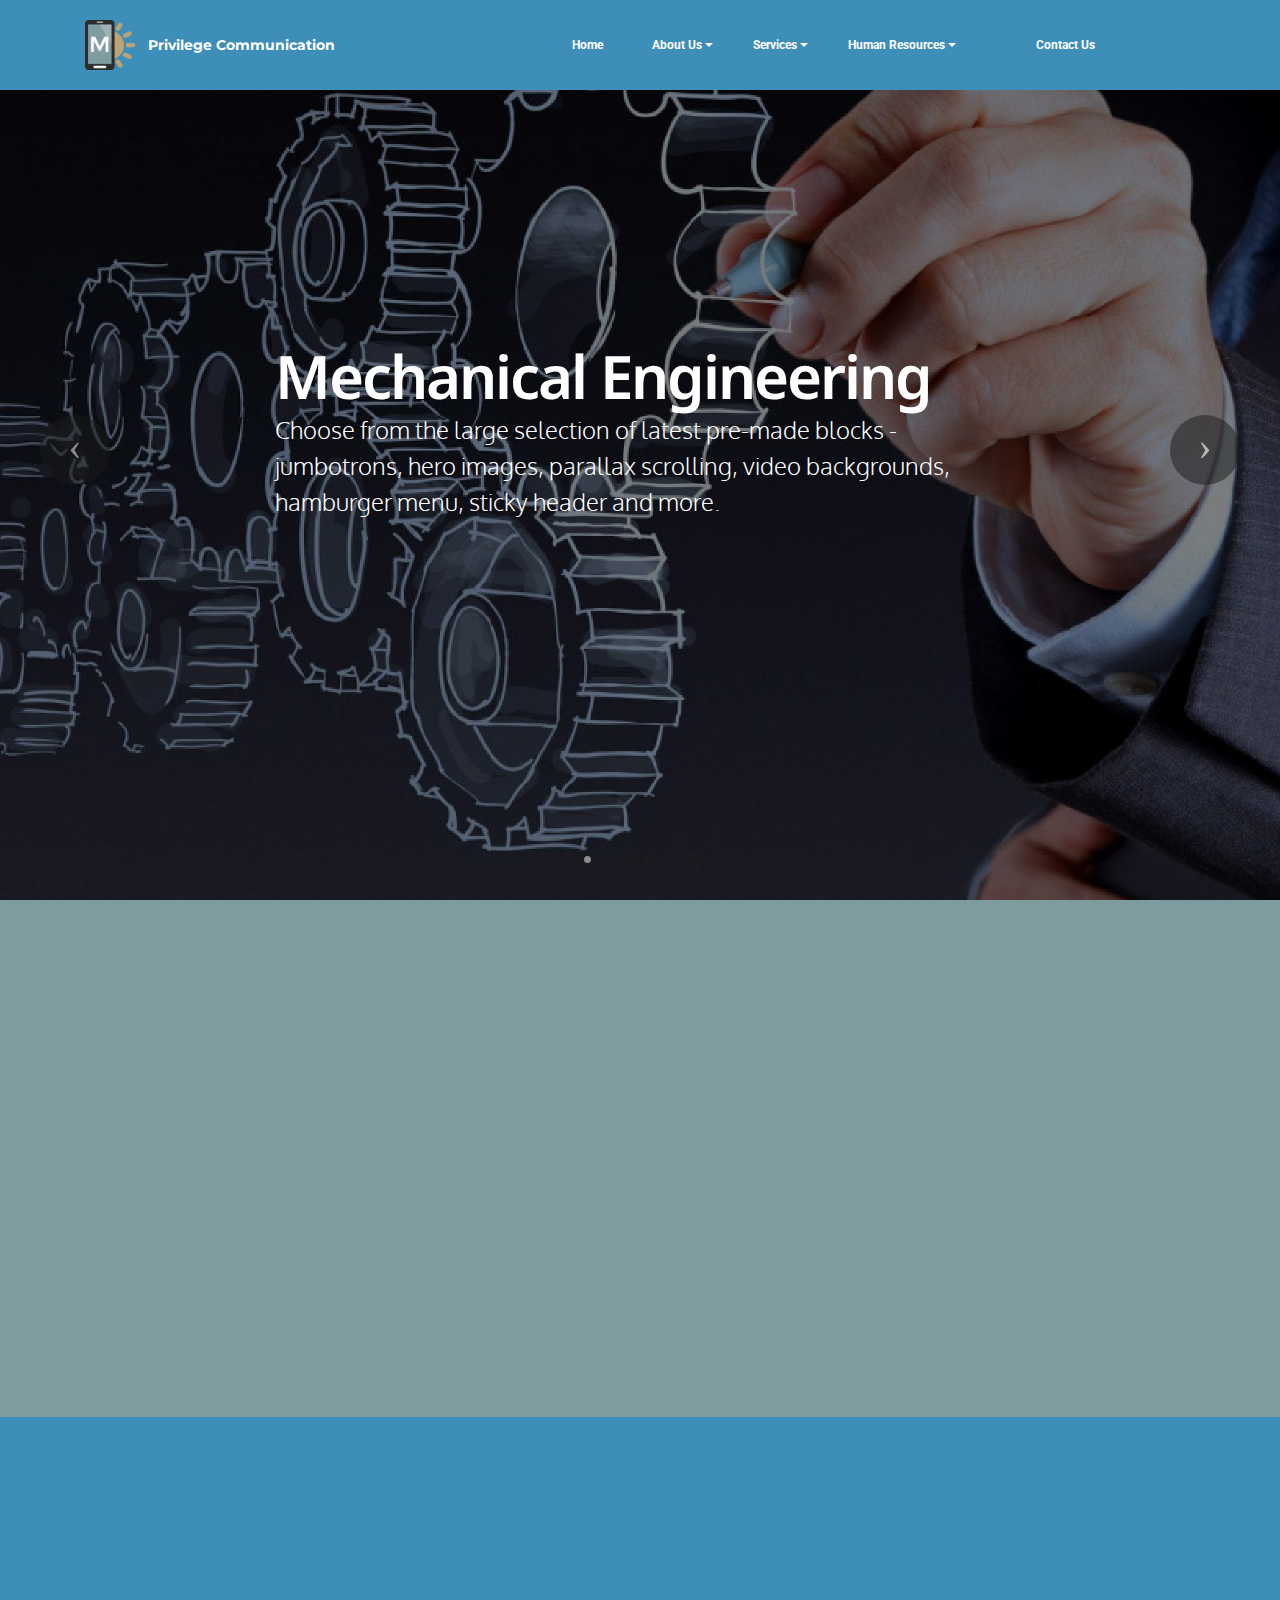
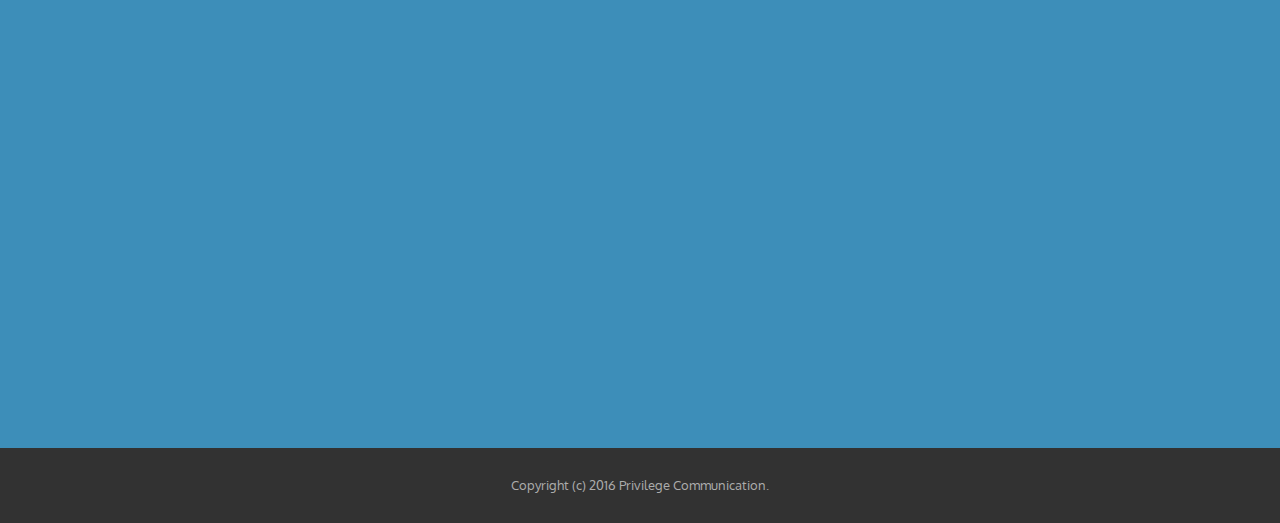
<file: index.html>
<!DOCTYPE html>
<html>
<head>
  <!-- Site made with Mobirise Website Builder v3.10.1, https://mobirise.com -->
  <meta charset="UTF-8">
  <meta http-equiv="X-UA-Compatible" content="IE=edge">
  <meta name="generator" content="Mobirise v3.10.1, mobirise.com">
  <meta name="viewport" content="width=device-width, initial-scale=1">
  <link rel="shortcut icon" href="assets/images/logo.png" type="image/x-icon">
  <meta name="description" content="">
  
  <link rel="stylesheet" href="https://fonts.googleapis.com/css?family=Lora:400,700,400italic,700italic&amp;subset=latin">
  <link rel="stylesheet" href="https://fonts.googleapis.com/css?family=Montserrat:400,700">
  <link rel="stylesheet" href="https://fonts.googleapis.com/css?family=Raleway:100,100i,200,200i,300,300i,400,400i,500,500i,600,600i,700,700i,800,800i,900,900i">
  <link rel="stylesheet" href="assets/bootstrap-material-design-font/css/material.css">
  <link rel="stylesheet" href="assets/tether/tether.min.css">
  <link rel="stylesheet" href="assets/bootstrap/css/bootstrap.min.css">
  <link rel="stylesheet" href="assets/animate.css/animate.min.css">
  <link rel="stylesheet" href="assets/dropdown/css/style.css">
  <link rel="stylesheet" href="assets/socicon/css/socicon.min.css">
  <link rel="stylesheet" href="assets/theme/css/style.css">
  <link rel="stylesheet" href="assets/mobirise/css/mbr-additional.css" type="text/css">
  
  
  
</head>
<body>
<section id="ext_menu-0">

    <nav class="navbar navbar-dropdown navbar-fixed-top">
        <div class="container">

            <div class="mbr-table">
                <div class="mbr-table-cell">

                    <div class="navbar-brand">
                        <a href="https://mobirise.com" class="navbar-logo"><img src="assets/images/logo.png" alt="Mobirise"></a>
                        <a class="navbar-caption" href="https://mobirise.com">Privilege Communication<br></a>
                    </div>

                </div>
                <div class="mbr-table-cell">

                    <button class="navbar-toggler pull-xs-right hidden-md-up" type="button" data-toggle="collapse" data-target="#exCollapsingNavbar">
                        <div class="hamburger-icon"></div>
                    </button>

                    <ul class="nav-dropdown collapse pull-xs-right nav navbar-nav navbar-toggleable-sm" id="exCollapsingNavbar"><li class="nav-item"><a class="nav-link link" href="index.html#slider-3"><p>Home&nbsp; &nbsp;</p></a></li><li class="nav-item dropdown"><a class="nav-link link dropdown-toggle" href="index.html#content1-4" data-toggle="dropdown-submenu" aria-expanded="false">About Us</a><div class="dropdown-menu"><a class="dropdown-item" href="index.html#content1-4">Introduction</a><a class="dropdown-item" href="Aboutus.html#testimonials3-j">Our Values &amp; Mission</a><a class="dropdown-item" href="#"></a><a class="dropdown-item" href="Aboutus.html#msg-box8-k">Chairman's vision</a><a class="dropdown-item" href="Aboutus.html#slider3-l">Linked Organization</a></div></li><li class="nav-item dropdown"><a class="nav-link link dropdown-toggle" href="index.html#content1-4" data-toggle="dropdown-submenu" aria-expanded="false">Services</a><div class="dropdown-menu"><a class="dropdown-item" href="#">Electrical Projects</a><a class="dropdown-item" href="#">Civil Projects</a><a class="dropdown-item" href="#">HVAC Projects</a><a class="dropdown-item" href="#">Mechanical Projects</a><a class="dropdown-item" href="#">Networking Projects</a><a class="dropdown-item" href="coreServies.html#content5-q">Quality Policy</a></div></li><li class="nav-item dropdown"><a class="nav-link link dropdown-toggle" href="index.html#content1-4" aria-expanded="false" data-toggle="dropdown-submenu">Human Resources</a><div class="dropdown-menu"><a class="dropdown-item" href="hr.html#video1-o">Organization&nbsp;Structure</a><a class="dropdown-item" href="#">Our Team</a></div></li><li class="nav-item"><a class="nav-link link" href="index.html#content1-4" aria-expanded="false"></a></li><li class="nav-item"><a class="nav-link link" href="index.html#contacts1-7">Contact Us</a></li><li class="nav-item"><a class="nav-link link" href="https://mobirise.com/"></a></li><li class="nav-item"><a class="nav-link link" href="https://mobirise.com/"></a></li></ul>
                    <button hidden="" class="navbar-toggler navbar-close" type="button" data-toggle="collapse" data-target="#exCollapsingNavbar">
                        <div class="close-icon"></div>
                    </button>

                </div>
            </div>

        </div>
    </nav>

</section>

<section class="engine"><a rel="external" href="https://mobirise.com">best bootstrap web site building software download</a></section><section class="mbr-slider mbr-section mbr-section__container carousel slide mbr-section-nopadding mbr-after-navbar" data-ride="carousel" data-keyboard="false" data-wrap="true" data-pause="false" data-interval="7000" id="slider-3">
    <div>
        <div>
            <div>
                <ol class="carousel-indicators">
                    <li data-app-prevent-settings="" data-target="#slider-3" data-slide-to="0" class="active"></li><li data-app-prevent-settings="" data-target="#slider-3" data-slide-to="1"></li><li data-app-prevent-settings="" data-target="#slider-3" data-slide-to="2"></li><li data-app-prevent-settings="" data-target="#slider-3" data-slide-to="3"></li><li data-app-prevent-settings="" data-target="#slider-3" data-slide-to="4"></li><li data-app-prevent-settings="" data-target="#slider-3" class="" data-slide-to="5"></li>
                </ol>
                <div class="carousel-inner" role="listbox">
                    <div class="mbr-section mbr-section-hero carousel-item dark center mbr-section-full active" data-bg-video-slide="false" style="background-image: url(assets/images/3d-image-of-engineering-1024x576-2000x1125-2.jpg);">
                        <div class="mbr-table-cell">
                            <div class="mbr-overlay" style="opacity: 0.5;"></div>
                            <div class="container-slide container">
                                
                                <div class="row">
                                    <div class="col-md-8 col-md-offset-2 text-xs-center">
                                        <h2 class="mbr-section-title display-1">Mechanical Engineering</h2>
                                        <p class="mbr-section-lead lead">Choose from the large selection of latest pre-made blocks - jumbotrons, hero images, parallax scrolling, video backgrounds, hamburger menu, sticky header and more.</p>

                                        
                                    </div>
                                </div>
                            </div>
                        </div>
                    </div><div class="mbr-section mbr-section-hero carousel-item dark center mbr-section-full" data-bg-video-slide="false" style="background-image: url(assets/images/engineering-wallpaper-hd2-610x341-2000x1118-56.jpg);">
                        <div class="mbr-table-cell">
                            <div class="mbr-overlay"></div>
                            <div class="container-slide container">
                                
                                <div class="row">
                                    <div class="col-md-8 col-md-offset-1">
                                        <h2 class="mbr-section-title display-1">Electrical Engineering</h2>
                                        <p class="mbr-section-lead lead">Slide with youtube video background and color overlay. Title and text are aligned to the left.</p>

                                        
                                    </div>
                                </div>
                            </div>
                        </div>
                    </div><div class="mbr-section mbr-section-hero carousel-item dark center mbr-section-full" data-bg-video-slide="false" style="background-image: url(assets/images/engineering-construction-wallpaper2-610x343-2000x1124-48.jpg);">
                        <div class="mbr-table-cell">
                            <div class="mbr-overlay"></div>
                            <div class="container-slide container">
                                
                                <div class="row">
                                    <div class="col-md-8 col-md-offset-3 text-xs-right">
                                        <h2 class="mbr-section-title display-1">Civil Engineering</h2>
                                        <p class="mbr-section-lead lead">Choose from the large selection of latest pre-made blocks - jumbotrons, hero images, parallax scrolling, video backgrounds, hamburger menu, sticky header and more.</p>

                                        
                                    </div>
                                </div>
                            </div>
                        </div>
                    </div><div class="mbr-section mbr-section-hero carousel-item dark center mbr-section-full" data-bg-video-slide="false" style="background-image: url(assets/images/maxresdefault-2000x1125-54.jpg);">
                        <div class="mbr-table-cell">
                            <div class="mbr-overlay" style="opacity: 0.5;"></div>
                            <div class="container-slide container">
                                
                                <div class="row">
                                    <div class="col-md-8 col-md-offset-2 text-xs-center">
                                        <h2 class="mbr-section-title display-1">Aircraft Engineering</h2>
                                        <p class="mbr-section-lead lead">Choose from the large selection of latest pre-made blocks - jumbotrons, hero images, parallax scrolling, video backgrounds, hamburger menu, sticky header and more.</p>

                                        
                                    </div>
                                </div>
                            </div>
                        </div>
                    </div><div class="mbr-section mbr-section-hero carousel-item dark center mbr-section-full" data-bg-video-slide="false" style="background-image: url(assets/images/68518236-networking-wallpapers-2000x1125-8.jpg);">
                        <div class="mbr-table-cell">
                            <div class="mbr-overlay" style="opacity: 0.5;"></div>
                            <div class="container-slide container">
                                
                                <div class="row">
                                    <div class="col-md-8 col-md-offset-2 text-xs-center">
                                        <h2 class="mbr-section-title display-1">Networking&nbsp;</h2>
                                        <p class="mbr-section-lead lead">Choose from the large selection of latest pre-made blocks - jumbotrons, hero images, parallax scrolling, video backgrounds, hamburger menu, sticky header and more.</p>

                                        
                                    </div>
                                </div>
                            </div>
                        </div>
                    </div><div class="mbr-section mbr-section-hero carousel-item dark center mbr-section-full" data-bg-video-slide="false" style="background-image: url(assets/images/hvac-2000x877-24.jpg);">
                        <div class="mbr-table-cell">
                            <div class="mbr-overlay" style="opacity: 0.5;"></div>
                            <div class="container-slide container">
                                
                                <div class="row">
                                    <div class="col-md-8 col-md-offset-2 text-xs-center">
                                        <h2 class="mbr-section-title display-1">HVAC Engineering</h2>
                                        <p class="mbr-section-lead lead">An HVAC engineer's job duties can include the design, installation, maintenance, and repair of heating, ventilation, air conditioning, cooling, and refrigeration systems..</p>

                                        
                                    </div>
                                </div>
                            </div>
                        </div>
                    </div>
                </div>

                <a data-app-prevent-settings="" class="left carousel-control" role="button" data-slide="prev" href="#slider-3">
                    <span class="icon-prev" aria-hidden="true"></span>
                    <span class="sr-only">Previous</span>
                </a>
                <a data-app-prevent-settings="" class="right carousel-control" role="button" data-slide="next" href="#slider-3">
                    <span class="icon-next" aria-hidden="true"></span>
                    <span class="sr-only">Next</span>
                </a>
            </div>
        </div>
    </div>
</section>

<section class="mbr-section article mbr-section__container" id="content1-4" style="background-color: rgb(126, 155, 159); padding-top: 40px; padding-bottom: 140px;">

    <div class="container">
        <div class="row">
            <div class="col-xs-12 lead"><h4><strong>Introduction</strong></h4><p>We, Privilege Communication  (Private) Limited incorporated in February 2011 is a recently established entrepreneur in the field of construction.</p><p>Privilege Communication  is a multidisciplinary construction firm of Pakistan, with its head office at Karachi. Privilege Communication  has diversity of discipline and expertise in multiple construction projects. Privilege Communication  has been awarded prestigious projects of Roads, Highwaysprojects in Pakistan.</p><p>At Reliable Engineering Services, we have galaxy of high valued professionals, who are our core strength and still looking for good professionals. At Reliable Engineering Services, our professionals are sharing their knowledge and expertise with their junior team members to enhance their skill and build-up their capacity.</p><p>Our human resource is our strength. We also impart continuous guidance and in-house training to our employees.</p><p><br></p></div>
        </div>
    </div>

</section>

<section class="mbr-section mbr-section-md-padding" id="social-buttons4-6" style="background-color: rgb(61, 142, 185); padding-top: 90px; padding-bottom: 90px;">
    
    <div class="container">
        <div class="row">
            <div class="col-md-8 col-md-offset-2 text-xs-center">
                <h3 class="mbr-section-title display-2">FOLLOW US</h3>
                <div><a class="btn btn-social" title="Twitter" target="_blank" href="https://twitter.com/mobirise"><i class="socicon socicon-twitter"></i></a> <a class="btn btn-social" title="Facebook" target="_blank" href="https://www.facebook.com/pages/Mobirise/1616226671953247"><i class="socicon socicon-facebook"></i></a> <a class="btn btn-social" title="Google+" target="_blank" href="https://plus.google.com/u/0/+Mobirise/posts"><i class="socicon socicon-google"></i></a> <a class="btn btn-social" title="YouTube" target="_blank" href="https://www.youtube.com/channel/UCt_tncVAetpK5JeM8L-8jyw"><i class="socicon socicon-youtube"></i></a> <a class="btn btn-social" title="Instagram" target="_blank" href="https://instagram.com/mobirise/"><i class="socicon socicon-instagram"></i></a> <a class="btn btn-social" title="Pinterest" target="_blank" href="https://www.pinterest.com/mobirise/"><i class="socicon socicon-pinterest"></i></a> <a class="btn btn-social" title="Tumblr" target="_blank" href="http://mobirise.tumblr.com/"><i class="socicon socicon-tumblr"></i></a> <a class="btn btn-social" title="LinkedIn" target="_blank" href="https://www.linkedin.com/in/mobirise"><i class="socicon socicon-linkedin"></i></a> <a class="btn btn-social" title="VKontakte" target="_blank" href="#"><i class="socicon socicon-vkontakte"></i></a> <a class="btn btn-social" title="Odnoklassniki" target="_blank" href="#"><i class="socicon socicon-odnoklassniki"></i></a> </div>
            </div>
        </div>
    </div>
</section>

<section class="mbr-section mbr-section-md-padding mbr-footer footer1" id="contacts1-7" style="background-color: rgb(61, 142, 185); padding-top: 90px; padding-bottom: 90px;">
    
    <div class="container">
        <div class="row">
            <div class="mbr-footer-content col-xs-12 col-md-3">
                <div><img src="assets/images/logo.png"></div>
            </div>
            <div class="mbr-footer-content col-xs-12 col-md-3">
                <p><strong>Address</strong><br>Suite# 402 4th Floor Mumtaz Manzil&nbsp;Block 16 Gulshan-e-Iqbal Karachi 75300</p>
            </div>
            <div class="mbr-footer-content col-xs-12 col-md-3">
                <p><strong>Contacts</strong><br>
Email:<br>info@privilegecommunication.com<br>Sales@privilegecommunication.com<br>
Phone: +92 21 34800316<br>
Fax: +92-21-34968382</p>
            </div>
            <div class="mbr-footer-content col-xs-12 col-md-3">
                <p><br><br></p>
            </div>

        </div>
    </div>
</section>

<footer class="mbr-small-footer mbr-section mbr-section-nopadding" id="footer1-8" style="background-color: rgb(50, 50, 50); padding-top: 1.75rem; padding-bottom: 1.75rem;">
    
    <div class="container">
        <p class="text-xs-center">Copyright (c) 2016 Privilege Communication.</p>
    </div>
</footer>


  <script src="assets/web/assets/jquery/jquery.min.js"></script>
  <script src="assets/tether/tether.min.js"></script>
  <script src="assets/bootstrap/js/bootstrap.min.js"></script>
  <script src="assets/smooth-scroll/SmoothScroll.js"></script>
  <script src="assets/viewportChecker/jquery.viewportchecker.js"></script>
  <script src="assets/bootstrap-carousel-swipe/bootstrap-carousel-swipe.js"></script>
  <script src="assets/dropdown/js/script.min.js"></script>
  <script src="assets/touchSwipe/jquery.touchSwipe.min.js"></script>
  <script src="assets/theme/js/script.js"></script>
  
  
  <input name="animation" type="hidden">
   <div id="scrollToTop" class="scrollToTop mbr-arrow-up"><a style="text-align: center;"><i class="mbr-arrow-up-icon"></i></a></div>
  </body>
</html>
</file>
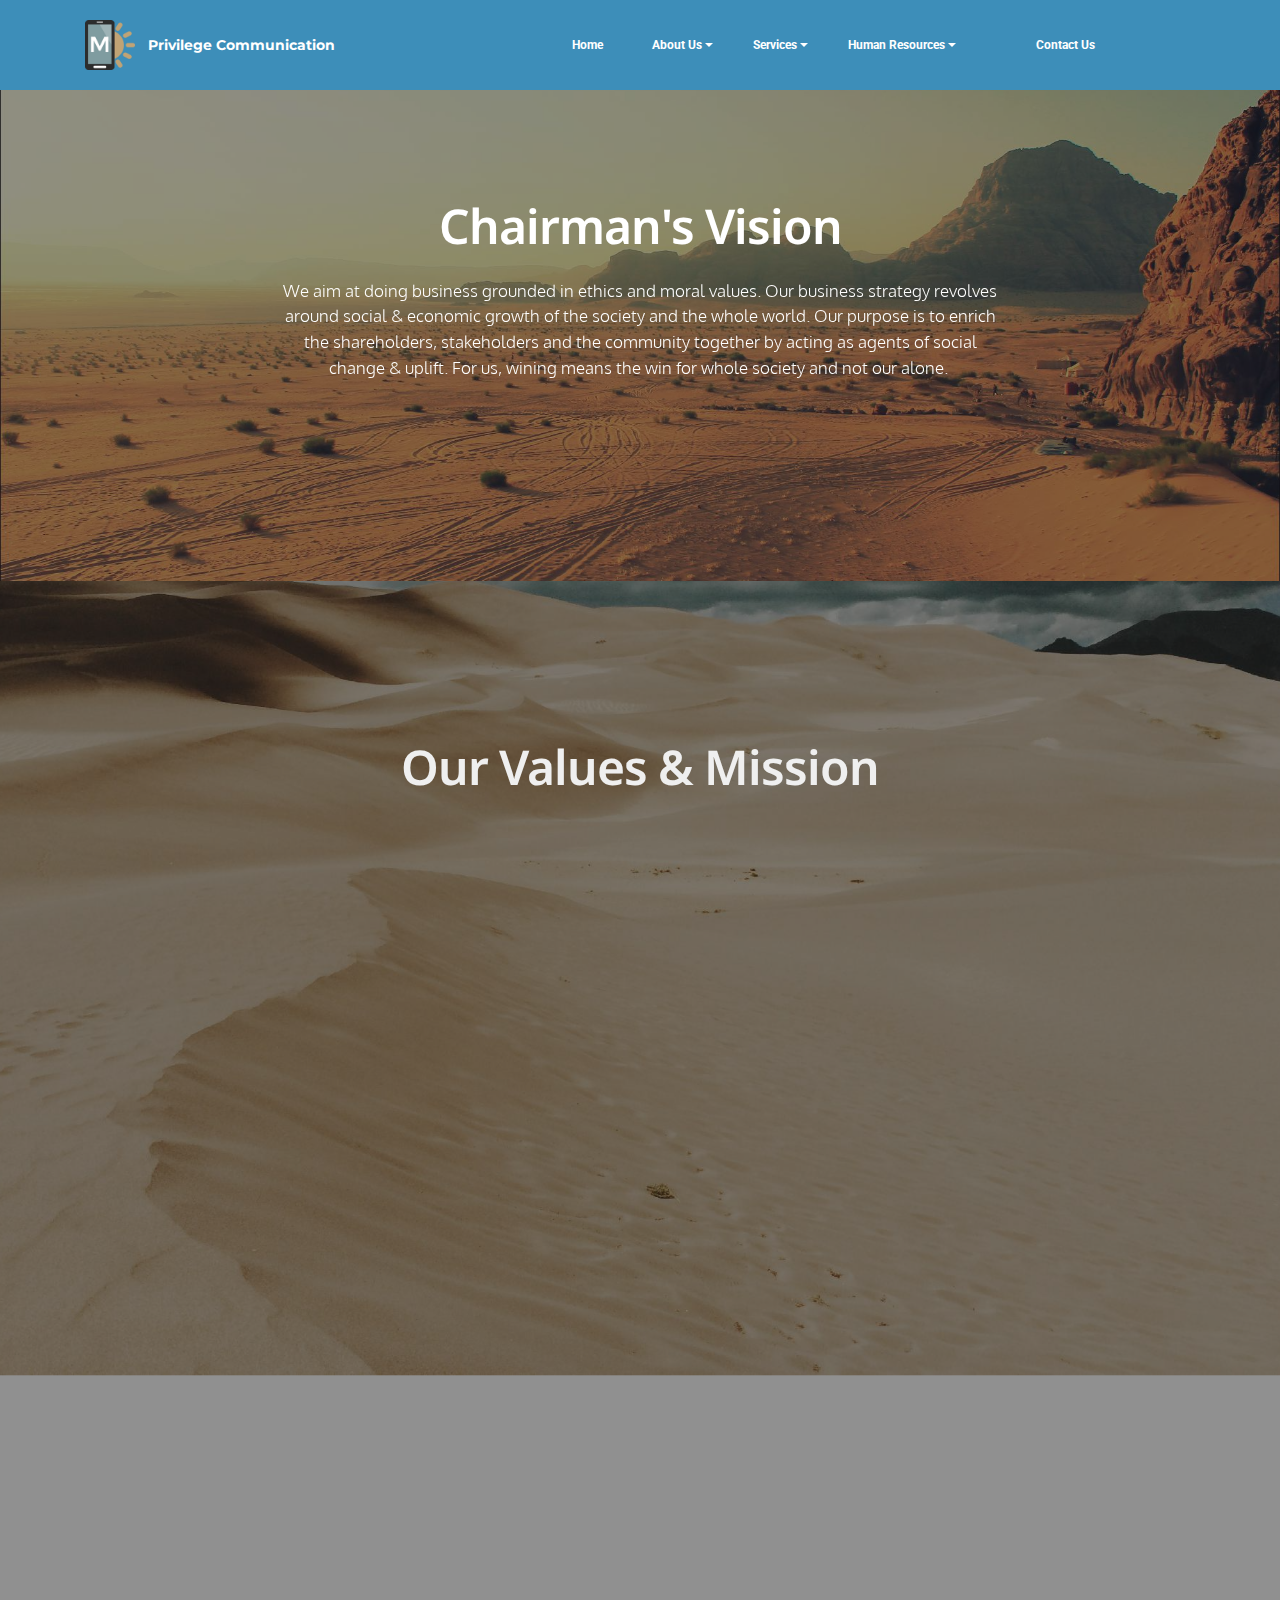
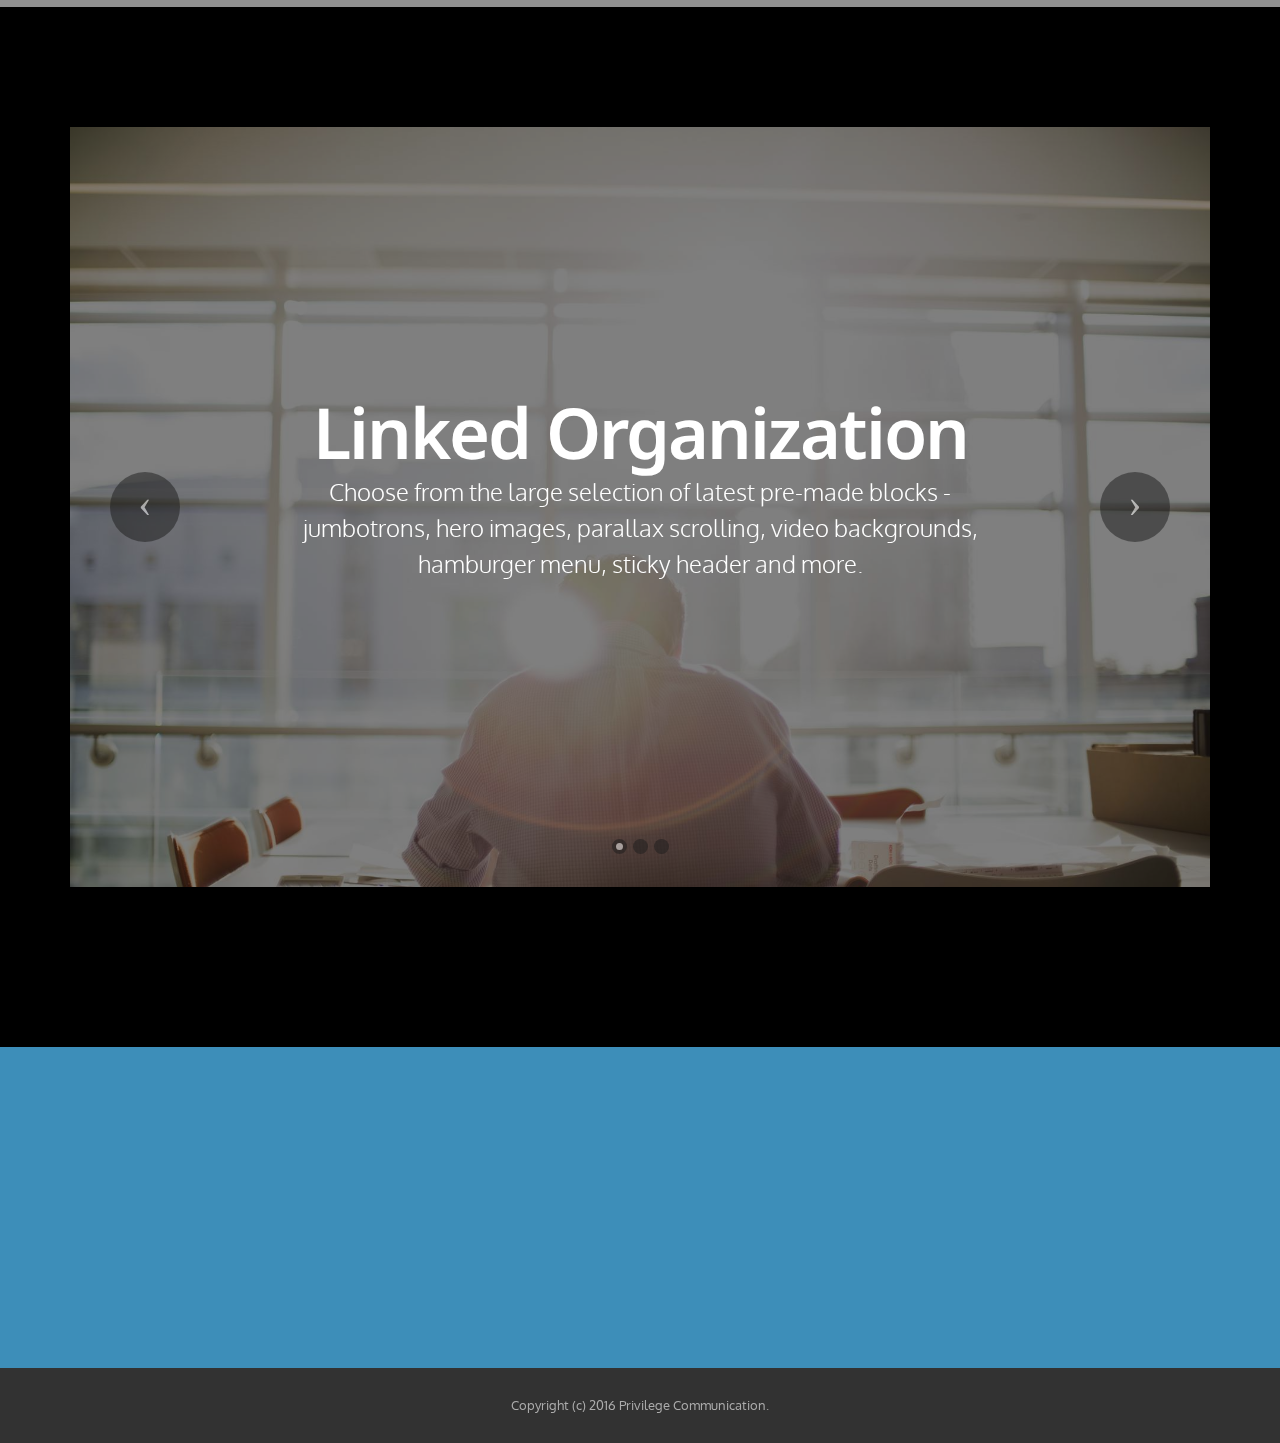
<file: Aboutus.html>
<!DOCTYPE html>
<html>
<head>
  <!-- Site made with Mobirise Website Builder v3.10.1, https://mobirise.com -->
  <meta charset="UTF-8">
  <meta http-equiv="X-UA-Compatible" content="IE=edge">
  <meta name="generator" content="Mobirise v3.10.1, mobirise.com">
  <meta name="viewport" content="width=device-width, initial-scale=1">
  <link rel="shortcut icon" href="assets/images/logo.png" type="image/x-icon">
  <meta name="description" content="">
  
  <link rel="stylesheet" href="https://fonts.googleapis.com/css?family=Lora:400,700,400italic,700italic&amp;subset=latin">
  <link rel="stylesheet" href="https://fonts.googleapis.com/css?family=Montserrat:400,700">
  <link rel="stylesheet" href="https://fonts.googleapis.com/css?family=Raleway:100,100i,200,200i,300,300i,400,400i,500,500i,600,600i,700,700i,800,800i,900,900i">
  <link rel="stylesheet" href="assets/bootstrap-material-design-font/css/material.css">
  <link rel="stylesheet" href="assets/tether/tether.min.css">
  <link rel="stylesheet" href="assets/bootstrap/css/bootstrap.min.css">
  <link rel="stylesheet" href="assets/animate.css/animate.min.css">
  <link rel="stylesheet" href="assets/dropdown/css/style.css">
  <link rel="stylesheet" href="assets/theme/css/style.css">
  <link rel="stylesheet" href="assets/mobirise/css/mbr-additional.css" type="text/css">
  
  
  
</head>
<body>
<section id="ext_menu-a">

    <nav class="navbar navbar-dropdown navbar-fixed-top">
        <div class="container">

            <div class="mbr-table">
                <div class="mbr-table-cell">

                    <div class="navbar-brand">
                        <a href="https://mobirise.com" class="navbar-logo"><img src="assets/images/logo.png" alt="Mobirise"></a>
                        <a class="navbar-caption" href="https://mobirise.com">Privilege Communication<br></a>
                    </div>

                </div>
                <div class="mbr-table-cell">

                    <button class="navbar-toggler pull-xs-right hidden-md-up" type="button" data-toggle="collapse" data-target="#exCollapsingNavbar">
                        <div class="hamburger-icon"></div>
                    </button>

                    <ul class="nav-dropdown collapse pull-xs-right nav navbar-nav navbar-toggleable-sm" id="exCollapsingNavbar"><li class="nav-item"><a class="nav-link link" href="index.html#slider-3"><p>Home&nbsp; &nbsp;</p></a></li><li class="nav-item dropdown"><a class="nav-link link dropdown-toggle" href="index.html#content1-4" data-toggle="dropdown-submenu" aria-expanded="false">About Us</a><div class="dropdown-menu"><a class="dropdown-item" href="index.html#content1-4">Introduction</a><a class="dropdown-item" href="Aboutus.html#testimonials3-j">Our Values &amp; Mission</a><a class="dropdown-item" href="#"></a><a class="dropdown-item" href="Aboutus.html#msg-box8-k">Chairman's vision</a><a class="dropdown-item" href="Aboutus.html#slider3-l">Linked Organization</a></div></li><li class="nav-item dropdown"><a class="nav-link link dropdown-toggle" href="index.html#content1-4" data-toggle="dropdown-submenu" aria-expanded="false">Services</a><div class="dropdown-menu"><a class="dropdown-item" href="#">Electrical Projects</a><a class="dropdown-item" href="#">Civil Projects</a><a class="dropdown-item" href="#">HVAC Projects</a><a class="dropdown-item" href="#">Mechanical Projects</a><a class="dropdown-item" href="#">Networking Projects</a><a class="dropdown-item" href="coreServies.html#content5-q">Quality Policy</a></div></li><li class="nav-item dropdown"><a class="nav-link link dropdown-toggle" href="index.html#content1-4" aria-expanded="false" data-toggle="dropdown-submenu">Human Resources</a><div class="dropdown-menu"><a class="dropdown-item" href="hr.html#video1-o">Organization&nbsp;Structure</a><a class="dropdown-item" href="#">Our Team</a></div></li><li class="nav-item"><a class="nav-link link" href="index.html#content1-4" aria-expanded="false"></a></li><li class="nav-item"><a class="nav-link link" href="index.html#contacts1-7">Contact Us</a></li><li class="nav-item"><a class="nav-link link" href="https://mobirise.com/"></a></li><li class="nav-item"><a class="nav-link link" href="https://mobirise.com/"></a></li></ul>
                    <button hidden="" class="navbar-toggler navbar-close" type="button" data-toggle="collapse" data-target="#exCollapsingNavbar">
                        <div class="close-icon"></div>
                    </button>

                </div>
            </div>

        </div>
    </nav>

</section>

<section class="engine"><a rel="external" href="https://mobirise.com">simple bootstrap web site creator</a></section><section class="mbr-section article mbr-parallax-background mbr-after-navbar" id="msg-box8-k" style="background-image: url(assets/images/desert.jpg); padding-top: 200px; padding-bottom: 200px;">

    <div class="mbr-overlay" style="opacity: 0.5; background-color: rgb(34, 34, 34);">
    </div>
    <div class="container">
        <div class="row">
            <div class="col-md-8 col-md-offset-2 text-xs-center">
                <h3 class="mbr-section-title display-2">Chairman's Vision</h3>
                <div class="lead"><p>We aim at doing business grounded in ethics and moral values. Our business strategy revolves around social &amp; economic growth of the society and the whole world. Our purpose is to enrich the shareholders, stakeholders and the community together by acting as agents of social change &amp; uplift. For us, wining means the win for whole society and not our alone.&nbsp;</p></div>
                
            </div>
        </div>
    </div>

</section>

<section class="mbr-section mbr-parallax-background" id="testimonials3-j" style="background-image: url(assets/images/landscape2.jpg); padding-top: 160px; padding-bottom: 160px;">

    <div class="mbr-overlay" style="opacity: 0.5; background-color: rgb(34, 34, 34);">
    </div>

        <div class="mbr-section mbr-section__container mbr-section__container--middle">
            <div class="container">
                <div class="row">
                    <div class="col-xs-12 text-xs-center">
                        <h3 class="mbr-section-title display-2">Our Values &amp; Mission</h3>
                        
                    </div>
                </div>
            </div>
        </div>


    <div class="mbr-testimonials mbr-section mbr-section-nopadding">
        <div class="container">
            <div class="row">

                <div class="col-xs-12 col-md-6">

                    <div class="mbr-testimonial card">
                        <div class="card-block"><p>•	Fulfill commitments</p><p>•	Dignity of work</p><p>•	Fairness and transparency</p><p>•	Advancing skills and experience</p><p>•	Enjoying what we do</p><p>•	Act with integrity</p><p>•	Open and honest</p><p>•	Respect the dignity of every one</p><p><br></p></div>
                        <div class="mbr-author card-footer">
                            
                            <div class="mbr-author-name">Our Values</div>
                            
                        </div>
                    </div>
                </div><div class="col-xs-12 col-md-6">

                    <div class="mbr-testimonial card">
                        <div class="card-block"><p>•	To be an entrepreneurially driven company</p><p>•	To be globally preferred business partner</p><p>•	To develop professionalism in work</p><p>•	Strive for continuous improvement of services</p><p>•	Provide benefit to clients and improve their efficiency</p><p>•	Conduct business in a socially respectable manner with due regard for laws and customs</p><p>&nbsp;development and service of society with the highest levels of professional integrity and commitment.</p><p><br></p></div>
                        <div class="mbr-author card-footer">
                            
                            <div class="mbr-author-name">Mission</div>
                            
                        </div>
                    </div>
                </div>

            </div>

        </div>

    </div>

</section>

<section class="mbr-slider mbr-section mbr-section__container carousel slide mbr-section-nopadding" data-ride="carousel" data-keyboard="false" data-wrap="true" data-pause="false" data-interval="5000" id="slider3-l" style="background-color: rgb(0, 0, 0);">
    <div class=" container boxed-slider" style="padding-top: 120px; padding-bottom: 160px;">
        <div>
            <div>
                <ol class="carousel-indicators">
                    <li data-app-prevent-settings="" data-target="#slider3-l" class="active" data-slide-to="0"></li><li data-app-prevent-settings="" data-target="#slider3-l" data-slide-to="1"></li><li data-app-prevent-settings="" data-target="#slider3-l" data-slide-to="2"></li>
                </ol>
                <div class="carousel-inner" role="listbox">
                    <div class="mbr-section mbr-section-hero carousel-item dark center active" data-bg-video-slide="false">
                        <div class="mbr-table-cell">
                            <div class="mbr-overlay"></div>
                            <div class="container-slide">
                                <img src="assets/images/man-back.jpg">
                                <div class="row">
                                    <div class="col-md-8 col-md-offset-2 text-xs-center">
                                        <h2 class="mbr-section-title display-1">Linked Organization</h2>
                                        <p class="mbr-section-lead lead">Choose from the large selection of latest pre-made blocks - jumbotrons, hero images, parallax scrolling, video backgrounds, hamburger menu, sticky header and more.</p>

                                        
                                    </div>
                                </div>
                            </div>
                        </div>
                    </div><div class="mbr-section mbr-section-hero carousel-item dark center" data-bg-video-slide="https://www.youtube.com/watch?v=uNCr7NdOJgw">
                        <div class="mbr-table-cell">
                            <div class="mbr-overlay"></div>
                            <div class="container-slide">
                                <img src="assets/images/bridge.jpg">
                                <div class="row">
                                    <div class="col-md-8 col-md-offset-1">
                                        <h2 class="mbr-section-title display-1">BACKGROUND VIDEO</h2>
                                        <p class="mbr-section-lead lead">Choose from the large selection of latest pre-made blocks - jumbotrons, hero images, parallax scrolling, video backgrounds, hamburger menu, sticky header and more.</p>

                                        
                                    </div>
                                </div>
                            </div>
                        </div>
                    </div><div class="mbr-section mbr-section-hero carousel-item dark center" data-bg-video-slide="false">
                        <div class="mbr-table-cell">
                            <div class="mbr-overlay"></div>
                            <div class="container-slide">
                                <img src="assets/images/sparklers.jpg">
                                <div class="row">
                                    <div class="col-md-8 col-md-offset-3 text-xs-right">
                                        <h2 class="mbr-section-title display-1">BOOTSTRAP SLIDER</h2>
                                        <p class="mbr-section-lead lead">Choose from the large selection of latest pre-made blocks - jumbotrons, hero images, parallax scrolling, video backgrounds, hamburger menu, sticky header and more.</p>

                                        <div class="mbr-section-btn"><a class="btn btn-lg btn-info" href="https://mobirise.com">FOR WINDOWS</a> <a class="btn btn-lg btn-white btn-white-outline" href="https://mobirise.com">FOR MAC</a></div>
                                    </div>
                                </div>
                            </div>
                        </div>
                    </div>
                </div>

                <a data-app-prevent-settings="" class="left carousel-control" role="button" data-slide="prev" href="#slider3-l">
                    <span class="icon-prev" aria-hidden="true"></span>
                    <span class="sr-only">Previous</span>
                </a>
                <a data-app-prevent-settings="" class="right carousel-control" role="button" data-slide="next" href="#slider3-l">
                    <span class="icon-next" aria-hidden="true"></span>
                    <span class="sr-only">Next</span>
                </a>
            </div>
        </div>
    </div>
</section>

<section class="mbr-section mbr-section-md-padding mbr-footer footer1" id="contacts1-b" style="background-color: rgb(61, 142, 185); padding-top: 90px; padding-bottom: 90px;">
    
    <div class="container">
        <div class="row">
            <div class="mbr-footer-content col-xs-12 col-md-3">
                <div><img src="assets/images/logo.png"></div>
            </div>
            <div class="mbr-footer-content col-xs-12 col-md-3">
                <p><strong>Address</strong><br>Suite# 402 4th Floor Mumtaz Manzil&nbsp;Block 16 Gulshan-e-Iqbal Karachi 75300</p>
            </div>
            <div class="mbr-footer-content col-xs-12 col-md-3">
                <p><strong>Contacts</strong><br>
Email:<br>info@privilegecommunication.com<br>Sales@privilegecommunication.com<br>
Phone: +92 21 34800316<br>
Fax: +92-21-34968382</p>
            </div>
            <div class="mbr-footer-content col-xs-12 col-md-3">
                <p><br><br></p>
            </div>

        </div>
    </div>
</section>

<footer class="mbr-small-footer mbr-section mbr-section-nopadding" id="footer1-c" style="background-color: rgb(50, 50, 50); padding-top: 1.75rem; padding-bottom: 1.75rem;">
    
    <div class="container">
        <p class="text-xs-center">Copyright (c) 2016 Privilege Communication.</p>
    </div>
</footer>


  <script src="assets/web/assets/jquery/jquery.min.js"></script>
  <script src="assets/tether/tether.min.js"></script>
  <script src="assets/bootstrap/js/bootstrap.min.js"></script>
  <script src="assets/smooth-scroll/SmoothScroll.js"></script>
  <script src="assets/viewportChecker/jquery.viewportchecker.js"></script>
  <script src="assets/jarallax/jarallax.js"></script>
  <script src="assets/dropdown/js/script.min.js"></script>
  <script src="assets/touchSwipe/jquery.touchSwipe.min.js"></script>
  <script src="assets/bootstrap-carousel-swipe/bootstrap-carousel-swipe.js"></script>
  <script src="assets/jquery-mb-ytplayer/jquery.mb.YTPlayer.min.js"></script>
  <script src="assets/theme/js/script.js"></script>
  <script src="assets/mobirise-slider-video/script.js"></script>
  
  
  <input name="animation" type="hidden">
   <div id="scrollToTop" class="scrollToTop mbr-arrow-up"><a style="text-align: center;"><i class="mbr-arrow-up-icon"></i></a></div>
  </body>
</html>
</file>
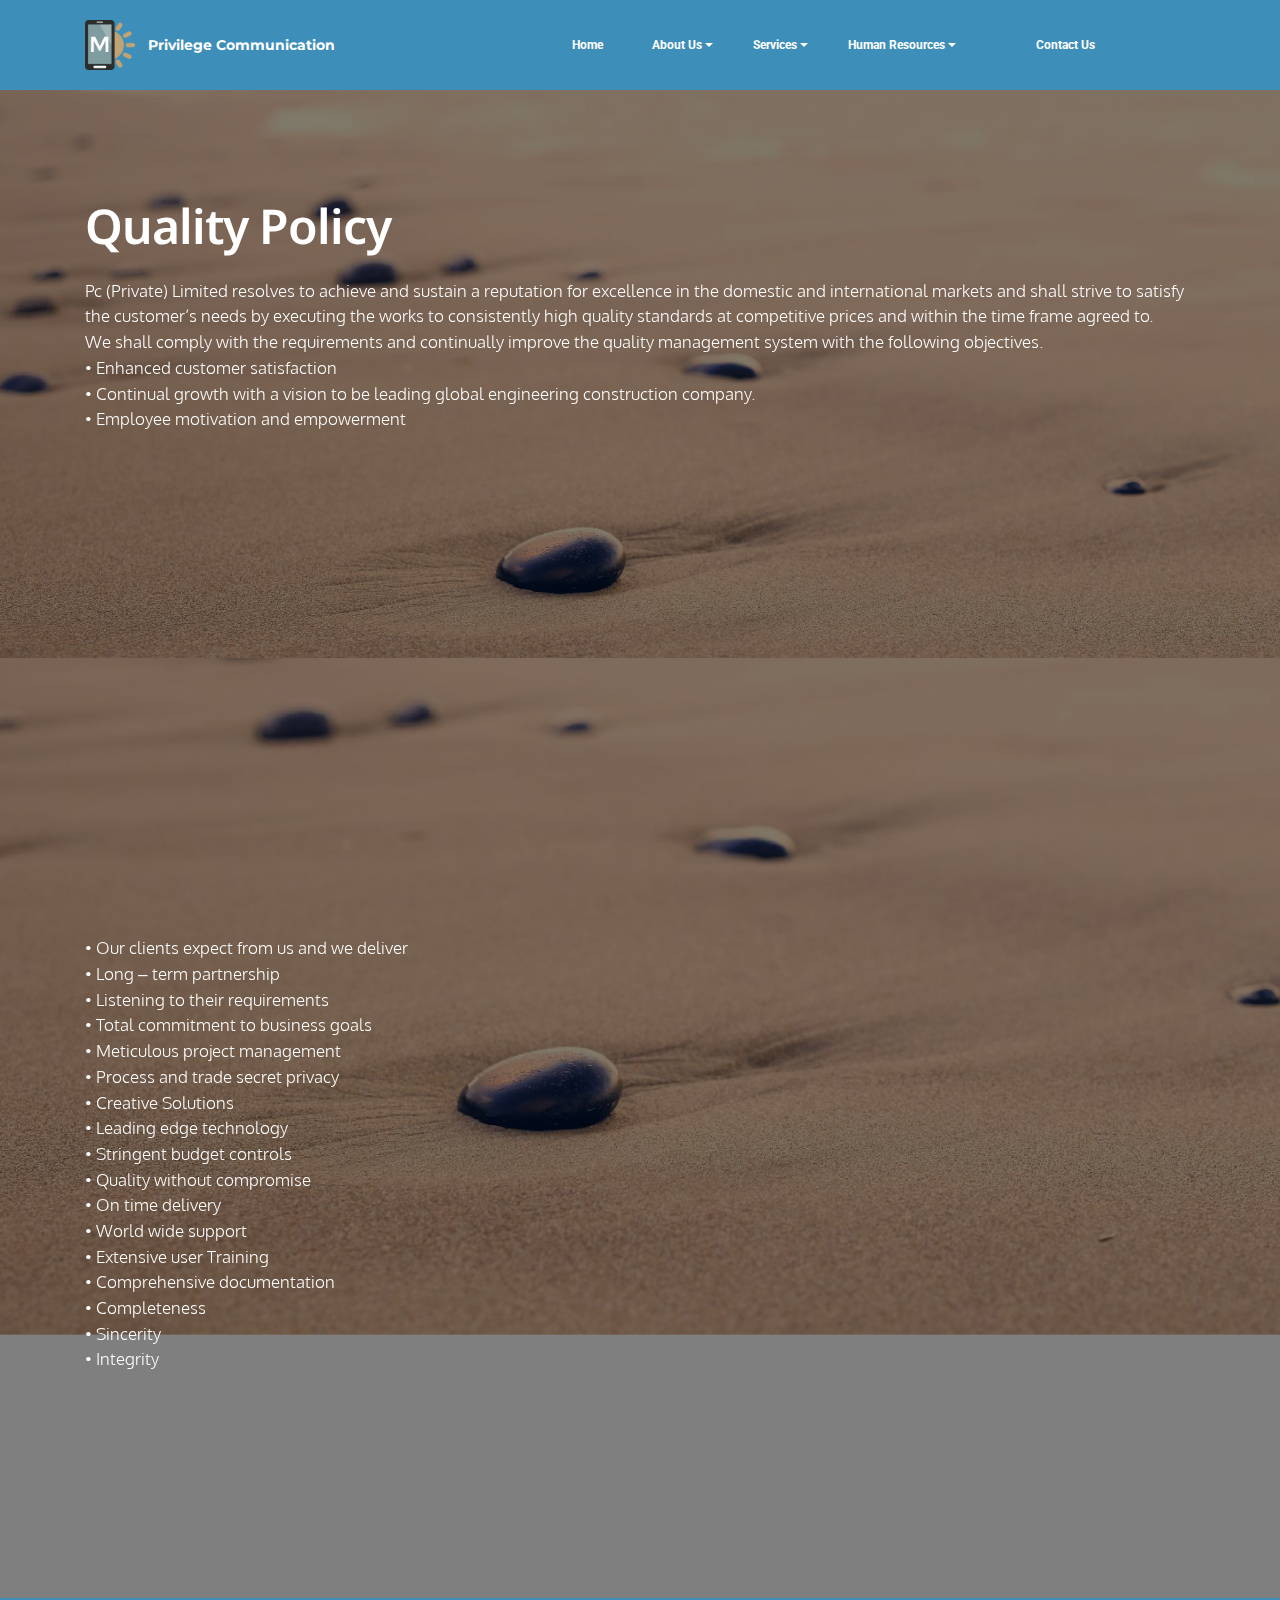
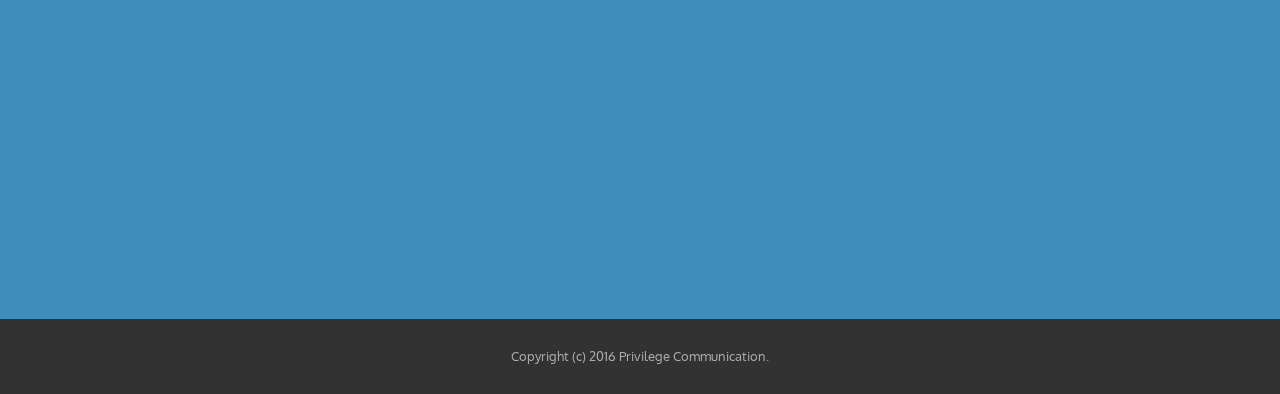
<file: coreServies.html>
<!DOCTYPE html>
<html>
<head>
  <!-- Site made with Mobirise Website Builder v3.10.1, https://mobirise.com -->
  <meta charset="UTF-8">
  <meta http-equiv="X-UA-Compatible" content="IE=edge">
  <meta name="generator" content="Mobirise v3.10.1, mobirise.com">
  <meta name="viewport" content="width=device-width, initial-scale=1">
  <link rel="shortcut icon" href="assets/images/logo.png" type="image/x-icon">
  <meta name="description" content="">
  
  <link rel="stylesheet" href="https://fonts.googleapis.com/css?family=Lora:400,700,400italic,700italic&amp;subset=latin">
  <link rel="stylesheet" href="https://fonts.googleapis.com/css?family=Montserrat:400,700">
  <link rel="stylesheet" href="https://fonts.googleapis.com/css?family=Raleway:100,100i,200,200i,300,300i,400,400i,500,500i,600,600i,700,700i,800,800i,900,900i">
  <link rel="stylesheet" href="assets/bootstrap-material-design-font/css/material.css">
  <link rel="stylesheet" href="assets/tether/tether.min.css">
  <link rel="stylesheet" href="assets/bootstrap/css/bootstrap.min.css">
  <link rel="stylesheet" href="assets/animate.css/animate.min.css">
  <link rel="stylesheet" href="assets/dropdown/css/style.css">
  <link rel="stylesheet" href="assets/theme/css/style.css">
  <link rel="stylesheet" href="assets/mobirise/css/mbr-additional.css" type="text/css">
  
  
  
</head>
<body>
<section id="ext_menu-d">

    <nav class="navbar navbar-dropdown navbar-fixed-top">
        <div class="container">

            <div class="mbr-table">
                <div class="mbr-table-cell">

                    <div class="navbar-brand">
                        <a href="https://mobirise.com" class="navbar-logo"><img src="assets/images/logo.png" alt="Mobirise"></a>
                        <a class="navbar-caption" href="https://mobirise.com">Privilege Communication<br></a>
                    </div>

                </div>
                <div class="mbr-table-cell">

                    <button class="navbar-toggler pull-xs-right hidden-md-up" type="button" data-toggle="collapse" data-target="#exCollapsingNavbar">
                        <div class="hamburger-icon"></div>
                    </button>

                    <ul class="nav-dropdown collapse pull-xs-right nav navbar-nav navbar-toggleable-sm" id="exCollapsingNavbar"><li class="nav-item"><a class="nav-link link" href="index.html#slider-3"><p>Home&nbsp; &nbsp;</p></a></li><li class="nav-item dropdown"><a class="nav-link link dropdown-toggle" href="index.html#content1-4" data-toggle="dropdown-submenu" aria-expanded="false">About Us</a><div class="dropdown-menu"><a class="dropdown-item" href="index.html#content1-4">Introduction</a><a class="dropdown-item" href="Aboutus.html#testimonials3-j">Our Values &amp; Mission</a><a class="dropdown-item" href="#"></a><a class="dropdown-item" href="Aboutus.html#msg-box8-k">Chairman's vision</a><a class="dropdown-item" href="Aboutus.html#slider3-l">Linked Organization</a></div></li><li class="nav-item dropdown"><a class="nav-link link dropdown-toggle" href="index.html#content1-4" data-toggle="dropdown-submenu" aria-expanded="false">Services</a><div class="dropdown-menu"><a class="dropdown-item" href="#">Electrical Projects</a><a class="dropdown-item" href="#">Civil Projects</a><a class="dropdown-item" href="#">HVAC Projects</a><a class="dropdown-item" href="#">Mechanical Projects</a><a class="dropdown-item" href="#">Networking Projects</a><a class="dropdown-item" href="coreServies.html#content5-q">Quality Policy</a></div></li><li class="nav-item dropdown"><a class="nav-link link dropdown-toggle" href="index.html#content1-4" aria-expanded="false" data-toggle="dropdown-submenu">Human Resources</a><div class="dropdown-menu"><a class="dropdown-item" href="hr.html#video1-o">Organization&nbsp;Structure</a><a class="dropdown-item" href="#">Our Team</a></div></li><li class="nav-item"><a class="nav-link link" href="index.html#content1-4" aria-expanded="false"></a></li><li class="nav-item"><a class="nav-link link" href="index.html#contacts1-7">Contact Us</a></li><li class="nav-item"><a class="nav-link link" href="https://mobirise.com/"></a></li><li class="nav-item"><a class="nav-link link" href="https://mobirise.com/"></a></li></ul>
                    <button hidden="" class="navbar-toggler navbar-close" type="button" data-toggle="collapse" data-target="#exCollapsingNavbar">
                        <div class="close-icon"></div>
                    </button>

                </div>
            </div>

        </div>
    </nav>

</section>

<section class="engine"><a rel="external" href="https://mobirise.com">mobile web page creator software</a></section><section class="mbr-section mbr-parallax-background mbr-after-navbar" id="content5-q" style="background-image: url(assets/images/desert2.jpg); padding-top: 200px; padding-bottom: 200px;">

    <div class="mbr-overlay" style="opacity: 0.5; background-color: rgb(0, 0, 0);">
    </div>

    <div class="container">
        <h3 class="mbr-section-title display-2">Quality Policy</h3>
        <div class="lead">Pc  (Private) Limited resolves to achieve and sustain a reputation for excellence in the domestic and international  markets and shall strive to satisfy the customer’s needs by executing the works to consistently high quality standards at competitive prices and within the time frame agreed to.<div>We shall comply with the requirements and continually improve the quality management system with the following objectives.</div><div>•	Enhanced customer satisfaction</div><div>•	Continual growth with a vision to be leading global engineering construction company.</div><div>•	Employee motivation and empowerment</div><div><br></div></div>
    </div>

</section>

<section class="mbr-section mbr-parallax-background" id="content5-r" style="background-image: url(assets/images/desert2.jpg); padding-top: 200px; padding-bottom: 200px;">

    <div class="mbr-overlay" style="opacity: 0.5; background-color: rgb(0, 0, 0);">
    </div>

    <div class="container">
        <h3 class="mbr-section-title display-2">What We Deliver To Our Clients&nbsp;</h3>
        <div class="lead">•	Our  clients expect from us and we deliver<div>•	Long – term partnership</div><div>•	Listening to their requirements</div><div>•	Total commitment to business goals</div><div>•	Meticulous project management</div><div>•	Process and trade secret privacy</div><div>•	Creative Solutions</div><div>•	Leading edge technology</div><div>•	Stringent budget controls</div><div>•	Quality without compromise</div><div>•	On time delivery</div><div>•	World wide support</div><div>•	Extensive user Training</div><div>•	Comprehensive documentation</div><div>•	Completeness</div><div>•	Sincerity</div><div>•	Integrity</div><div><br></div></div>
    </div>

</section>

<section class="mbr-section mbr-section-md-padding mbr-footer footer1" id="contacts1-e" style="background-color: rgb(61, 142, 185); padding-top: 90px; padding-bottom: 90px;">
    
    <div class="container">
        <div class="row">
            <div class="mbr-footer-content col-xs-12 col-md-3">
                <div><img src="assets/images/logo.png"></div>
            </div>
            <div class="mbr-footer-content col-xs-12 col-md-3">
                <p><strong>Address</strong><br>Suite# 402 4th Floor Mumtaz Manzil&nbsp;Block 16 Gulshan-e-Iqbal Karachi 75300</p>
            </div>
            <div class="mbr-footer-content col-xs-12 col-md-3">
                <p><strong>Contacts</strong><br>
Email:<br>info@privilegecommunication.com<br>Sales@privilegecommunication.com<br>
Phone: +92 21 34800316<br>
Fax: +92-21-34968382</p>
            </div>
            <div class="mbr-footer-content col-xs-12 col-md-3">
                <p><br><br></p>
            </div>

        </div>
    </div>
</section>

<footer class="mbr-small-footer mbr-section mbr-section-nopadding" id="footer1-f" style="background-color: rgb(50, 50, 50); padding-top: 1.75rem; padding-bottom: 1.75rem;">
    
    <div class="container">
        <p class="text-xs-center">Copyright (c) 2016 Privilege Communication.</p>
    </div>
</footer>


  <script src="assets/web/assets/jquery/jquery.min.js"></script>
  <script src="assets/tether/tether.min.js"></script>
  <script src="assets/bootstrap/js/bootstrap.min.js"></script>
  <script src="assets/smooth-scroll/SmoothScroll.js"></script>
  <script src="assets/viewportChecker/jquery.viewportchecker.js"></script>
  <script src="assets/dropdown/js/script.min.js"></script>
  <script src="assets/touchSwipe/jquery.touchSwipe.min.js"></script>
  <script src="assets/jarallax/jarallax.js"></script>
  <script src="assets/theme/js/script.js"></script>
  
  
  <input name="animation" type="hidden">
   <div id="scrollToTop" class="scrollToTop mbr-arrow-up"><a style="text-align: center;"><i class="mbr-arrow-up-icon"></i></a></div>
  </body>
</html>
</file>
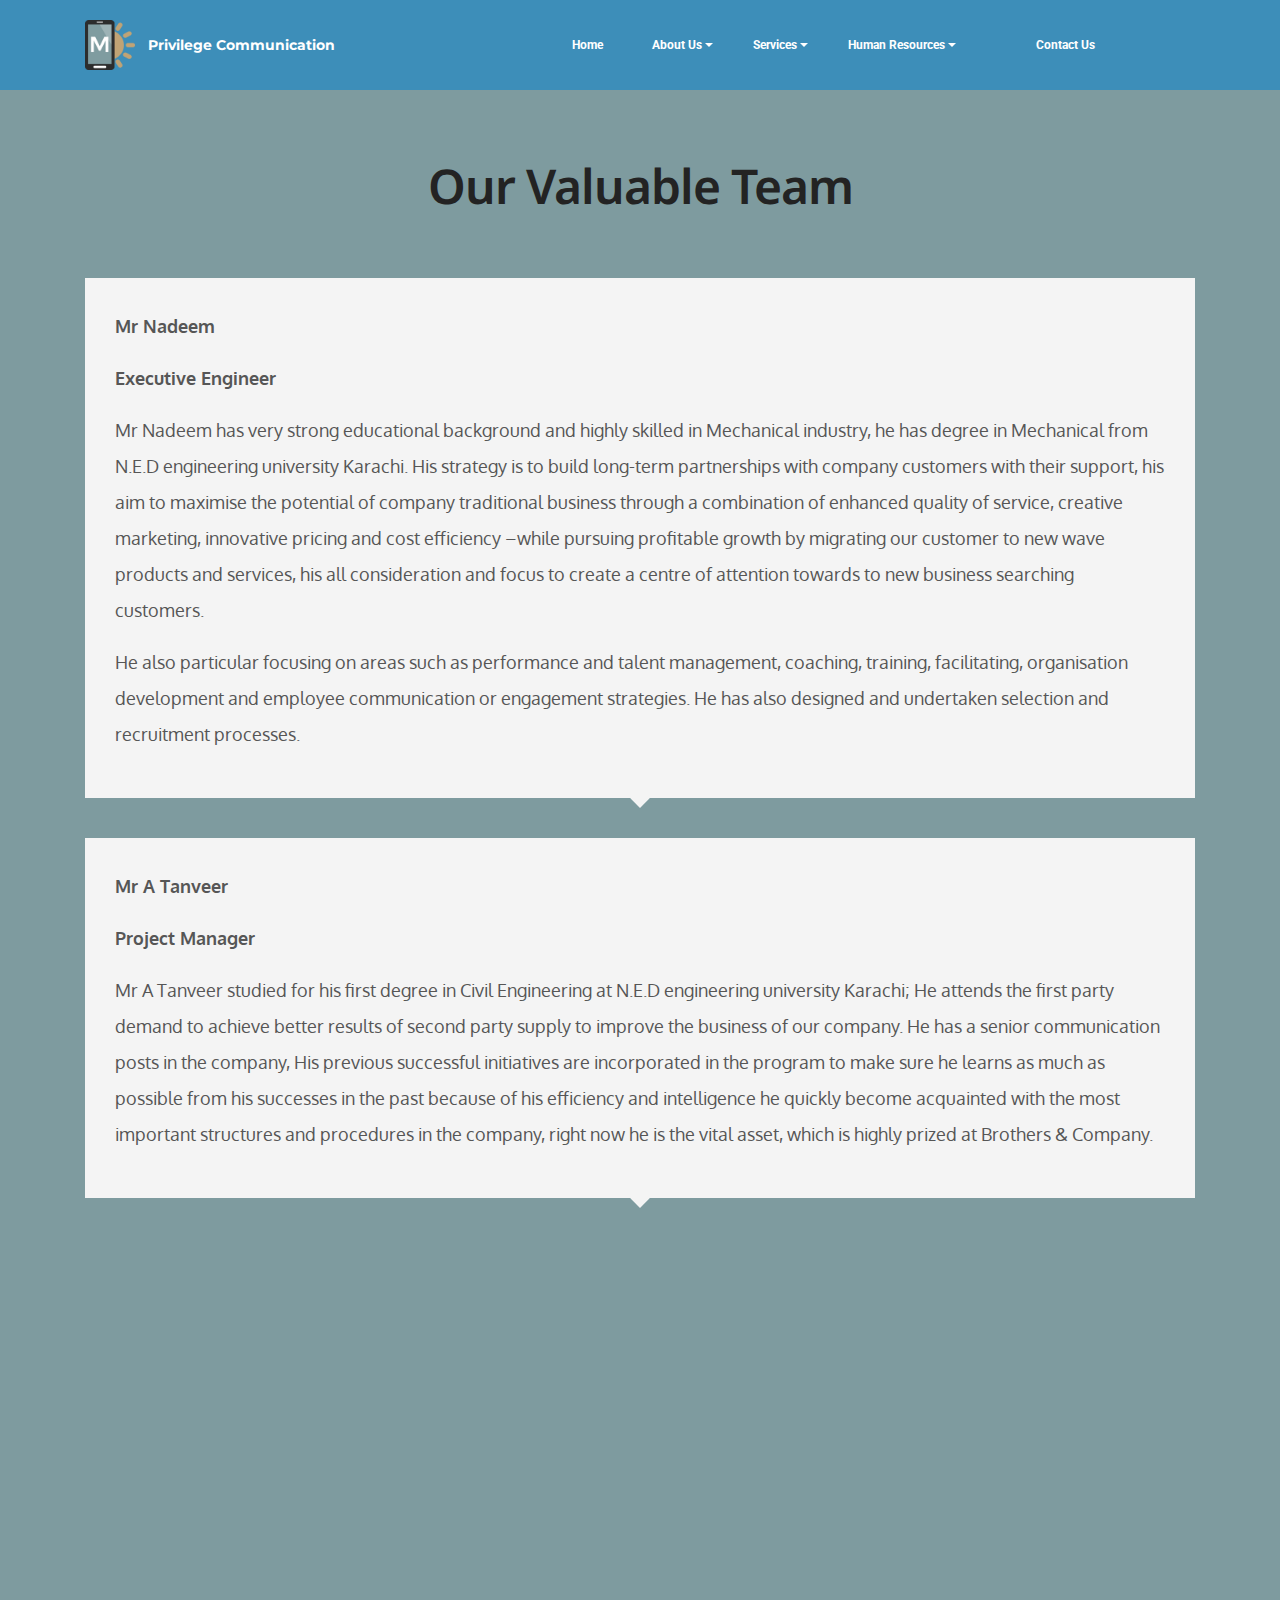
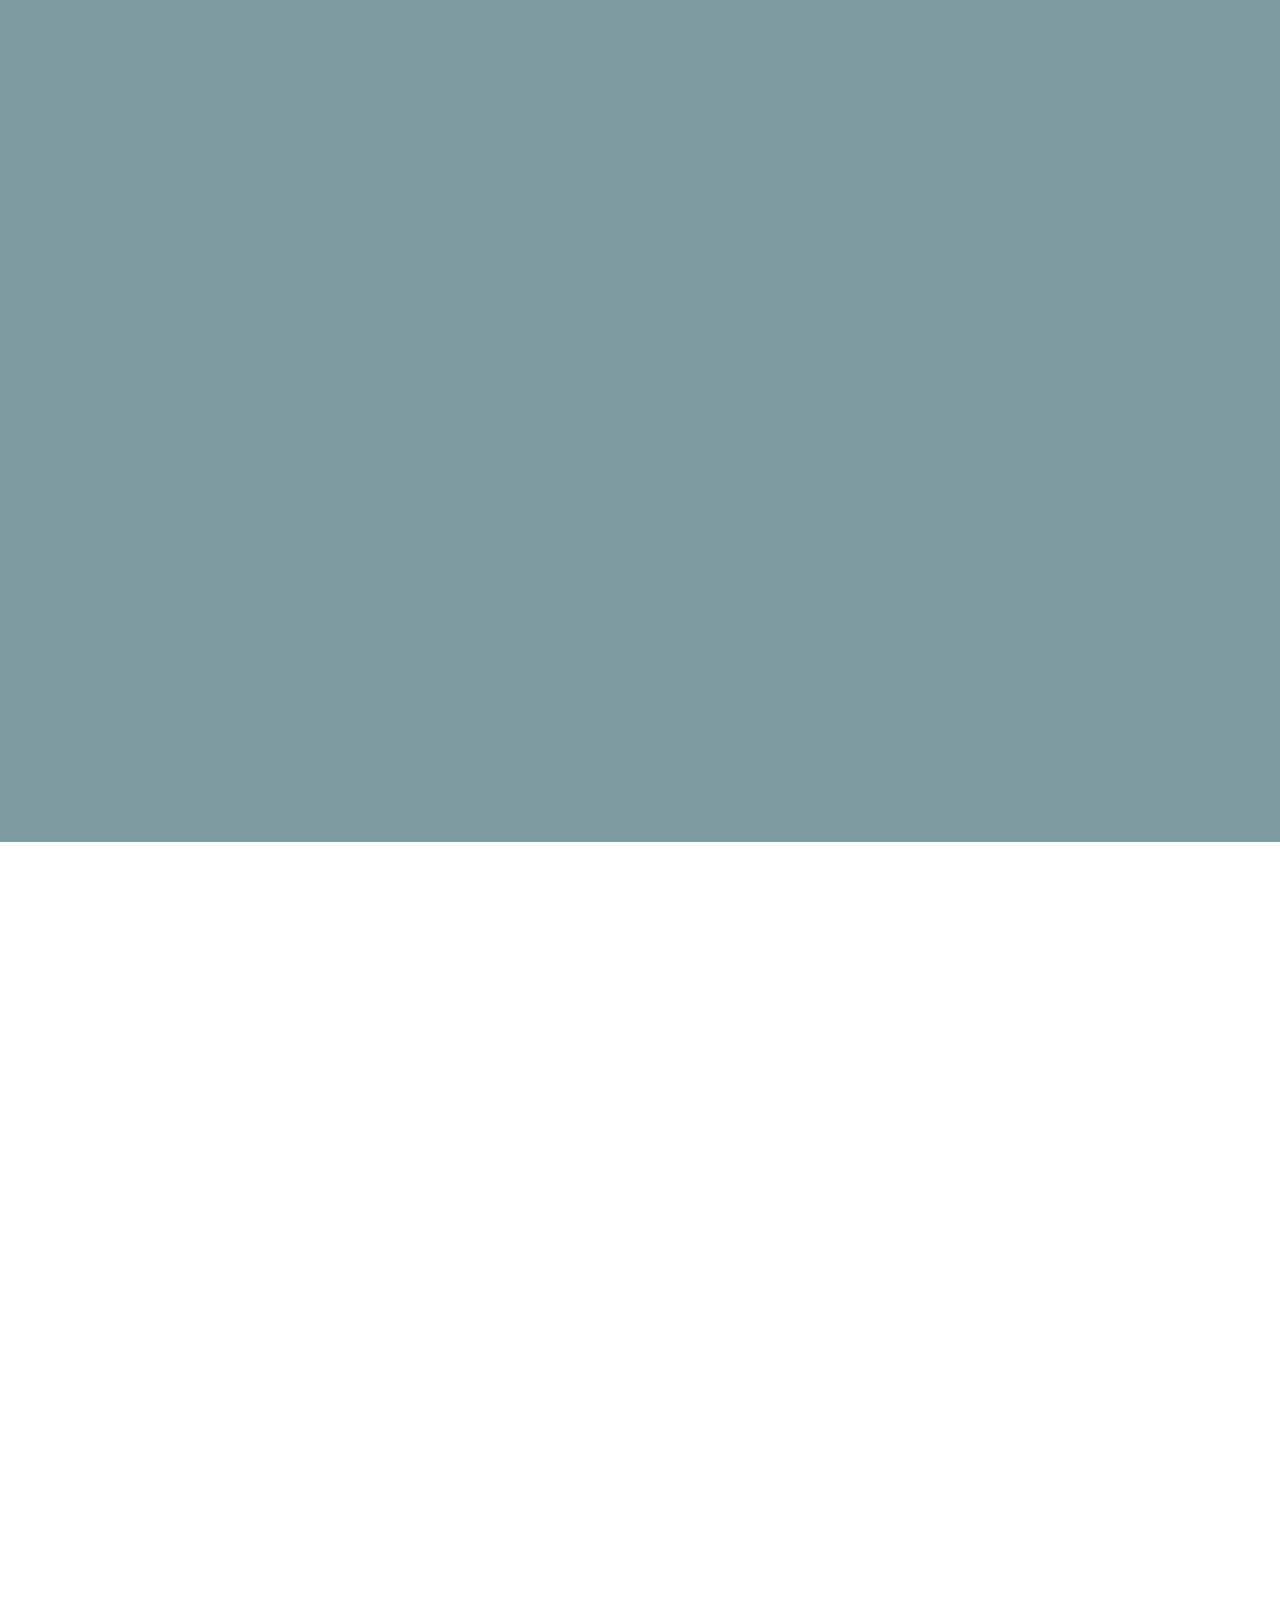
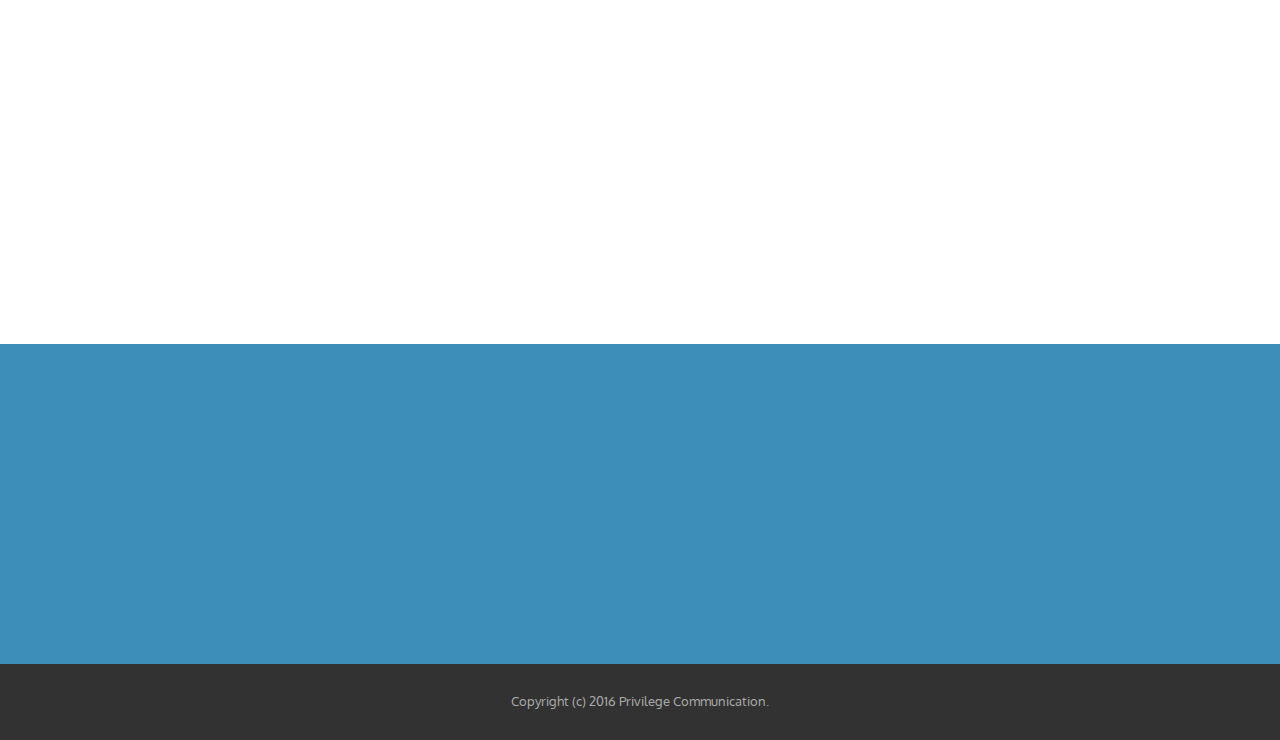
<file: hr.html>
<!DOCTYPE html>
<html>
<head>
  <!-- Site made with Mobirise Website Builder v3.10.1, https://mobirise.com -->
  <meta charset="UTF-8">
  <meta http-equiv="X-UA-Compatible" content="IE=edge">
  <meta name="generator" content="Mobirise v3.10.1, mobirise.com">
  <meta name="viewport" content="width=device-width, initial-scale=1">
  <link rel="shortcut icon" href="assets/images/logo.png" type="image/x-icon">
  <meta name="description" content="">
  
  <link rel="stylesheet" href="https://fonts.googleapis.com/css?family=Lora:400,700,400italic,700italic&amp;subset=latin">
  <link rel="stylesheet" href="https://fonts.googleapis.com/css?family=Montserrat:400,700">
  <link rel="stylesheet" href="https://fonts.googleapis.com/css?family=Raleway:100,100i,200,200i,300,300i,400,400i,500,500i,600,600i,700,700i,800,800i,900,900i">
  <link rel="stylesheet" href="assets/bootstrap-material-design-font/css/material.css">
  <link rel="stylesheet" href="assets/tether/tether.min.css">
  <link rel="stylesheet" href="assets/bootstrap/css/bootstrap.min.css">
  <link rel="stylesheet" href="assets/animate.css/animate.min.css">
  <link rel="stylesheet" href="assets/dropdown/css/style.css">
  <link rel="stylesheet" href="assets/theme/css/style.css">
  <link rel="stylesheet" href="assets/mobirise/css/mbr-additional.css" type="text/css">
  
  
  
</head>
<body>
<section id="ext_menu-g">

    <nav class="navbar navbar-dropdown navbar-fixed-top">
        <div class="container">

            <div class="mbr-table">
                <div class="mbr-table-cell">

                    <div class="navbar-brand">
                        <a href="https://mobirise.com" class="navbar-logo"><img src="assets/images/logo.png" alt="Mobirise"></a>
                        <a class="navbar-caption" href="https://mobirise.com">Privilege Communication<br></a>
                    </div>

                </div>
                <div class="mbr-table-cell">

                    <button class="navbar-toggler pull-xs-right hidden-md-up" type="button" data-toggle="collapse" data-target="#exCollapsingNavbar">
                        <div class="hamburger-icon"></div>
                    </button>

                    <ul class="nav-dropdown collapse pull-xs-right nav navbar-nav navbar-toggleable-sm" id="exCollapsingNavbar"><li class="nav-item"><a class="nav-link link" href="index.html#slider-3"><p>Home&nbsp; &nbsp;</p></a></li><li class="nav-item dropdown"><a class="nav-link link dropdown-toggle" href="index.html#content1-4" data-toggle="dropdown-submenu" aria-expanded="false">About Us</a><div class="dropdown-menu"><a class="dropdown-item" href="index.html#content1-4">Introduction</a><a class="dropdown-item" href="Aboutus.html#testimonials3-j">Our Values &amp; Mission</a><a class="dropdown-item" href="#"></a><a class="dropdown-item" href="Aboutus.html#msg-box8-k">Chairman's vision</a><a class="dropdown-item" href="Aboutus.html#slider3-l">Linked Organization</a></div></li><li class="nav-item dropdown"><a class="nav-link link dropdown-toggle" href="index.html#content1-4" data-toggle="dropdown-submenu" aria-expanded="false">Services</a><div class="dropdown-menu"><a class="dropdown-item" href="#">Electrical Projects</a><a class="dropdown-item" href="#">Civil Projects</a><a class="dropdown-item" href="#">HVAC Projects</a><a class="dropdown-item" href="#">Mechanical Projects</a><a class="dropdown-item" href="#">Networking Projects</a><a class="dropdown-item" href="coreServies.html#content5-q">Quality Policy</a></div></li><li class="nav-item dropdown"><a class="nav-link link dropdown-toggle" href="index.html#content1-4" aria-expanded="false" data-toggle="dropdown-submenu">Human Resources</a><div class="dropdown-menu"><a class="dropdown-item" href="hr.html#video1-o">Organization&nbsp;Structure</a><a class="dropdown-item" href="#">Our Team</a></div></li><li class="nav-item"><a class="nav-link link" href="index.html#content1-4" aria-expanded="false"></a></li><li class="nav-item"><a class="nav-link link" href="index.html#contacts1-7">Contact Us</a></li><li class="nav-item"><a class="nav-link link" href="https://mobirise.com/"></a></li><li class="nav-item"><a class="nav-link link" href="https://mobirise.com/"></a></li></ul>
                    <button hidden="" class="navbar-toggler navbar-close" type="button" data-toggle="collapse" data-target="#exCollapsingNavbar">
                        <div class="close-icon"></div>
                    </button>

                </div>
            </div>

        </div>
    </nav>

</section>

<section class="engine"><a rel="external" href="https://mobirise.com">best responsive website building software download</a></section><section class="mbr-section mbr-after-navbar" id="testimonials2-p" style="background-color: rgb(126, 155, 159); padding-top: 160px; padding-bottom: 160px;">

    

        <div class="mbr-section mbr-section__container mbr-section__container--middle">
            <div class="container">
                <div class="row">
                    <div class="col-xs-12 text-xs-center">
                        <h3 class="mbr-section-title display-2">Our Valuable Team</h3>
                        
                    </div>
                </div>
            </div>
        </div>


    <div class="mbr-section mbr-section-nopadding">
        <div class="container">
            <div class="row">

                <div class="col-xs-12">

                    <div class="mbr-testimonial card">
                        <div class="card-block"><p><strong>Mr Nadeem</strong>&nbsp;</p><p><strong>Executive Engineer</strong></p><p>Mr Nadeem has very strong educational background and highly skilled in Mechanical industry, he has degree in Mechanical from N.E.D engineering university Karachi. His strategy is to build long-term partnerships with company customers with their support, his aim to maximise the potential of company traditional business through a combination of enhanced quality of service, creative marketing, innovative pricing and cost efficiency –while pursuing profitable growth by migrating our customer to new wave products and services, his all consideration and focus to create a centre of attention towards to new business searching customers.&nbsp;</p><p><span style="font-size: 1.125rem; line-height: 2;">He also particular focusing on areas such as performance and talent management, coaching, training, facilitating, organisation development and employee communication or engagement strategies. He has also designed and undertaken selection and recruitment processes.</span><br></p></div>
                        <div class="mbr-author card-footer">
                            
                            
                            
                        </div>
                    </div><div class="mbr-testimonial card">
                        <div class="card-block"><p><strong>Mr A Tanveer</strong></p><p><strong>Project Manager</strong></p><p><span style="font-size: 1.125rem; line-height: 2;">Mr A Tanveer studied for his first degree in Civil Engineering at N.E.D engineering university Karachi; He attends the first party demand to achieve better results of second party supply to improve the business of our company. He has a senior communication posts in the company, His previous successful initiatives are incorporated in the program to make sure he learns as much as possible from his successes in the past because of his efficiency and intelligence he quickly become acquainted with the most important structures and procedures in the company, right now he is the vital asset, which is highly prized at Brothers &amp; Company.</span><br></p></div>
                        <div class="mbr-author card-footer">
                            
                            
                            
                        </div>
                    </div><div class="mbr-testimonial card">
                        <div class="card-block"><p><strong>Mr M Rauf</strong></p><p><strong>Project Manager</strong></p><p>Mr Rauf holds degree in Mechanical engineering form NED engineering university Karachi. Previously he had worked in Suzuki automobile company for long time and later joins B&amp;C as a Project manager with great professional skills. His role to report direct to the Managing Director. Responsibilities will include; maintain and update technical drawings, assist the sales team in defining specifications, contact customers when clarification on specification detail is required, complete a full Bill of Materials for and insert same into Sales net (company operational customised computer system), provide drawings for suppliers and sub-contractors, redraw / convert existing drawings to 3D and assist the existing engineers in learning and using Solid works.</p><p>Being a project manager he always show his great interest and concern in project meeting, where he bring the new ideas to solve the issue and end up with great conclusion. Mr Rauf also search’s the local and international market for competitive prizes as per required standards.</p></div>
                        <div class="mbr-author card-footer">
                            
                            
                            
                        </div>
                    </div><div class="mbr-testimonial card">
                        <div class="card-block"><p><strong>Mr Z Saeed&nbsp;</strong></p><p><strong>Project Manager</strong></p><p><span style="font-size: 1.125rem; line-height: 2;">Mr Saeed finished his civil engineering from N.E.D engineering university in late nineties since then he has engaged and involved in construction industries, he plans, designs and enable solutions, Mr Saeed has a wide experience in civil sites where he builds, designs, plans and organized mega residential and commercial project in various cities of Pakistan, After joining the B&amp;C Mr Saeed explore his views with all team and provide the productive and positive solution in civil sites,</span></p><p>He deals with the vendors &amp; suppliers to get in time required products as per required specification, check &amp; supervise quality assurance, accuracy, and standards of project, provides technical expertise in the use, calibration, maintenance, and troubleshooting of procedures, his role and services including planning and design, architecture, civil and structural engineering, environmental services and asset management.</p></div>
                        <div class="mbr-author card-footer">
                            
                            
                            
                        </div>
                    </div>

                </div>

            </div>

        </div>
    </div>
</section>

<section class="mbr-section mbr-section-nopadding" id="video1-o">

    <div class="mbr-figure">
        <div><img src="assets/images/00900-1400x1104-20.png"></div>
        <div class="mbr-figure-caption">
            <div class="container"><p>Organization Structure</p></div>
        </div>
    </div>

</section>

<section class="mbr-section mbr-section-md-padding mbr-footer footer1" id="contacts1-h" style="background-color: rgb(61, 142, 185); padding-top: 90px; padding-bottom: 90px;">
    
    <div class="container">
        <div class="row">
            <div class="mbr-footer-content col-xs-12 col-md-3">
                <div><img src="assets/images/logo.png"></div>
            </div>
            <div class="mbr-footer-content col-xs-12 col-md-3">
                <p><strong>Address</strong><br>Suite# 402 4th Floor Mumtaz Manzil&nbsp;Block 16 Gulshan-e-Iqbal Karachi 75300</p>
            </div>
            <div class="mbr-footer-content col-xs-12 col-md-3">
                <p><strong>Contacts</strong><br>
Email:<br>info@privilegecommunication.com<br>Sales@privilegecommunication.com<br>
Phone: +92 21 34800316<br>
Fax: +92-21-34968382</p>
            </div>
            <div class="mbr-footer-content col-xs-12 col-md-3">
                <p><br><br></p>
            </div>

        </div>
    </div>
</section>

<footer class="mbr-small-footer mbr-section mbr-section-nopadding" id="footer1-i" style="background-color: rgb(50, 50, 50); padding-top: 1.75rem; padding-bottom: 1.75rem;">
    
    <div class="container">
        <p class="text-xs-center">Copyright (c) 2016 Privilege Communication.</p>
    </div>
</footer>


  <script src="assets/web/assets/jquery/jquery.min.js"></script>
  <script src="assets/tether/tether.min.js"></script>
  <script src="assets/bootstrap/js/bootstrap.min.js"></script>
  <script src="assets/smooth-scroll/SmoothScroll.js"></script>
  <script src="assets/viewportChecker/jquery.viewportchecker.js"></script>
  <script src="assets/dropdown/js/script.min.js"></script>
  <script src="assets/touchSwipe/jquery.touchSwipe.min.js"></script>
  <script src="assets/theme/js/script.js"></script>
  
  
  <input name="animation" type="hidden">
   <div id="scrollToTop" class="scrollToTop mbr-arrow-up"><a style="text-align: center;"><i class="mbr-arrow-up-icon"></i></a></div>
  </body>
</html>
</file>
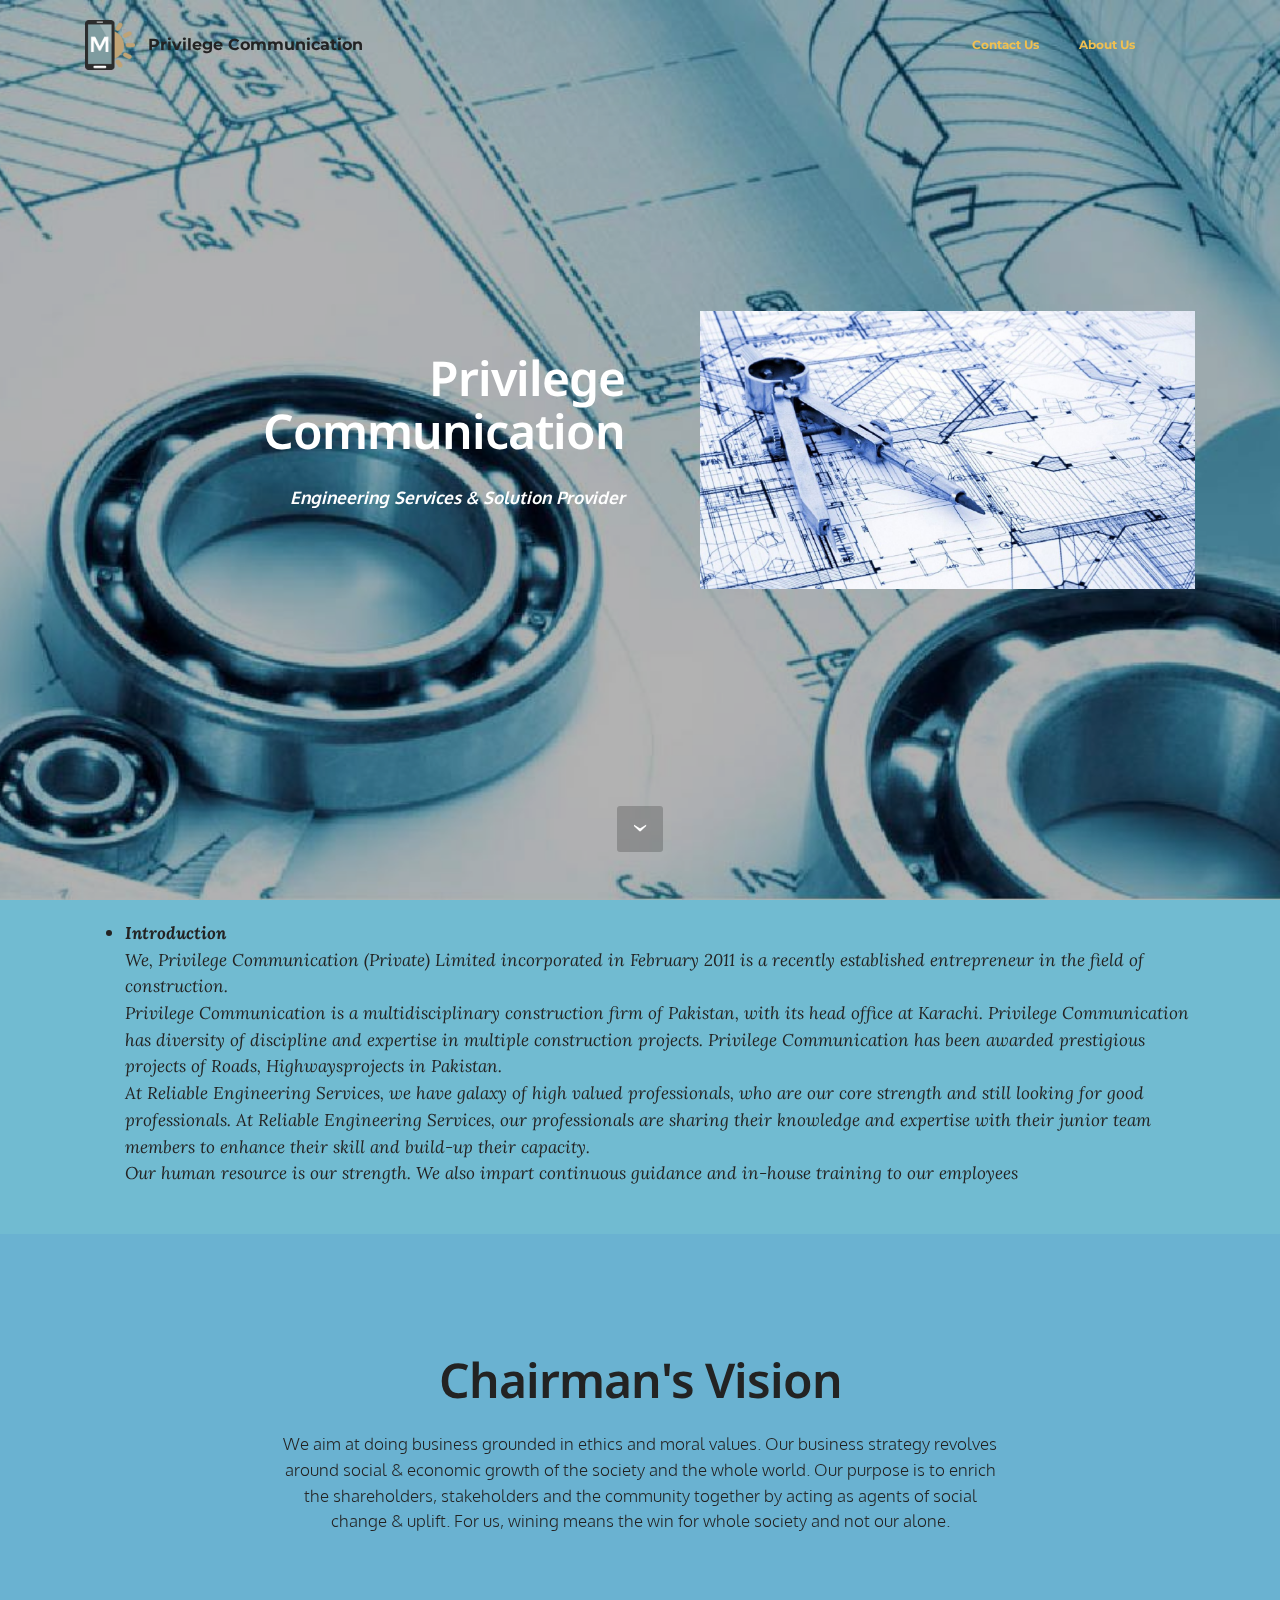
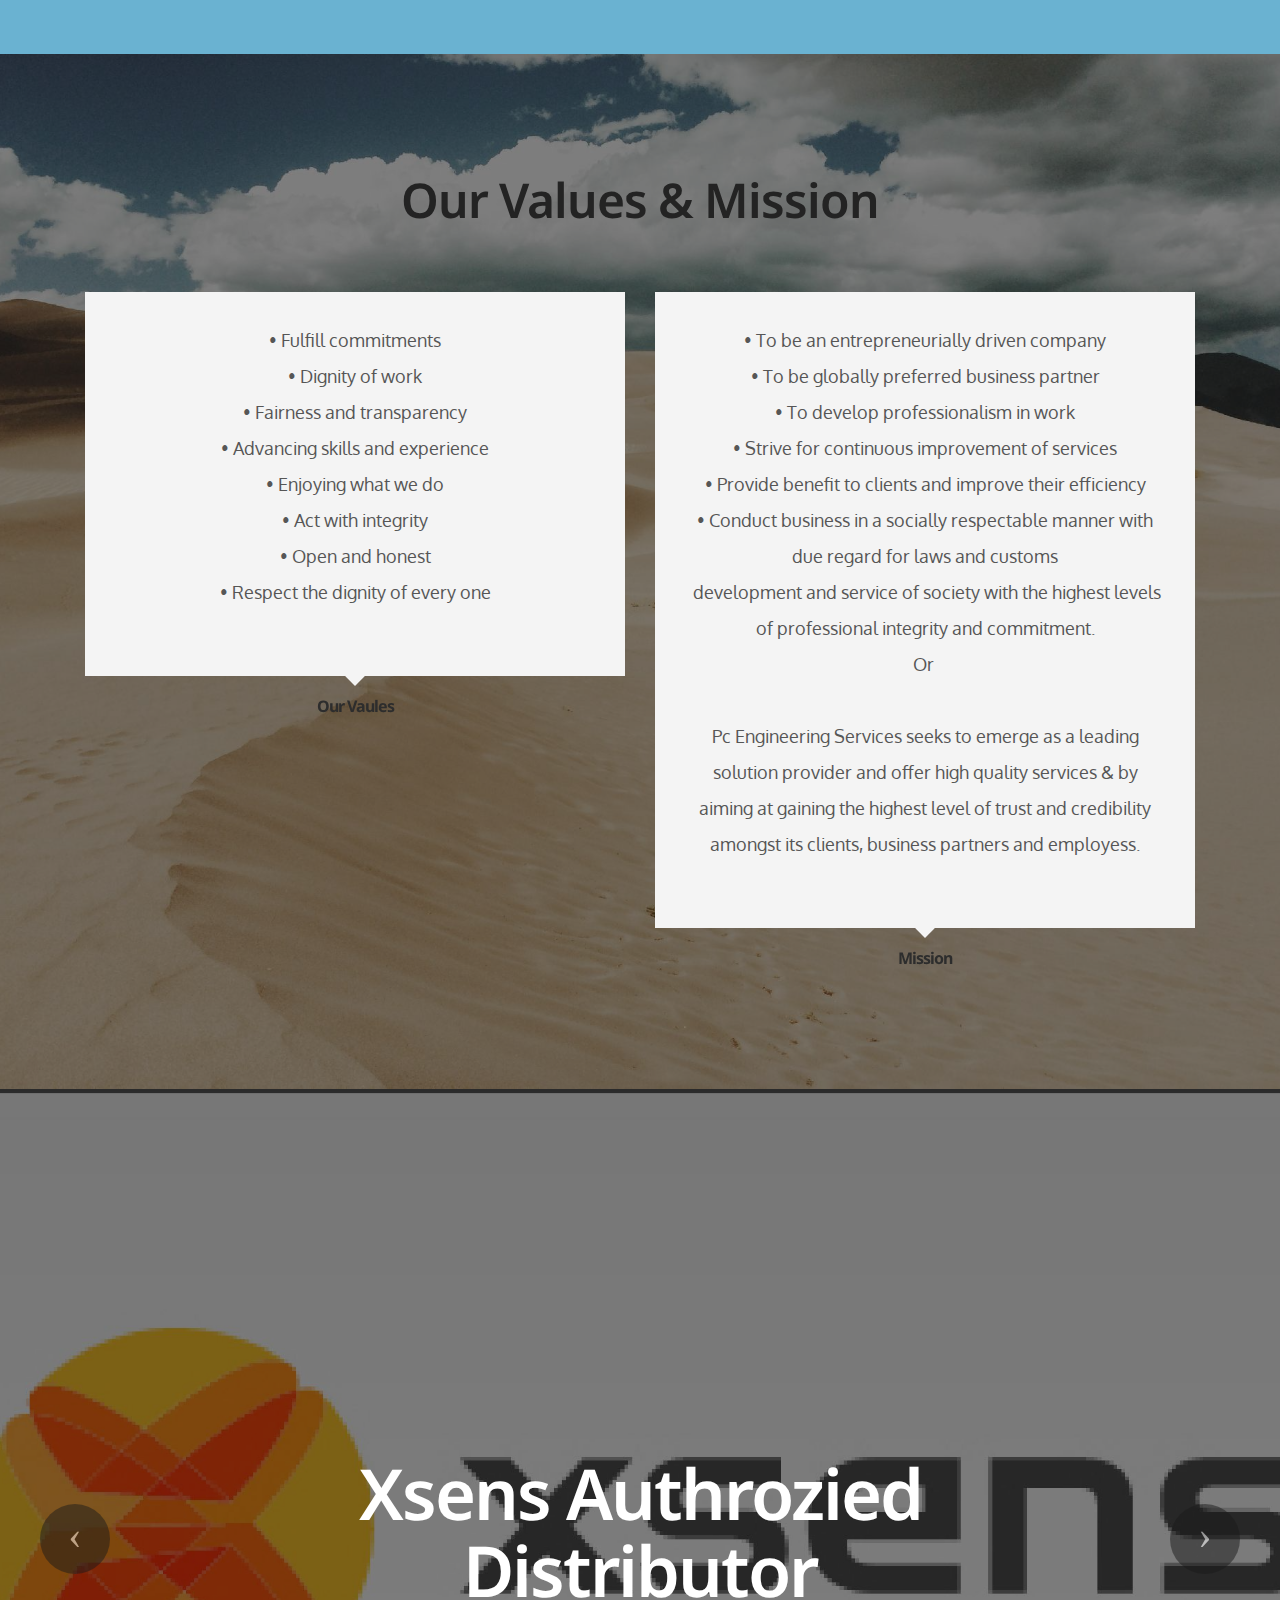
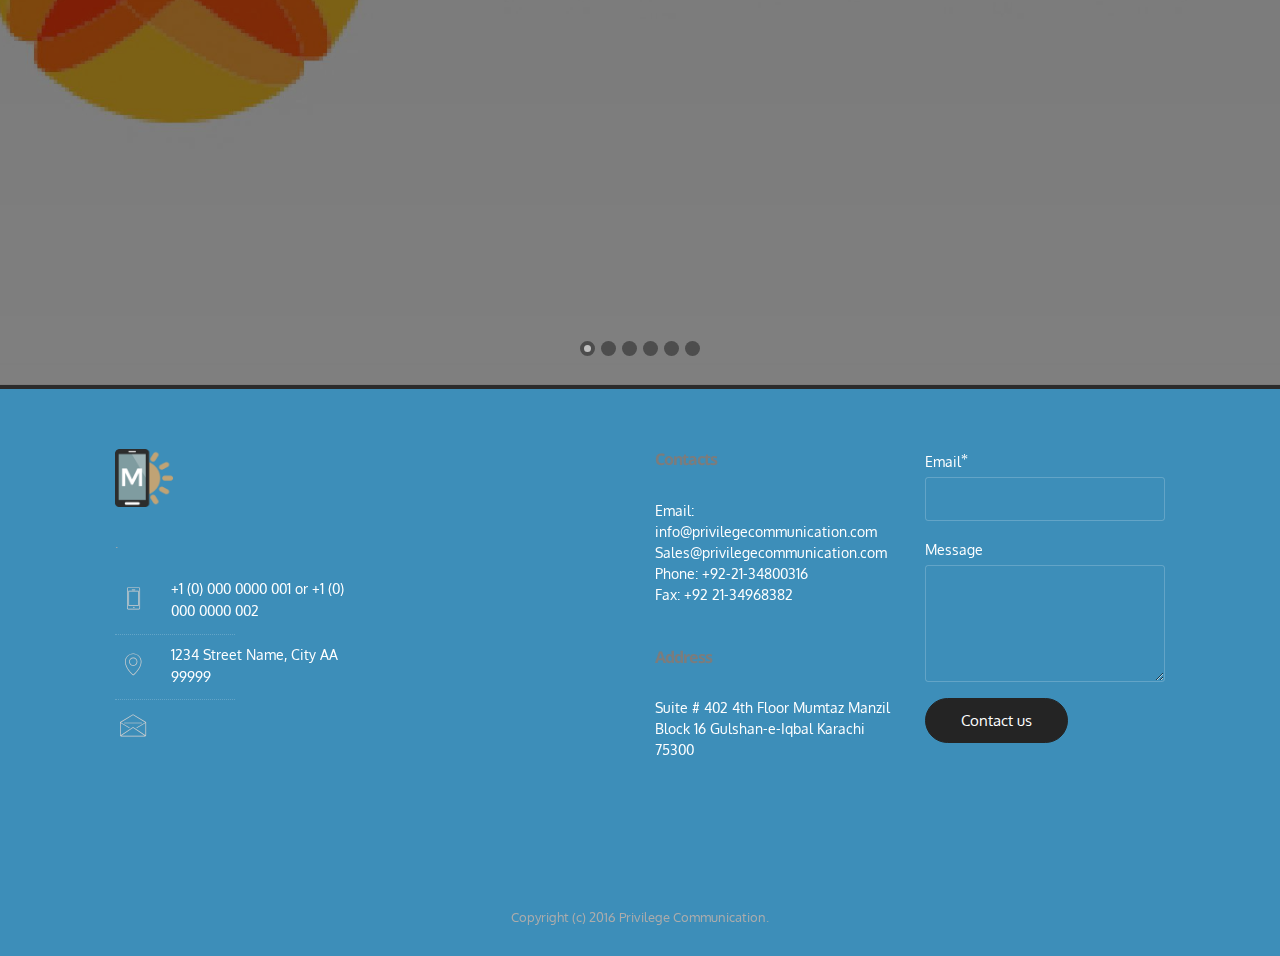
<file: page1.html>
<!DOCTYPE html>
<html>
<head>
  <!-- Site made with Mobirise Website Builder v3.10.1, https://mobirise.com -->
  <meta charset="UTF-8">
  <meta http-equiv="X-UA-Compatible" content="IE=edge">
  <meta name="generator" content="Mobirise v3.10.1, mobirise.com">
  <meta name="viewport" content="width=device-width, initial-scale=1">
  <link rel="shortcut icon" href="assets/images/logo.png" type="image/x-icon">
  <meta name="description" content="">
  
  <link rel="stylesheet" href="https://fonts.googleapis.com/css?family=Lora:400,700,400italic,700italic&amp;subset=latin">
  <link rel="stylesheet" href="https://fonts.googleapis.com/css?family=Montserrat:400,700">
  <link rel="stylesheet" href="https://fonts.googleapis.com/css?family=Raleway:100,100i,200,200i,300,300i,400,400i,500,500i,600,600i,700,700i,800,800i,900,900i">
  <link rel="stylesheet" href="assets/bootstrap-material-design-font/css/material.css">
  <link rel="stylesheet" href="assets/et-line-font-plugin/style.css">
  <link rel="stylesheet" href="assets/tether/tether.min.css">
  <link rel="stylesheet" href="assets/bootstrap/css/bootstrap.min.css">
  <link rel="stylesheet" href="assets/dropdown/css/style.css">
  <link rel="stylesheet" href="assets/theme/css/style.css">
  <link rel="stylesheet" href="assets/mobirise/css/mbr-additional.css" type="text/css">
  
  
  
</head>
<body>
<section id="ext_menu-o">

    <nav class="navbar navbar-dropdown navbar-fixed-top">
        <div class="container">

            <div class="mbr-table">
                <div class="mbr-table-cell">

                    <div class="navbar-brand">
                        <a href="https://mobirise.com" class="navbar-logo"><img src="assets/images/logo.png" alt="Mobirise"></a>
                        <a class="navbar-caption" href="https://mobirise.com">Privilege Communication</a>
                    </div>

                </div>
                <div class="mbr-table-cell">

                    <button class="navbar-toggler pull-xs-right hidden-md-up" type="button" data-toggle="collapse" data-target="#exCollapsingNavbar">
                        <div class="hamburger-icon"></div>
                    </button>

                    <ul class="nav-dropdown collapse pull-xs-right nav navbar-nav navbar-toggleable-sm" id="exCollapsingNavbar"><li class="nav-item"><a class="nav-link link" href="https://mobirise.com/">Contact Us</a></li><li class="nav-item"><a class="nav-link link" href="https://mobirise.com/">About Us</a></li><li class="nav-item dropdown"><a class="nav-link link" href="https://mobirise.com/" aria-expanded="true"></a></li></ul>
                    <button hidden="" class="navbar-toggler navbar-close" type="button" data-toggle="collapse" data-target="#exCollapsingNavbar">
                        <div class="close-icon"></div>
                    </button>

                </div>
            </div>

        </div>
    </nav>

</section>

<section class="engine"><a rel="external" href="https://mobirise.com">best responsive site development software download</a></section><section class="mbr-section mbr-section-hero mbr-section-full header2 mbr-parallax-background mbr-after-navbar" id="header2-p" style="background-image: url(assets/images/engineering-services-2000x686-92.jpg);">

    <div class="mbr-overlay" style="opacity: 0.3; background-color: rgb(0, 0, 0);">
    </div>

    <div class="mbr-table mbr-table-full">
        <div class="mbr-table-cell">

            <div class="container">
                <div class="mbr-section row">
                    <div class="mbr-table-md-up">
                        
                        
                        

                        <div class="mbr-table-cell col-md-5 content-size text-xs-center text-md-right">

                            <h3 class="mbr-section-title display-2">Privilege Communication</h3>

                            <div class="mbr-section-text lead">
                                <p><strong><em>Engineering Services &amp; Solution Provider</em></strong></p>
                            </div>

                            

                        </div>
                        <div class="mbr-table-cell mbr-valign-top mbr-left-padding-md-up col-md-7 image-size" style="width: 50%;">
                            <div class="mbr-figure"><img src="assets/images/arictecture-1400x787-86.jpg"></div>
                        </div>

                    </div>
                </div>
            </div>

        </div>
    </div>

    <div class="mbr-arrow mbr-arrow-floating hidden-sm-down" aria-hidden="true"><a href="#content2-q"><i class="mbr-arrow-icon"></i></a></div>

</section>

<section class="mbr-section article mbr-section__container" id="content2-q" style="background-color: rgb(113, 187, 209); padding-top: 20px; padding-bottom: 20px;">

    <div class="container">
        <div class="row">
            <div class="col-xs-12 lead"><ul><li><font face="Lora, serif"><span style="line-height: 26px;"><em><strong>Introduction</strong></em></span></font><div><font face="Lora, serif"><span style="line-height: 26px;"><em>We, Privilege Communication  (Private) Limited incorporated in February 2011 is a recently established entrepreneur in the field of construction.</em></span></font></div><div><font face="Lora, serif"><span style="line-height: 26px;"><em>Privilege Communication  is a multidisciplinary construction firm of Pakistan, with its head office at Karachi. Privilege Communication  has diversity of discipline and expertise in multiple construction projects. Privilege Communication  has been awarded prestigious projects of Roads, Highwaysprojects in Pakistan.</em></span></font></div><div><font face="Lora, serif"><span style="line-height: 26px;"><em>At Reliable Engineering Services, we have galaxy of high valued professionals, who are our core strength and still looking for good professionals. At Reliable Engineering Services, our professionals are sharing their knowledge and expertise with their junior team members to enhance their skill and build-up their capacity.</em></span></font></div><div><font face="Lora, serif"><span style="line-height: 26px;"><em>Our human resource is our strength. We also impart continuous guidance and in-house training to our employees</em></span></font></div><div><font face="Lora, serif"><span style="line-height: 26px;"><em><br></em></span></font></div></li></ul></div>
        </div>
    </div>

</section>

<section class="mbr-section article" id="msg-box3-r" style="background-color: rgb(106, 178, 209); padding-top: 120px; padding-bottom: 120px;">

    
    <div class="container">
        <div class="row">
            <div class="col-md-8 col-md-offset-2 text-xs-center">
                <h3 class="mbr-section-title display-2">Chairman's Vision</h3>
                <div class="lead"><p>We aim at doing business grounded in ethics and moral values. Our business strategy revolves around social &amp; economic growth of the society and the whole world. Our purpose is to enrich the shareholders, stakeholders and the community together by acting as agents of social change &amp; uplift. For us, wining means the win for whole society and not our alone.</p></div>
                
            </div>
        </div>
    </div>

</section>

<section class="mbr-section mbr-background" id="testimonials3-s" style="background-image: url(assets/images/landscape2.jpg); padding-top: 120px; padding-bottom: 120px;">

    <div class="mbr-overlay" style="opacity: 0.5; background-color: rgb(34, 34, 34);">
    </div>

        <div class="mbr-section mbr-section__container mbr-section__container--middle">
            <div class="container">
                <div class="row">
                    <div class="col-xs-12 text-xs-center">
                        <h3 class="mbr-section-title display-2">Our Values &amp; Mission</h3>
                        
                    </div>
                </div>
            </div>
        </div>


    <div class="mbr-testimonials mbr-section mbr-section-nopadding">
        <div class="container">
            <div class="row">

                <div class="col-xs-12 col-md-6">

                    <div class="mbr-testimonial card">
                        <div class="card-block">•	Fulfill commitments<div>•	Dignity of work</div><div>•	Fairness and transparency</div><div>•	Advancing skills and experience</div><div>•	Enjoying what we do</div><div>•	Act with integrity</div><div>•	Open and honest</div><div>•	Respect the dignity of every one</div><div><br></div></div>
                        <div class="mbr-author card-footer">
                            
                            <div class="mbr-author-name">Our Vaules</div>
                            
                        </div>
                    </div>
                </div><div class="col-xs-12 col-md-6">

                    <div class="mbr-testimonial card">
                        <div class="card-block">•	To be an entrepreneurially driven company<div>•	To be globally preferred business partner</div><div>•	To develop professionalism in work</div><div>•	Strive for continuous improvement of services</div><div>•	Provide benefit to clients and improve their efficiency</div><div>•	Conduct business in a socially respectable manner with due regard for laws and customs</div><div>&nbsp;development and service of society with the highest levels of professional integrity and commitment.</div><div>Or&nbsp;</div><div><br></div><div>Pc  Engineering Services seeks to emerge as a leading solution provider and offer high quality services &amp; by aiming at gaining the highest level of trust and credibility amongst its clients, business partners and employess.</div><div><br></div></div>
                        <div class="mbr-author card-footer">
                            
                            <div class="mbr-author-name">Mission</div>
                            
                        </div>
                    </div>
                </div>

            </div>

        </div>

    </div>

</section>

<section class="mbr-slider mbr-section mbr-section__container carousel slide mbr-section-nopadding" data-ride="carousel" data-keyboard="false" data-wrap="true" data-pause="false" data-interval="5000" id="slider-t">
    <div>
        <div>
            <div>
                <ol class="carousel-indicators">
                    <li data-app-prevent-settings="" data-target="#slider-t" data-slide-to="0" class="active"></li><li data-app-prevent-settings="" data-target="#slider-t" data-slide-to="1"></li><li data-app-prevent-settings="" data-target="#slider-t" data-slide-to="2"></li><li data-app-prevent-settings="" data-target="#slider-t" data-slide-to="3"></li><li data-app-prevent-settings="" data-target="#slider-t" data-slide-to="4"></li><li data-app-prevent-settings="" data-target="#slider-t" class="" data-slide-to="5"></li>
                </ol>
                <div class="carousel-inner" role="listbox">
                    <div class="mbr-section mbr-section-hero carousel-item dark center mbr-section-full active" data-bg-video-slide="false" style="background-image: url(assets/images/no-image-2000x1277-58.jpg);">
                        <div class="mbr-table-cell">
                            <div class="mbr-overlay"></div>
                            <div class="container-slide container">
                                
                                <div class="row">
                                    <div class="col-md-8 col-md-offset-2 text-xs-center">
                                        <h2 class="mbr-section-title display-1">Xsens Authrozied Distributor</h2>
                                        <p class="mbr-section-lead lead"></p>

                                        
                                    </div>
                                </div>
                            </div>
                        </div>
                    </div><div class="mbr-section mbr-section-hero carousel-item dark center mbr-section-full" data-bg-video-slide="false" style="background-image: url(assets/images/4-11-2000x1331-28.jpg);">
                        <div class="mbr-table-cell">
                            <div class="mbr-overlay"></div>
                            <div class="container-slide container">
                                
                                <div class="row">
                                    <div class="col-md-8 col-md-offset-1">
                                        <h2 class="mbr-section-title display-1">Engineering services</h2>
                                        <p class="mbr-section-lead lead">Slide with youtube video background and color overlay. Title and text are aligned to the left.</p>

                                        
                                    </div>
                                </div>
                            </div>
                        </div>
                    </div><div class="mbr-section mbr-section-hero carousel-item dark center mbr-section-full" data-bg-video-slide="false" style="background-image: url(assets/images/construction3-2000x1136-41.jpg);">
                        <div class="mbr-table-cell">
                            <div class="mbr-overlay"></div>
                            <div class="container-slide container">
                                
                                <div class="row">
                                    <div class="col-md-8 col-md-offset-3 text-xs-right">
                                        <h2 class="mbr-section-title display-1">Construction</h2>
                                        <p class="mbr-section-lead lead">Choose from the large selection of latest pre-made blocks - jumbotrons, hero images, parallax scrolling, video backgrounds, hamburger menu, sticky header and more.</p>

                                        
                                    </div>
                                </div>
                            </div>
                        </div>
                    </div><div class="mbr-section mbr-section-hero carousel-item dark center mbr-section-full" data-bg-video-slide="false" style="background-image: url(assets/images/led-street-lights-2000x1333-2.jpg);">
                        <div class="mbr-table-cell">
                            <div class="mbr-overlay"></div>
                            <div class="container-slide container">
                                
                                <div class="row">
                                    <div class="col-md-8 col-md-offset-1">
                                        <h2 class="mbr-section-title display-1">Street Light Poles</h2>
                                        <p class="mbr-section-lead lead">Slide with youtube video background and color overlay. Title and text are aligned to the left.</p>

                                        
                                    </div>
                                </div>
                            </div>
                        </div>
                    </div><div class="mbr-section mbr-section-hero carousel-item dark center mbr-section-full" data-bg-video-slide="false" style="background-image: url(assets/images/commercail-hvac-700-2000x1020-3.png);">
                        <div class="mbr-table-cell">
                            <div class="mbr-overlay"></div>
                            <div class="container-slide container">
                                
                                <div class="row">
                                    <div class="col-md-8 col-md-offset-1">
                                        <h2 class="mbr-section-title display-1">HVAC Projects</h2>
                                        <p class="mbr-section-lead lead">Slide with youtube video background and color overlay. Title and text are aligned to the left.</p>

                                        
                                    </div>
                                </div>
                            </div>
                        </div>
                    </div><div class="mbr-section mbr-section-hero carousel-item dark center mbr-section-full" data-bg-video-slide="false" style="background-image: url(assets/images/68518236-networking-wallpapers-2000x1125-62.jpg);">
                        <div class="mbr-table-cell">
                            <div class="mbr-overlay"></div>
                            <div class="container-slide container">
                                
                                <div class="row">
                                    <div class="col-md-8 col-md-offset-1">
                                        <h2 class="mbr-section-title display-1">Networking&nbsp;</h2>
                                        <p class="mbr-section-lead lead">Slide with youtube video background and color overlay. Title and text are aligned to the left.</p>

                                        
                                    </div>
                                </div>
                            </div>
                        </div>
                    </div>
                </div>

                <a data-app-prevent-settings="" class="left carousel-control" role="button" data-slide="prev" href="#slider-t">
                    <span class="icon-prev" aria-hidden="true"></span>
                    <span class="sr-only">Previous</span>
                </a>
                <a data-app-prevent-settings="" class="right carousel-control" role="button" data-slide="next" href="#slider-t">
                    <span class="icon-next" aria-hidden="true"></span>
                    <span class="sr-only">Next</span>
                </a>
            </div>
        </div>
    </div>
</section>

<section class="mbr-footer mbr-section mbr-section-md-padding" id="contacts3-u" style="background-color: rgb(61, 142, 185); padding-top: 60px; padding-bottom: 120px;">


    <div class="row">
    
            <div class="mbr-company col-xs-12 col-md-6 col-lg-3">

                <div class="mbr-company card">
                    <div><img src="assets/images/logo.png" class="card-img-top"></div>
                    <div class="card-block">
                        <p class="card-text">.</p>
                    </div>
                    <ul class="list-group list-group-flush">
                        <li class="list-group-item">
                            <span class="list-group-icon"><span class="etl-icon icon-phone mbr-iconfont-company-contacts3"></span></span>
                            <span class="list-group-text">+1 (0) 000 0000 001 or +1 (0) 000 0000 002</span>
                        </li>
                        <li class="list-group-item">
                            <span class="list-group-icon"><span class="etl-icon icon-map-pin mbr-iconfont-company-contacts3"></span></span>
                            <span class="list-group-text">1234 Street Name, City AA 99999</span>
                        </li>
                        <li class="list-group-item active">
                            <span class="list-group-icon"><span class="etl-icon icon-envelope mbr-iconfont-company-contacts3"></span></span>
                            <span class="list-group-text"></span>
                        </li>
                    </ul>
                </div>

            </div>
            <div class="mbr-footer-content col-xs-12 col-md-6 col-lg-3">
                <h4></h4>
                <ul></ul>
            </div>
            <div class="mbr-footer-content col-xs-12 col-md-6 col-lg-3">
                <p><strong>Contacts</strong><br>Email: info@privilegecommunication.com<br>Sales@privilegecommunication.com<br>Phone: +92-21-34800316<br>Fax: +92 21-34968382<br><br><br><strong>Address</strong><br>Suite # 402 4th Floor Mumtaz Manzil Block 16 Gulshan-e-Iqbal Karachi 75300</p>
            </div>
            <div class="col-xs-12 col-md-6 col-lg-3" data-form-type="formoid">

                <div data-form-alert="true">
                    <div hidden="" data-form-alert-success="true">Thanks for filling out form!</div>
                </div>

                <form action="https://mobirise.com/" method="post" data-form-title="MESSAGE">

                    <input type="hidden" value="hpGgaTdkDDOWY5s+Iut9sCofZy5g7kQDTOxvIXQu1d1S5G4mOrA8cyzffGl8AzYZvfgSkMdr8yxKsL3XyiryBcec5xDkCNgXPd+nFyllFk8lq4XWXn57svTzANFcw76V" data-form-email="true">

                    

                    <div class="form-group">
                        <label class="form-control-label" for="contacts3-u-email">Email<span class="form-asterisk">*</span></label>
                        <input type="email" class="form-control input-sm input-inverse" name="email" required="" data-form-field="Email" id="contacts3-u-email">
                    </div>

                    

                    <div class="form-group">
                        <label class="form-control-label" for="contacts3-u-message">Message</label>
                        <textarea class="form-control input-sm input-inverse" name="message" data-form-field="Message" rows="5" id="contacts3-u-message"></textarea>
                    </div>

                    <div><button type="submit" class="btn btn-sm btn-black">Contact us</button></div>

                </form>

            </div>
        </div>
</section>

<footer class="mbr-small-footer mbr-section mbr-section-nopadding" id="footer1-v" style="background-color: rgb(61, 142, 185); padding-top: 1.75rem; padding-bottom: 1.75rem;">
    
    <div class="container">
        <p class="text-xs-center">Copyright (c) 2016 Privilege Communication.</p>
    </div>
</footer>


  <script src="assets/web/assets/jquery/jquery.min.js"></script>
  <script src="assets/tether/tether.min.js"></script>
  <script src="assets/bootstrap/js/bootstrap.min.js"></script>
  <script src="assets/smooth-scroll/SmoothScroll.js"></script>
  <script src="assets/dropdown/js/script.min.js"></script>
  <script src="assets/touchSwipe/jquery.touchSwipe.min.js"></script>
  <script src="assets/jarallax/jarallax.js"></script>
  <script src="assets/bootstrap-carousel-swipe/bootstrap-carousel-swipe.js"></script>
  <script src="assets/theme/js/script.js"></script>
  <script src="assets/formoid/formoid.min.js"></script>
  
  
</body>
</html>
</file>
<file: assets/bootstrap-material-design-font/css/material.css>
@font-face {
  font-family: 'Material-Design-Icons';
  src: url('../fonts/Material-Design-Icons.eot?3ocs8m');
  src: url('../fonts/Material-Design-Icons.eot?#iefix3ocs8m') format('embedded-opentype'), url('../fonts/Material-Design-Icons.woff?3ocs8m') format('woff'), url('../fonts/Material-Design-Icons.ttf?3ocs8m') format('truetype'), url('../fonts/Material-Design-Icons.svg?3ocs8m#Material-Design-Icons') format('svg');
  font-weight: normal;
  font-style: normal;
}
[class^="mdi-"],
[class*="mdi-"] {
  speak: none;
  display: inline-block;
  font-style: normal;
  font-variant:normal;
  font-weight:normal;
  /*font-size:24px;*/
  line-height:1;
  font-family:'Material-Design-Icons' !important;
  text-rendering: auto;
  
  -webkit-font-smoothing: antialiased;
  -moz-osx-font-smoothing: grayscale;
  -webkit-transform: translate(0, 0);
      -ms-transform: translate(0, 0);
          transform: translate(0, 0);
}
[class^="mdi-"]:before,
[class*="mdi-"]:before {
  display: inline-block;
  speak: none;
  text-decoration: inherit;
}
[class^="mdi-"].pull-left,
[class*="mdi-"].pull-left {
  margin-right: .3em;
}
[class^="mdi-"].pull-right,
[class*="mdi-"].pull-right {
  margin-left: .3em;
}
[class^="mdi-"].mdi-lg:before,
[class*="mdi-"].mdi-lg:before,
[class^="mdi-"].mdi-lg:after,
[class*="mdi-"].mdi-lg:after {
  font-size: 1.33333333em;
  line-height: 0.75em;
  vertical-align: -15%;
}
[class^="mdi-"].mdi-2x:before,
[class*="mdi-"].mdi-2x:before,
[class^="mdi-"].mdi-2x:after,
[class*="mdi-"].mdi-2x:after {
  font-size: 2em;
}
[class^="mdi-"].mdi-3x:before,
[class*="mdi-"].mdi-3x:before,
[class^="mdi-"].mdi-3x:after,
[class*="mdi-"].mdi-3x:after {
  font-size: 3em;
}
[class^="mdi-"].mdi-4x:before,
[class*="mdi-"].mdi-4x:before,
[class^="mdi-"].mdi-4x:after,
[class*="mdi-"].mdi-4x:after {
  font-size: 4em;
}
[class^="mdi-"].mdi-5x:before,
[class*="mdi-"].mdi-5x:before,
[class^="mdi-"].mdi-5x:after,
[class*="mdi-"].mdi-5x:after {
  font-size: 5em;
}
[class^="mdi-device-signal-cellular-"]:after,
[class^="mdi-device-battery-"]:after,
[class^="mdi-device-battery-charging-"]:after,
[class^="mdi-device-signal-cellular-connected-no-internet-"]:after,
[class^="mdi-device-signal-wifi-"]:after,
[class^="mdi-device-signal-wifi-statusbar-not-connected"]:after,
.mdi-device-network-wifi:after {
  opacity: .3;
  position: absolute;
  left: 0;
  top: 0;
  z-index: 1;
  display: inline-block;
  speak: none;
  text-decoration: inherit;
}
[class^="mdi-device-signal-cellular-"]:after {
  content: "\e758";
}
[class^="mdi-device-battery-"]:after {
  content: "\e735";
}
[class^="mdi-device-battery-charging-"]:after {
  content: "\e733";
}
[class^="mdi-device-signal-cellular-connected-no-internet-"]:after {
  content: "\e75d";
}
[class^="mdi-device-signal-wifi-"]:after,
.mdi-device-network-wifi:after {
  content: "\e765";
}
[class^="mdi-device-signal-wifi-statusbasr-not-connected"]:after {
  content: "\e8f7";
}
.mdi-device-signal-cellular-off:after,
.mdi-device-signal-cellular-null:after,
.mdi-device-signal-cellular-no-sim:after,
.mdi-device-signal-wifi-off:after,
.mdi-device-signal-wifi-4-bar:after,
.mdi-device-signal-cellular-4-bar:after,
.mdi-device-battery-alert:after,
.mdi-device-signal-cellular-connected-no-internet-4-bar:after,
.mdi-device-battery-std:after,
.mdi-device-battery-full .mdi-device-battery-unknown:after {
  content: "";
}
.mdi-fw {
  width: 1.28571429em;
  text-align: center;
}
.mdi-ul {
  padding-left: 0;
  margin-left: 2.14285714em;
  list-style-type: none;
}
.mdi-ul > li {
  position: relative;
}
.mdi-li {
  position: absolute;
  left: -2.14285714em;
  width: 2.14285714em;
  top: 0.14285714em;
  text-align: center;
}
.mdi-li.mdi-lg {
  left: -1.85714286em;
}
.mdi-border {
  padding: .2em .25em .15em;
  border: solid 0.08em #eeeeee;
  border-radius: .1em;
}
.mdi-spin {
  -webkit-animation: mdi-spin 2s infinite linear;
  animation: mdi-spin 2s infinite linear;
  -webkit-transform-origin: 50% 50%;
  -ms-transform-origin: 50% 50%;
      transform-origin: 50% 50%;
}
.mdi-pulse {
  -webkit-animation: mdi-spin 1s steps(8) infinite;
  animation: mdi-spin 1s steps(8) infinite;
  -webkit-transform-origin: 50% 50%;
  -ms-transform-origin: 50% 50%;
      transform-origin: 50% 50%;
}
@-webkit-keyframes mdi-spin {
  0% {
    -webkit-transform: rotate(0deg);
    transform: rotate(0deg);
  }
  100% {
    -webkit-transform: rotate(359deg);
    transform: rotate(359deg);
  }
}
@keyframes mdi-spin {
  0% {
    -webkit-transform: rotate(0deg);
    transform: rotate(0deg);
  }
  100% {
    -webkit-transform: rotate(359deg);
    transform: rotate(359deg);
  }
}
.mdi-rotate-90 {
  filter: progid:DXImageTransform.Microsoft.BasicImage(rotation=1);
  -webkit-transform: rotate(90deg);
  -ms-transform: rotate(90deg);
  transform: rotate(90deg);
}
.mdi-rotate-180 {
  filter: progid:DXImageTransform.Microsoft.BasicImage(rotation=2);
  -webkit-transform: rotate(180deg);
  -ms-transform: rotate(180deg);
  transform: rotate(180deg);
}
.mdi-rotate-270 {
  filter: progid:DXImageTransform.Microsoft.BasicImage(rotation=3);
  -webkit-transform: rotate(270deg);
  -ms-transform: rotate(270deg);
  transform: rotate(270deg);
}
.mdi-flip-horizontal {
  filter: progid:DXImageTransform.Microsoft.BasicImage(rotation=0, mirror=1);
  -webkit-transform: scale(-1, 1);
  -ms-transform: scale(-1, 1);
  transform: scale(-1, 1);
}
.mdi-flip-vertical {
  filter: progid:DXImageTransform.Microsoft.BasicImage(rotation=2, mirror=1);
  -webkit-transform: scale(1, -1);
  -ms-transform: scale(1, -1);
  transform: scale(1, -1);
}
:root .mdi-rotate-90,
:root .mdi-rotate-180,
:root .mdi-rotate-270,
:root .mdi-flip-horizontal,
:root .mdi-flip-vertical {
  -webkit-filter: none;
          filter: none;
}
.mdi-stack {
  position: relative;
  display: inline-block;
  width: 2em;
  height: 2em;
  line-height: 2em;
  vertical-align: middle;
}
.mdi-stack-1x,
.mdi-stack-2x {
  position: absolute;
  left: 0;
  width: 100%;
  text-align: center;
}
.mdi-stack-1x {
  line-height: inherit;
}
.mdi-stack-2x {
  font-size: 2em;
}
.mdi-inverse {
  color: #ffffff;
}
/* Start Icons */
.mdi-action-3d-rotation:before {
  content: "\e600";
}
.mdi-action-accessibility:before {
  content: "\e601";
}
.mdi-action-account-balance-wallet:before {
  content: "\e602";
}
.mdi-action-account-balance:before {
  content: "\e603";
}
.mdi-action-account-box:before {
  content: "\e604";
}
.mdi-action-account-child:before {
  content: "\e605";
}
.mdi-action-account-circle:before {
  content: "\e606";
}
.mdi-action-add-shopping-cart:before {
  content: "\e607";
}
.mdi-action-alarm-add:before {
  content: "\e608";
}
.mdi-action-alarm-off:before {
  content: "\e609";
}
.mdi-action-alarm-on:before {
  content: "\e60a";
}
.mdi-action-alarm:before {
  content: "\e60b";
}
.mdi-action-android:before {
  content: "\e60c";
}
.mdi-action-announcement:before {
  content: "\e60d";
}
.mdi-action-aspect-ratio:before {
  content: "\e60e";
}
.mdi-action-assessment:before {
  content: "\e60f";
}
.mdi-action-assignment-ind:before {
  content: "\e610";
}
.mdi-action-assignment-late:before {
  content: "\e611";
}
.mdi-action-assignment-return:before {
  content: "\e612";
}
.mdi-action-assignment-returned:before {
  content: "\e613";
}
.mdi-action-assignment-turned-in:before {
  content: "\e614";
}
.mdi-action-assignment:before {
  content: "\e615";
}
.mdi-action-autorenew:before {
  content: "\e616";
}
.mdi-action-backup:before {
  content: "\e617";
}
.mdi-action-book:before {
  content: "\e618";
}
.mdi-action-bookmark-outline:before {
  content: "\e619";
}
.mdi-action-bookmark:before {
  content: "\e61a";
}
.mdi-action-bug-report:before {
  content: "\e61b";
}
.mdi-action-cached:before {
  content: "\e61c";
}
.mdi-action-check-circle:before {
  content: "\e61d";
}
.mdi-action-class:before {
  content: "\e61e";
}
.mdi-action-credit-card:before {
  content: "\e61f";
}
.mdi-action-dashboard:before {
  content: "\e620";
}
.mdi-action-delete:before {
  content: "\e621";
}
.mdi-action-description:before {
  content: "\e622";
}
.mdi-action-dns:before {
  content: "\e623";
}
.mdi-action-done-all:before {
  content: "\e624";
}
.mdi-action-done:before {
  content: "\e625";
}
.mdi-action-event:before {
  content: "\e626";
}
.mdi-action-exit-to-app:before {
  content: "\e627";
}
.mdi-action-explore:before {
  content: "\e628";
}
.mdi-action-extension:before {
  content: "\e629";
}
.mdi-action-face-unlock:before {
  content: "\e62a";
}
.mdi-action-favorite-outline:before {
  content: "\e62b";
}
.mdi-action-favorite:before {
  content: "\e62c";
}
.mdi-action-find-in-page:before {
  content: "\e62d";
}
.mdi-action-find-replace:before {
  content: "\e62e";
}
.mdi-action-flip-to-back:before {
  content: "\e62f";
}
.mdi-action-flip-to-front:before {
  content: "\e630";
}
.mdi-action-get-app:before {
  content: "\e631";
}
.mdi-action-grade:before {
  content: "\e632";
}
.mdi-action-group-work:before {
  content: "\e633";
}
.mdi-action-help:before {
  content: "\e634";
}
.mdi-action-highlight-remove:before {
  content: "\e635";
}
.mdi-action-history:before {
  content: "\e636";
}
.mdi-action-home:before {
  content: "\e637";
}
.mdi-action-https:before {
  content: "\e638";
}
.mdi-action-info-outline:before {
  content: "\e639";
}
.mdi-action-info:before {
  content: "\e63a";
}
.mdi-action-input:before {
  content: "\e63b";
}
.mdi-action-invert-colors:before {
  content: "\e63c";
}
.mdi-action-label-outline:before {
  content: "\e63d";
}
.mdi-action-label:before {
  content: "\e63e";
}
.mdi-action-language:before {
  content: "\e63f";
}
.mdi-action-launch:before {
  content: "\e640";
}
.mdi-action-list:before {
  content: "\e641";
}
.mdi-action-lock-open:before {
  content: "\e642";
}
.mdi-action-lock-outline:before {
  content: "\e643";
}
.mdi-action-lock:before {
  content: "\e644";
}
.mdi-action-loyalty:before {
  content: "\e645";
}
.mdi-action-markunread-mailbox:before {
  content: "\e646";
}
.mdi-action-note-add:before {
  content: "\e647";
}
.mdi-action-open-in-browser:before {
  content: "\e648";
}
.mdi-action-open-in-new:before {
  content: "\e649";
}
.mdi-action-open-with:before {
  content: "\e64a";
}
.mdi-action-pageview:before {
  content: "\e64b";
}
.mdi-action-payment:before {
  content: "\e64c";
}
.mdi-action-perm-camera-mic:before {
  content: "\e64d";
}
.mdi-action-perm-contact-cal:before {
  content: "\e64e";
}
.mdi-action-perm-data-setting:before {
  content: "\e64f";
}
.mdi-action-perm-device-info:before {
  content: "\e650";
}
.mdi-action-perm-identity:before {
  content: "\e651";
}
.mdi-action-perm-media:before {
  content: "\e652";
}
.mdi-action-perm-phone-msg:before {
  content: "\e653";
}
.mdi-action-perm-scan-wifi:before {
  content: "\e654";
}
.mdi-action-picture-in-picture:before {
  content: "\e655";
}
.mdi-action-polymer:before {
  content: "\e656";
}
.mdi-action-print:before {
  content: "\e657";
}
.mdi-action-query-builder:before {
  content: "\e658";
}
.mdi-action-question-answer:before {
  content: "\e659";
}
.mdi-action-receipt:before {
  content: "\e65a";
}
.mdi-action-redeem:before {
  content: "\e65b";
}
.mdi-action-reorder:before {
  content: "\e65c";
}
.mdi-action-report-problem:before {
  content: "\e65d";
}
.mdi-action-restore:before {
  content: "\e65e";
}
.mdi-action-room:before {
  content: "\e65f";
}
.mdi-action-schedule:before {
  content: "\e660";
}
.mdi-action-search:before {
  content: "\e661";
}
.mdi-action-settings-applications:before {
  content: "\e662";
}
.mdi-action-settings-backup-restore:before {
  content: "\e663";
}
.mdi-action-settings-bluetooth:before {
  content: "\e664";
}
.mdi-action-settings-cell:before {
  content: "\e665";
}
.mdi-action-settings-display:before {
  content: "\e666";
}
.mdi-action-settings-ethernet:before {
  content: "\e667";
}
.mdi-action-settings-input-antenna:before {
  content: "\e668";
}
.mdi-action-settings-input-component:before {
  content: "\e669";
}
.mdi-action-settings-input-composite:before {
  content: "\e66a";
}
.mdi-action-settings-input-hdmi:before {
  content: "\e66b";
}
.mdi-action-settings-input-svideo:before {
  content: "\e66c";
}
.mdi-action-settings-overscan:before {
  content: "\e66d";
}
.mdi-action-settings-phone:before {
  content: "\e66e";
}
.mdi-action-settings-power:before {
  content: "\e66f";
}
.mdi-action-settings-remote:before {
  content: "\e670";
}
.mdi-action-settings-voice:before {
  content: "\e671";
}
.mdi-action-settings:before {
  content: "\e672";
}
.mdi-action-shop-two:before {
  content: "\e673";
}
.mdi-action-shop:before {
  content: "\e674";
}
.mdi-action-shopping-basket:before {
  content: "\e675";
}
.mdi-action-shopping-cart:before {
  content: "\e676";
}
.mdi-action-speaker-notes:before {
  content: "\e677";
}
.mdi-action-spellcheck:before {
  content: "\e678";
}
.mdi-action-star-rate:before {
  content: "\e679";
}
.mdi-action-stars:before {
  content: "\e67a";
}
.mdi-action-store:before {
  content: "\e67b";
}
.mdi-action-subject:before {
  content: "\e67c";
}
.mdi-action-supervisor-account:before {
  content: "\e67d";
}
.mdi-action-swap-horiz:before {
  content: "\e67e";
}
.mdi-action-swap-vert-circle:before {
  content: "\e67f";
}
.mdi-action-swap-vert:before {
  content: "\e680";
}
.mdi-action-system-update-tv:before {
  content: "\e681";
}
.mdi-action-tab-unselected:before {
  content: "\e682";
}
.mdi-action-tab:before {
  content: "\e683";
}
.mdi-action-theaters:before {
  content: "\e684";
}
.mdi-action-thumb-down:before {
  content: "\e685";
}
.mdi-action-thumb-up:before {
  content: "\e686";
}
.mdi-action-thumbs-up-down:before {
  content: "\e687";
}
.mdi-action-toc:before {
  content: "\e688";
}
.mdi-action-today:before {
  content: "\e689";
}
.mdi-action-track-changes:before {
  content: "\e68a";
}
.mdi-action-translate:before {
  content: "\e68b";
}
.mdi-action-trending-down:before {
  content: "\e68c";
}
.mdi-action-trending-neutral:before {
  content: "\e68d";
}
.mdi-action-trending-up:before {
  content: "\e68e";
}
.mdi-action-turned-in-not:before {
  content: "\e68f";
}
.mdi-action-turned-in:before {
  content: "\e690";
}
.mdi-action-verified-user:before {
  content: "\e691";
}
.mdi-action-view-agenda:before {
  content: "\e692";
}
.mdi-action-view-array:before {
  content: "\e693";
}
.mdi-action-view-carousel:before {
  content: "\e694";
}
.mdi-action-view-column:before {
  content: "\e695";
}
.mdi-action-view-day:before {
  content: "\e696";
}
.mdi-action-view-headline:before {
  content: "\e697";
}
.mdi-action-view-list:before {
  content: "\e698";
}
.mdi-action-view-module:before {
  content: "\e699";
}
.mdi-action-view-quilt:before {
  content: "\e69a";
}
.mdi-action-view-stream:before {
  content: "\e69b";
}
.mdi-action-view-week:before {
  content: "\e69c";
}
.mdi-action-visibility-off:before {
  content: "\e69d";
}
.mdi-action-visibility:before {
  content: "\e69e";
}
.mdi-action-wallet-giftcard:before {
  content: "\e69f";
}
.mdi-action-wallet-membership:before {
  content: "\e6a0";
}
.mdi-action-wallet-travel:before {
  content: "\e6a1";
}
.mdi-action-work:before {
  content: "\e6a2";
}
.mdi-alert-error:before {
  content: "\e6a3";
}
.mdi-alert-warning:before {
  content: "\e6a4";
}
.mdi-av-album:before {
  content: "\e6a5";
}
.mdi-av-closed-caption:before {
  content: "\e6a6";
}
.mdi-av-equalizer:before {
  content: "\e6a7";
}
.mdi-av-explicit:before {
  content: "\e6a8";
}
.mdi-av-fast-forward:before {
  content: "\e6a9";
}
.mdi-av-fast-rewind:before {
  content: "\e6aa";
}
.mdi-av-games:before {
  content: "\e6ab";
}
.mdi-av-hearing:before {
  content: "\e6ac";
}
.mdi-av-high-quality:before {
  content: "\e6ad";
}
.mdi-av-loop:before {
  content: "\e6ae";
}
.mdi-av-mic-none:before {
  content: "\e6af";
}
.mdi-av-mic-off:before {
  content: "\e6b0";
}
.mdi-av-mic:before {
  content: "\e6b1";
}
.mdi-av-movie:before {
  content: "\e6b2";
}
.mdi-av-my-library-add:before {
  content: "\e6b3";
}
.mdi-av-my-library-books:before {
  content: "\e6b4";
}
.mdi-av-my-library-music:before {
  content: "\e6b5";
}
.mdi-av-new-releases:before {
  content: "\e6b6";
}
.mdi-av-not-interested:before {
  content: "\e6b7";
}
.mdi-av-pause-circle-fill:before {
  content: "\e6b8";
}
.mdi-av-pause-circle-outline:before {
  content: "\e6b9";
}
.mdi-av-pause:before {
  content: "\e6ba";
}
.mdi-av-play-arrow:before {
  content: "\e6bb";
}
.mdi-av-play-circle-fill:before {
  content: "\e6bc";
}
.mdi-av-play-circle-outline:before {
  content: "\e6bd";
}
.mdi-av-play-shopping-bag:before {
  content: "\e6be";
}
.mdi-av-playlist-add:before {
  content: "\e6bf";
}
.mdi-av-queue-music:before {
  content: "\e6c0";
}
.mdi-av-queue:before {
  content: "\e6c1";
}
.mdi-av-radio:before {
  content: "\e6c2";
}
.mdi-av-recent-actors:before {
  content: "\e6c3";
}
.mdi-av-repeat-one:before {
  content: "\e6c4";
}
.mdi-av-repeat:before {
  content: "\e6c5";
}
.mdi-av-replay:before {
  content: "\e6c6";
}
.mdi-av-shuffle:before {
  content: "\e6c7";
}
.mdi-av-skip-next:before {
  content: "\e6c8";
}
.mdi-av-skip-previous:before {
  content: "\e6c9";
}
.mdi-av-snooze:before {
  content: "\e6ca";
}
.mdi-av-stop:before {
  content: "\e6cb";
}
.mdi-av-subtitles:before {
  content: "\e6cc";
}
.mdi-av-surround-sound:before {
  content: "\e6cd";
}
.mdi-av-timer:before {
  content: "\e6ce";
}
.mdi-av-video-collection:before {
  content: "\e6cf";
}
.mdi-av-videocam-off:before {
  content: "\e6d0";
}
.mdi-av-videocam:before {
  content: "\e6d1";
}
.mdi-av-volume-down:before {
  content: "\e6d2";
}
.mdi-av-volume-mute:before {
  content: "\e6d3";
}
.mdi-av-volume-off:before {
  content: "\e6d4";
}
.mdi-av-volume-up:before {
  content: "\e6d5";
}
.mdi-av-web:before {
  content: "\e6d6";
}
.mdi-communication-business:before {
  content: "\e6d7";
}
.mdi-communication-call-end:before {
  content: "\e6d8";
}
.mdi-communication-call-made:before {
  content: "\e6d9";
}
.mdi-communication-call-merge:before {
  content: "\e6da";
}
.mdi-communication-call-missed:before {
  content: "\e6db";
}
.mdi-communication-call-received:before {
  content: "\e6dc";
}
.mdi-communication-call-split:before {
  content: "\e6dd";
}
.mdi-communication-call:before {
  content: "\e6de";
}
.mdi-communication-chat:before {
  content: "\e6df";
}
.mdi-communication-clear-all:before {
  content: "\e6e0";
}
.mdi-communication-comment:before {
  content: "\e6e1";
}
.mdi-communication-contacts:before {
  content: "\e6e2";
}
.mdi-communication-dialer-sip:before {
  content: "\e6e3";
}
.mdi-communication-dialpad:before {
  content: "\e6e4";
}
.mdi-communication-dnd-on:before {
  content: "\e6e5";
}
.mdi-communication-email:before {
  content: "\e6e6";
}
.mdi-communication-forum:before {
  content: "\e6e7";
}
.mdi-communication-import-export:before {
  content: "\e6e8";
}
.mdi-communication-invert-colors-off:before {
  content: "\e6e9";
}
.mdi-communication-invert-colors-on:before {
  content: "\e6ea";
}
.mdi-communication-live-help:before {
  content: "\e6eb";
}
.mdi-communication-location-off:before {
  content: "\e6ec";
}
.mdi-communication-location-on:before {
  content: "\e6ed";
}
.mdi-communication-message:before {
  content: "\e6ee";
}
.mdi-communication-messenger:before {
  content: "\e6ef";
}
.mdi-communication-no-sim:before {
  content: "\e6f0";
}
.mdi-communication-phone:before {
  content: "\e6f1";
}
.mdi-communication-portable-wifi-off:before {
  content: "\e6f2";
}
.mdi-communication-quick-contacts-dialer:before {
  content: "\e6f3";
}
.mdi-communication-quick-contacts-mail:before {
  content: "\e6f4";
}
.mdi-communication-ring-volume:before {
  content: "\e6f5";
}
.mdi-communication-stay-current-landscape:before {
  content: "\e6f6";
}
.mdi-communication-stay-current-portrait:before {
  content: "\e6f7";
}
.mdi-communication-stay-primary-landscape:before {
  content: "\e6f8";
}
.mdi-communication-stay-primary-portrait:before {
  content: "\e6f9";
}
.mdi-communication-swap-calls:before {
  content: "\e6fa";
}
.mdi-communication-textsms:before {
  content: "\e6fb";
}
.mdi-communication-voicemail:before {
  content: "\e6fc";
}
.mdi-communication-vpn-key:before {
  content: "\e6fd";
}
.mdi-content-add-box:before {
  content: "\e6fe";
}
.mdi-content-add-circle-outline:before {
  content: "\e6ff";
}
.mdi-content-add-circle:before {
  content: "\e700";
}
.mdi-content-add:before {
  content: "\e701";
}
.mdi-content-archive:before {
  content: "\e702";
}
.mdi-content-backspace:before {
  content: "\e703";
}
.mdi-content-block:before {
  content: "\e704";
}
.mdi-content-clear:before {
  content: "\e705";
}
.mdi-content-content-copy:before {
  content: "\e706";
}
.mdi-content-content-cut:before {
  content: "\e707";
}
.mdi-content-content-paste:before {
  content: "\e708";
}
.mdi-content-create:before {
  content: "\e709";
}
.mdi-content-drafts:before {
  content: "\e70a";
}
.mdi-content-filter-list:before {
  content: "\e70b";
}
.mdi-content-flag:before {
  content: "\e70c";
}
.mdi-content-forward:before {
  content: "\e70d";
}
.mdi-content-gesture:before {
  content: "\e70e";
}
.mdi-content-inbox:before {
  content: "\e70f";
}
.mdi-content-link:before {
  content: "\e710";
}
.mdi-content-mail:before {
  content: "\e711";
}
.mdi-content-markunread:before {
  content: "\e712";
}
.mdi-content-redo:before {
  content: "\e713";
}
.mdi-content-remove-circle-outline:before {
  content: "\e714";
}
.mdi-content-remove-circle:before {
  content: "\e715";
}
.mdi-content-remove:before {
  content: "\e716";
}
.mdi-content-reply-all:before {
  content: "\e717";
}
.mdi-content-reply:before {
  content: "\e718";
}
.mdi-content-report:before {
  content: "\e719";
}
.mdi-content-save:before {
  content: "\e71a";
}
.mdi-content-select-all:before {
  content: "\e71b";
}
.mdi-content-send:before {
  content: "\e71c";
}
.mdi-content-sort:before {
  content: "\e71d";
}
.mdi-content-text-format:before {
  content: "\e71e";
}
.mdi-content-undo:before {
  content: "\e71f";
}
.mdi-editor-attach-file:before {
  content: "\e776";
}
.mdi-editor-attach-money:before {
  content: "\e777";
}
.mdi-editor-border-all:before {
  content: "\e778";
}
.mdi-editor-border-bottom:before {
  content: "\e779";
}
.mdi-editor-border-clear:before {
  content: "\e77a";
}
.mdi-editor-border-color:before {
  content: "\e77b";
}
.mdi-editor-border-horizontal:before {
  content: "\e77c";
}
.mdi-editor-border-inner:before {
  content: "\e77d";
}
.mdi-editor-border-left:before {
  content: "\e77e";
}
.mdi-editor-border-outer:before {
  content: "\e77f";
}
.mdi-editor-border-right:before {
  content: "\e780";
}
.mdi-editor-border-style:before {
  content: "\e781";
}
.mdi-editor-border-top:before {
  content: "\e782";
}
.mdi-editor-border-vertical:before {
  content: "\e783";
}
.mdi-editor-format-align-center:before {
  content: "\e784";
}
.mdi-editor-format-align-justify:before {
  content: "\e785";
}
.mdi-editor-format-align-left:before {
  content: "\e786";
}
.mdi-editor-format-align-right:before {
  content: "\e787";
}
.mdi-editor-format-bold:before {
  content: "\e788";
}
.mdi-editor-format-clear:before {
  content: "\e789";
}
.mdi-editor-format-color-fill:before {
  content: "\e78a";
}
.mdi-editor-format-color-reset:before {
  content: "\e78b";
}
.mdi-editor-format-color-text:before {
  content: "\e78c";
}
.mdi-editor-format-indent-decrease:before {
  content: "\e78d";
}
.mdi-editor-format-indent-increase:before {
  content: "\e78e";
}
.mdi-editor-format-italic:before {
  content: "\e78f";
}
.mdi-editor-format-line-spacing:before {
  content: "\e790";
}
.mdi-editor-format-list-bulleted:before {
  content: "\e791";
}
.mdi-editor-format-list-numbered:before {
  content: "\e792";
}
.mdi-editor-format-paint:before {
  content: "\e793";
}
.mdi-editor-format-quote:before {
  content: "\e794";
}
.mdi-editor-format-size:before {
  content: "\e795";
}
.mdi-editor-format-strikethrough:before {
  content: "\e796";
}
.mdi-editor-format-textdirection-l-to-r:before {
  content: "\e797";
}
.mdi-editor-format-textdirection-r-to-l:before {
  content: "\e798";
}
.mdi-editor-format-underline:before {
  content: "\e799";
}
.mdi-editor-functions:before {
  content: "\e79a";
}
.mdi-editor-insert-chart:before {
  content: "\e79b";
}
.mdi-editor-insert-comment:before {
  content: "\e79c";
}
.mdi-editor-insert-drive-file:before {
  content: "\e79d";
}
.mdi-editor-insert-emoticon:before {
  content: "\e79e";
}
.mdi-editor-insert-invitation:before {
  content: "\e79f";
}
.mdi-editor-insert-link:before {
  content: "\e7a0";
}
.mdi-editor-insert-photo:before {
  content: "\e7a1";
}
.mdi-editor-merge-type:before {
  content: "\e7a2";
}
.mdi-editor-mode-comment:before {
  content: "\e7a3";
}
.mdi-editor-mode-edit:before {
  content: "\e7a4";
}
.mdi-editor-publish:before {
  content: "\e7a5";
}
.mdi-editor-vertical-align-bottom:before {
  content: "\e7a6";
}
.mdi-editor-vertical-align-center:before {
  content: "\e7a7";
}
.mdi-editor-vertical-align-top:before {
  content: "\e7a8";
}
.mdi-editor-wrap-text:before {
  content: "\e7a9";
}
.mdi-file-attachment:before {
  content: "\e7aa";
}
.mdi-file-cloud-circle:before {
  content: "\e7ab";
}
.mdi-file-cloud-done:before {
  content: "\e7ac";
}
.mdi-file-cloud-download:before {
  content: "\e7ad";
}
.mdi-file-cloud-off:before {
  content: "\e7ae";
}
.mdi-file-cloud-queue:before {
  content: "\e7af";
}
.mdi-file-cloud-upload:before {
  content: "\e7b0";
}
.mdi-file-cloud:before {
  content: "\e7b1";
}
.mdi-file-file-download:before {
  content: "\e7b2";
}
.mdi-file-file-upload:before {
  content: "\e7b3";
}
.mdi-file-folder-open:before {
  content: "\e7b4";
}
.mdi-file-folder-shared:before {
  content: "\e7b5";
}
.mdi-file-folder:before {
  content: "\e7b6";
}
.mdi-device-access-alarm:before {
  content: "\e720";
}
.mdi-device-access-alarms:before {
  content: "\e721";
}
.mdi-device-access-time:before {
  content: "\e722";
}
.mdi-device-add-alarm:before {
  content: "\e723";
}
.mdi-device-airplanemode-off:before {
  content: "\e724";
}
.mdi-device-airplanemode-on:before {
  content: "\e725";
}
.mdi-device-battery-20:before {
  content: "\e726";
}
.mdi-device-battery-30:before {
  content: "\e727";
}
.mdi-device-battery-50:before {
  content: "\e728";
}
.mdi-device-battery-60:before {
  content: "\e729";
}
.mdi-device-battery-80:before {
  content: "\e72a";
}
.mdi-device-battery-90:before {
  content: "\e72b";
}
.mdi-device-battery-alert:before {
  content: "\e72c";
}
.mdi-device-battery-charging-20:before {
  content: "\e72d";
}
.mdi-device-battery-charging-30:before {
  content: "\e72e";
}
.mdi-device-battery-charging-50:before {
  content: "\e72f";
}
.mdi-device-battery-charging-60:before {
  content: "\e730";
}
.mdi-device-battery-charging-80:before {
  content: "\e731";
}
.mdi-device-battery-charging-90:before {
  content: "\e732";
}
.mdi-device-battery-charging-full:before {
  content: "\e733";
}
.mdi-device-battery-full:before {
  content: "\e734";
}
.mdi-device-battery-std:before {
  content: "\e735";
}
.mdi-device-battery-unknown:before {
  content: "\e736";
}
.mdi-device-bluetooth-connected:before {
  content: "\e737";
}
.mdi-device-bluetooth-disabled:before {
  content: "\e738";
}
.mdi-device-bluetooth-searching:before {
  content: "\e739";
}
.mdi-device-bluetooth:before {
  content: "\e73a";
}
.mdi-device-brightness-auto:before {
  content: "\e73b";
}
.mdi-device-brightness-high:before {
  content: "\e73c";
}
.mdi-device-brightness-low:before {
  content: "\e73d";
}
.mdi-device-brightness-medium:before {
  content: "\e73e";
}
.mdi-device-data-usage:before {
  content: "\e73f";
}
.mdi-device-developer-mode:before {
  content: "\e740";
}
.mdi-device-devices:before {
  content: "\e741";
}
.mdi-device-dvr:before {
  content: "\e742";
}
.mdi-device-gps-fixed:before {
  content: "\e743";
}
.mdi-device-gps-not-fixed:before {
  content: "\e744";
}
.mdi-device-gps-off:before {
  content: "\e745";
}
.mdi-device-location-disabled:before {
  content: "\e746";
}
.mdi-device-location-searching:before {
  content: "\e747";
}
.mdi-device-multitrack-audio:before {
  content: "\e748";
}
.mdi-device-network-cell:before {
  content: "\e749";
}
.mdi-device-network-wifi:before {
  content: "\e74a";
}
.mdi-device-nfc:before {
  content: "\e74b";
}
.mdi-device-now-wallpaper:before {
  content: "\e74c";
}
.mdi-device-now-widgets:before {
  content: "\e74d";
}
.mdi-device-screen-lock-landscape:before {
  content: "\e74e";
}
.mdi-device-screen-lock-portrait:before {
  content: "\e74f";
}
.mdi-device-screen-lock-rotation:before {
  content: "\e750";
}
.mdi-device-screen-rotation:before {
  content: "\e751";
}
.mdi-device-sd-storage:before {
  content: "\e752";
}
.mdi-device-settings-system-daydream:before {
  content: "\e753";
}
.mdi-device-signal-cellular-0-bar:before {
  content: "\e754";
}
.mdi-device-signal-cellular-1-bar:before {
  content: "\e755";
}
.mdi-device-signal-cellular-2-bar:before {
  content: "\e756";
}
.mdi-device-signal-cellular-3-bar:before {
  content: "\e757";
}
.mdi-device-signal-cellular-4-bar:before {
  content: "\e758";
}
.mdi-signal-wifi-statusbar-connected-no-internet-after:before {
  content: "\e8f6";
}
.mdi-device-signal-cellular-connected-no-internet-0-bar:before {
  content: "\e759";
}
.mdi-device-signal-cellular-connected-no-internet-1-bar:before {
  content: "\e75a";
}
.mdi-device-signal-cellular-connected-no-internet-2-bar:before {
  content: "\e75b";
}
.mdi-device-signal-cellular-connected-no-internet-3-bar:before {
  content: "\e75c";
}
.mdi-device-signal-cellular-connected-no-internet-4-bar:before {
  content: "\e75d";
}
.mdi-device-signal-cellular-no-sim:before {
  content: "\e75e";
}
.mdi-device-signal-cellular-null:before {
  content: "\e75f";
}
.mdi-device-signal-cellular-off:before {
  content: "\e760";
}
.mdi-device-signal-wifi-0-bar:before {
  content: "\e761";
}
.mdi-device-signal-wifi-1-bar:before {
  content: "\e762";
}
.mdi-device-signal-wifi-2-bar:before {
  content: "\e763";
}
.mdi-device-signal-wifi-3-bar:before {
  content: "\e764";
}
.mdi-device-signal-wifi-4-bar:before {
  content: "\e765";
}
.mdi-device-signal-wifi-off:before {
  content: "\e766";
}
.mdi-device-signal-wifi-statusbar-1-bar:before {
  content: "\e767";
}
.mdi-device-signal-wifi-statusbar-2-bar:before {
  content: "\e768";
}
.mdi-device-signal-wifi-statusbar-3-bar:before {
  content: "\e769";
}
.mdi-device-signal-wifi-statusbar-4-bar:before {
  content: "\e76a";
}
.mdi-device-signal-wifi-statusbar-connected-no-internet-:before {
  content: "\e76b";
}
.mdi-device-signal-wifi-statusbar-connected-no-internet:before {
  content: "\e76f";
}
.mdi-device-signal-wifi-statusbar-connected-no-internet-2:before {
  content: "\e76c";
}
.mdi-device-signal-wifi-statusbar-connected-no-internet-3:before {
  content: "\e76d";
}
.mdi-device-signal-wifi-statusbar-connected-no-internet-4:before {
  content: "\e76e";
}
.mdi-signal-wifi-statusbar-not-connected-after:before {
  content: "\e8f7";
}
.mdi-device-signal-wifi-statusbar-not-connected:before {
  content: "\e770";
}
.mdi-device-signal-wifi-statusbar-null:before {
  content: "\e771";
}
.mdi-device-storage:before {
  content: "\e772";
}
.mdi-device-usb:before {
  content: "\e773";
}
.mdi-device-wifi-lock:before {
  content: "\e774";
}
.mdi-device-wifi-tethering:before {
  content: "\e775";
}
.mdi-hardware-cast-connected:before {
  content: "\e7b7";
}
.mdi-hardware-cast:before {
  content: "\e7b8";
}
.mdi-hardware-computer:before {
  content: "\e7b9";
}
.mdi-hardware-desktop-mac:before {
  content: "\e7ba";
}
.mdi-hardware-desktop-windows:before {
  content: "\e7bb";
}
.mdi-hardware-dock:before {
  content: "\e7bc";
}
.mdi-hardware-gamepad:before {
  content: "\e7bd";
}
.mdi-hardware-headset-mic:before {
  content: "\e7be";
}
.mdi-hardware-headset:before {
  content: "\e7bf";
}
.mdi-hardware-keyboard-alt:before {
  content: "\e7c0";
}
.mdi-hardware-keyboard-arrow-down:before {
  content: "\e7c1";
}
.mdi-hardware-keyboard-arrow-left:before {
  content: "\e7c2";
}
.mdi-hardware-keyboard-arrow-right:before {
  content: "\e7c3";
}
.mdi-hardware-keyboard-arrow-up:before {
  content: "\e7c4";
}
.mdi-hardware-keyboard-backspace:before {
  content: "\e7c5";
}
.mdi-hardware-keyboard-capslock:before {
  content: "\e7c6";
}
.mdi-hardware-keyboard-control:before {
  content: "\e7c7";
}
.mdi-hardware-keyboard-hide:before {
  content: "\e7c8";
}
.mdi-hardware-keyboard-return:before {
  content: "\e7c9";
}
.mdi-hardware-keyboard-tab:before {
  content: "\e7ca";
}
.mdi-hardware-keyboard-voice:before {
  content: "\e7cb";
}
.mdi-hardware-keyboard:before {
  content: "\e7cc";
}
.mdi-hardware-laptop-chromebook:before {
  content: "\e7cd";
}
.mdi-hardware-laptop-mac:before {
  content: "\e7ce";
}
.mdi-hardware-laptop-windows:before {
  content: "\e7cf";
}
.mdi-hardware-laptop:before {
  content: "\e7d0";
}
.mdi-hardware-memory:before {
  content: "\e7d1";
}
.mdi-hardware-mouse:before {
  content: "\e7d2";
}
.mdi-hardware-phone-android:before {
  content: "\e7d3";
}
.mdi-hardware-phone-iphone:before {
  content: "\e7d4";
}
.mdi-hardware-phonelink-off:before {
  content: "\e7d5";
}
.mdi-hardware-phonelink:before {
  content: "\e7d6";
}
.mdi-hardware-security:before {
  content: "\e7d7";
}
.mdi-hardware-sim-card:before {
  content: "\e7d8";
}
.mdi-hardware-smartphone:before {
  content: "\e7d9";
}
.mdi-hardware-speaker:before {
  content: "\e7da";
}
.mdi-hardware-tablet-android:before {
  content: "\e7db";
}
.mdi-hardware-tablet-mac:before {
  content: "\e7dc";
}
.mdi-hardware-tablet:before {
  content: "\e7dd";
}
.mdi-hardware-tv:before {
  content: "\e7de";
}
.mdi-hardware-watch:before {
  content: "\e7df";
}
.mdi-image-add-to-photos:before {
  content: "\e7e0";
}
.mdi-image-adjust:before {
  content: "\e7e1";
}
.mdi-image-assistant-photo:before {
  content: "\e7e2";
}
.mdi-image-audiotrack:before {
  content: "\e7e3";
}
.mdi-image-blur-circular:before {
  content: "\e7e4";
}
.mdi-image-blur-linear:before {
  content: "\e7e5";
}
.mdi-image-blur-off:before {
  content: "\e7e6";
}
.mdi-image-blur-on:before {
  content: "\e7e7";
}
.mdi-image-brightness-1:before {
  content: "\e7e8";
}
.mdi-image-brightness-2:before {
  content: "\e7e9";
}
.mdi-image-brightness-3:before {
  content: "\e7ea";
}
.mdi-image-brightness-4:before {
  content: "\e7eb";
}
.mdi-image-brightness-5:before {
  content: "\e7ec";
}
.mdi-image-brightness-6:before {
  content: "\e7ed";
}
.mdi-image-brightness-7:before {
  content: "\e7ee";
}
.mdi-image-brush:before {
  content: "\e7ef";
}
.mdi-image-camera-alt:before {
  content: "\e7f0";
}
.mdi-image-camera-front:before {
  content: "\e7f1";
}
.mdi-image-camera-rear:before {
  content: "\e7f2";
}
.mdi-image-camera-roll:before {
  content: "\e7f3";
}
.mdi-image-camera:before {
  content: "\e7f4";
}
.mdi-image-center-focus-strong:before {
  content: "\e7f5";
}
.mdi-image-center-focus-weak:before {
  content: "\e7f6";
}
.mdi-image-collections:before {
  content: "\e7f7";
}
.mdi-image-color-lens:before {
  content: "\e7f8";
}
.mdi-image-colorize:before {
  content: "\e7f9";
}
.mdi-image-compare:before {
  content: "\e7fa";
}
.mdi-image-control-point-duplicate:before {
  content: "\e7fb";
}
.mdi-image-control-point:before {
  content: "\e7fc";
}
.mdi-image-crop-3-2:before {
  content: "\e7fd";
}
.mdi-image-crop-5-4:before {
  content: "\e7fe";
}
.mdi-image-crop-7-5:before {
  content: "\e7ff";
}
.mdi-image-crop-16-9:before {
  content: "\e800";
}
.mdi-image-crop-din:before {
  content: "\e801";
}
.mdi-image-crop-free:before {
  content: "\e802";
}
.mdi-image-crop-landscape:before {
  content: "\e803";
}
.mdi-image-crop-original:before {
  content: "\e804";
}
.mdi-image-crop-portrait:before {
  content: "\e805";
}
.mdi-image-crop-square:before {
  content: "\e806";
}
.mdi-image-crop:before {
  content: "\e807";
}
.mdi-image-dehaze:before {
  content: "\e808";
}
.mdi-image-details:before {
  content: "\e809";
}
.mdi-image-edit:before {
  content: "\e80a";
}
.mdi-image-exposure-minus-1:before {
  content: "\e80b";
}
.mdi-image-exposure-minus-2:before {
  content: "\e80c";
}
.mdi-image-exposure-plus-1:before {
  content: "\e80d";
}
.mdi-image-exposure-plus-2:before {
  content: "\e80e";
}
.mdi-image-exposure-zero:before {
  content: "\e80f";
}
.mdi-image-exposure:before {
  content: "\e810";
}
.mdi-image-filter-1:before {
  content: "\e811";
}
.mdi-image-filter-2:before {
  content: "\e812";
}
.mdi-image-filter-3:before {
  content: "\e813";
}
.mdi-image-filter-4:before {
  content: "\e814";
}
.mdi-image-filter-5:before {
  content: "\e815";
}
.mdi-image-filter-6:before {
  content: "\e816";
}
.mdi-image-filter-7:before {
  content: "\e817";
}
.mdi-image-filter-8:before {
  content: "\e818";
}
.mdi-image-filter-9-plus:before {
  content: "\e819";
}
.mdi-image-filter-9:before {
  content: "\e81a";
}
.mdi-image-filter-b-and-w:before {
  content: "\e81b";
}
.mdi-image-filter-center-focus:before {
  content: "\e81c";
}
.mdi-image-filter-drama:before {
  content: "\e81d";
}
.mdi-image-filter-frames:before {
  content: "\e81e";
}
.mdi-image-filter-hdr:before {
  content: "\e81f";
}
.mdi-image-filter-none:before {
  content: "\e820";
}
.mdi-image-filter-tilt-shift:before {
  content: "\e821";
}
.mdi-image-filter-vintage:before {
  content: "\e822";
}
.mdi-image-filter:before {
  content: "\e823";
}
.mdi-image-flare:before {
  content: "\e824";
}
.mdi-image-flash-auto:before {
  content: "\e825";
}
.mdi-image-flash-off:before {
  content: "\e826";
}
.mdi-image-flash-on:before {
  content: "\e827";
}
.mdi-image-flip:before {
  content: "\e828";
}
.mdi-image-gradient:before {
  content: "\e829";
}
.mdi-image-grain:before {
  content: "\e82a";
}
.mdi-image-grid-off:before {
  content: "\e82b";
}
.mdi-image-grid-on:before {
  content: "\e82c";
}
.mdi-image-hdr-off:before {
  content: "\e82d";
}
.mdi-image-hdr-on:before {
  content: "\e82e";
}
.mdi-image-hdr-strong:before {
  content: "\e82f";
}
.mdi-image-hdr-weak:before {
  content: "\e830";
}
.mdi-image-healing:before {
  content: "\e831";
}
.mdi-image-image-aspect-ratio:before {
  content: "\e832";
}
.mdi-image-image:before {
  content: "\e833";
}
.mdi-image-iso:before {
  content: "\e834";
}
.mdi-image-landscape:before {
  content: "\e835";
}
.mdi-image-leak-add:before {
  content: "\e836";
}
.mdi-image-leak-remove:before {
  content: "\e837";
}
.mdi-image-lens:before {
  content: "\e838";
}
.mdi-image-looks-3:before {
  content: "\e839";
}
.mdi-image-looks-4:before {
  content: "\e83a";
}
.mdi-image-looks-5:before {
  content: "\e83b";
}
.mdi-image-looks-6:before {
  content: "\e83c";
}
.mdi-image-looks-one:before {
  content: "\e83d";
}
.mdi-image-looks-two:before {
  content: "\e83e";
}
.mdi-image-looks:before {
  content: "\e83f";
}
.mdi-image-loupe:before {
  content: "\e840";
}
.mdi-image-movie-creation:before {
  content: "\e841";
}
.mdi-image-nature-people:before {
  content: "\e842";
}
.mdi-image-nature:before {
  content: "\e843";
}
.mdi-image-navigate-before:before {
  content: "\e844";
}
.mdi-image-navigate-next:before {
  content: "\e845";
}
.mdi-image-palette:before {
  content: "\e846";
}
.mdi-image-panorama-fisheye:before {
  content: "\e847";
}
.mdi-image-panorama-horizontal:before {
  content: "\e848";
}
.mdi-image-panorama-vertical:before {
  content: "\e849";
}
.mdi-image-panorama-wide-angle:before {
  content: "\e84a";
}
.mdi-image-panorama:before {
  content: "\e84b";
}
.mdi-image-photo-album:before {
  content: "\e84c";
}
.mdi-image-photo-camera:before {
  content: "\e84d";
}
.mdi-image-photo-library:before {
  content: "\e84e";
}
.mdi-image-photo:before {
  content: "\e84f";
}
.mdi-image-portrait:before {
  content: "\e850";
}
.mdi-image-remove-red-eye:before {
  content: "\e851";
}
.mdi-image-rotate-left:before {
  content: "\e852";
}
.mdi-image-rotate-right:before {
  content: "\e853";
}
.mdi-image-slideshow:before {
  content: "\e854";
}
.mdi-image-straighten:before {
  content: "\e855";
}
.mdi-image-style:before {
  content: "\e856";
}
.mdi-image-switch-camera:before {
  content: "\e857";
}
.mdi-image-switch-video:before {
  content: "\e858";
}
.mdi-image-tag-faces:before {
  content: "\e859";
}
.mdi-image-texture:before {
  content: "\e85a";
}
.mdi-image-timelapse:before {
  content: "\e85b";
}
.mdi-image-timer-3:before {
  content: "\e85c";
}
.mdi-image-timer-10:before {
  content: "\e85d";
}
.mdi-image-timer-auto:before {
  content: "\e85e";
}
.mdi-image-timer-off:before {
  content: "\e85f";
}
.mdi-image-timer:before {
  content: "\e860";
}
.mdi-image-tonality:before {
  content: "\e861";
}
.mdi-image-transform:before {
  content: "\e862";
}
.mdi-image-tune:before {
  content: "\e863";
}
.mdi-image-wb-auto:before {
  content: "\e864";
}
.mdi-image-wb-cloudy:before {
  content: "\e865";
}
.mdi-image-wb-incandescent:before {
  content: "\e866";
}
.mdi-image-wb-irradescent:before {
  content: "\e867";
}
.mdi-image-wb-sunny:before {
  content: "\e868";
}
.mdi-maps-beenhere:before {
  content: "\e869";
}
.mdi-maps-directions-bike:before {
  content: "\e86a";
}
.mdi-maps-directions-bus:before {
  content: "\e86b";
}
.mdi-maps-directions-car:before {
  content: "\e86c";
}
.mdi-maps-directions-ferry:before {
  content: "\e86d";
}
.mdi-maps-directions-subway:before {
  content: "\e86e";
}
.mdi-maps-directions-train:before {
  content: "\e86f";
}
.mdi-maps-directions-transit:before {
  content: "\e870";
}
.mdi-maps-directions-walk:before {
  content: "\e871";
}
.mdi-maps-directions:before {
  content: "\e872";
}
.mdi-maps-flight:before {
  content: "\e873";
}
.mdi-maps-hotel:before {
  content: "\e874";
}
.mdi-maps-layers-clear:before {
  content: "\e875";
}
.mdi-maps-layers:before {
  content: "\e876";
}
.mdi-maps-local-airport:before {
  content: "\e877";
}
.mdi-maps-local-atm:before {
  content: "\e878";
}
.mdi-maps-local-attraction:before {
  content: "\e879";
}
.mdi-maps-local-bar:before {
  content: "\e87a";
}
.mdi-maps-local-cafe:before {
  content: "\e87b";
}
.mdi-maps-local-car-wash:before {
  content: "\e87c";
}
.mdi-maps-local-convenience-store:before {
  content: "\e87d";
}
.mdi-maps-local-drink:before {
  content: "\e87e";
}
.mdi-maps-local-florist:before {
  content: "\e87f";
}
.mdi-maps-local-gas-station:before {
  content: "\e880";
}
.mdi-maps-local-grocery-store:before {
  content: "\e881";
}
.mdi-maps-local-hospital:before {
  content: "\e882";
}
.mdi-maps-local-hotel:before {
  content: "\e883";
}
.mdi-maps-local-laundry-service:before {
  content: "\e884";
}
.mdi-maps-local-library:before {
  content: "\e885";
}
.mdi-maps-local-mall:before {
  content: "\e886";
}
.mdi-maps-local-movies:before {
  content: "\e887";
}
.mdi-maps-local-offer:before {
  content: "\e888";
}
.mdi-maps-local-parking:before {
  content: "\e889";
}
.mdi-maps-local-pharmacy:before {
  content: "\e88a";
}
.mdi-maps-local-phone:before {
  content: "\e88b";
}
.mdi-maps-local-pizza:before {
  content: "\e88c";
}
.mdi-maps-local-play:before {
  content: "\e88d";
}
.mdi-maps-local-post-office:before {
  content: "\e88e";
}
.mdi-maps-local-print-shop:before {
  content: "\e88f";
}
.mdi-maps-local-restaurant:before {
  content: "\e890";
}
.mdi-maps-local-see:before {
  content: "\e891";
}
.mdi-maps-local-shipping:before {
  content: "\e892";
}
.mdi-maps-local-taxi:before {
  content: "\e893";
}
.mdi-maps-location-history:before {
  content: "\e894";
}
.mdi-maps-map:before {
  content: "\e895";
}
.mdi-maps-my-location:before {
  content: "\e896";
}
.mdi-maps-navigation:before {
  content: "\e897";
}
.mdi-maps-pin-drop:before {
  content: "\e898";
}
.mdi-maps-place:before {
  content: "\e899";
}
.mdi-maps-rate-review:before {
  content: "\e89a";
}
.mdi-maps-restaurant-menu:before {
  content: "\e89b";
}
.mdi-maps-satellite:before {
  content: "\e89c";
}
.mdi-maps-store-mall-directory:before {
  content: "\e89d";
}
.mdi-maps-terrain:before {
  content: "\e89e";
}
.mdi-maps-traffic:before {
  content: "\e89f";
}
.mdi-navigation-apps:before {
  content: "\e8a0";
}
.mdi-navigation-arrow-back:before {
  content: "\e8a1";
}
.mdi-navigation-arrow-drop-down-circle:before {
  content: "\e8a2";
}
.mdi-navigation-arrow-drop-down:before {
  content: "\e8a3";
}
.mdi-navigation-arrow-drop-up:before {
  content: "\e8a4";
}
.mdi-navigation-arrow-forward:before {
  content: "\e8a5";
}
.mdi-navigation-cancel:before {
  content: "\e8a6";
}
.mdi-navigation-check:before {
  content: "\e8a7";
}
.mdi-navigation-chevron-left:before {
  content: "\e8a8";
}
.mdi-navigation-chevron-right:before {
  content: "\e8a9";
}
.mdi-navigation-close:before {
  content: "\e8aa";
}
.mdi-navigation-expand-less:before {
  content: "\e8ab";
}
.mdi-navigation-expand-more:before {
  content: "\e8ac";
}
.mdi-navigation-fullscreen-exit:before {
  content: "\e8ad";
}
.mdi-navigation-fullscreen:before {
  content: "\e8ae";
}
.mdi-navigation-menu:before {
  content: "\e8af";
}
.mdi-navigation-more-horiz:before {
  content: "\e8b0";
}
.mdi-navigation-more-vert:before {
  content: "\e8b1";
}
.mdi-navigation-refresh:before {
  content: "\e8b2";
}
.mdi-navigation-unfold-less:before {
  content: "\e8b3";
}
.mdi-navigation-unfold-more:before {
  content: "\e8b4";
}
.mdi-notification-adb:before {
  content: "\e8b5";
}
.mdi-notification-bluetooth-audio:before {
  content: "\e8b6";
}
.mdi-notification-disc-full:before {
  content: "\e8b7";
}
.mdi-notification-dnd-forwardslash:before {
  content: "\e8b8";
}
.mdi-notification-do-not-disturb:before {
  content: "\e8b9";
}
.mdi-notification-drive-eta:before {
  content: "\e8ba";
}
.mdi-notification-event-available:before {
  content: "\e8bb";
}
.mdi-notification-event-busy:before {
  content: "\e8bc";
}
.mdi-notification-event-note:before {
  content: "\e8bd";
}
.mdi-notification-folder-special:before {
  content: "\e8be";
}
.mdi-notification-mms:before {
  content: "\e8bf";
}
.mdi-notification-more:before {
  content: "\e8c0";
}
.mdi-notification-network-locked:before {
  content: "\e8c1";
}
.mdi-notification-phone-bluetooth-speaker:before {
  content: "\e8c2";
}
.mdi-notification-phone-forwarded:before {
  content: "\e8c3";
}
.mdi-notification-phone-in-talk:before {
  content: "\e8c4";
}
.mdi-notification-phone-locked:before {
  content: "\e8c5";
}
.mdi-notification-phone-missed:before {
  content: "\e8c6";
}
.mdi-notification-phone-paused:before {
  content: "\e8c7";
}
.mdi-notification-play-download:before {
  content: "\e8c8";
}
.mdi-notification-play-install:before {
  content: "\e8c9";
}
.mdi-notification-sd-card:before {
  content: "\e8ca";
}
.mdi-notification-sim-card-alert:before {
  content: "\e8cb";
}
.mdi-notification-sms-failed:before {
  content: "\e8cc";
}
.mdi-notification-sms:before {
  content: "\e8cd";
}
.mdi-notification-sync-disabled:before {
  content: "\e8ce";
}
.mdi-notification-sync-problem:before {
  content: "\e8cf";
}
.mdi-notification-sync:before {
  content: "\e8d0";
}
.mdi-notification-system-update:before {
  content: "\e8d1";
}
.mdi-notification-tap-and-play:before {
  content: "\e8d2";
}
.mdi-notification-time-to-leave:before {
  content: "\e8d3";
}
.mdi-notification-vibration:before {
  content: "\e8d4";
}
.mdi-notification-voice-chat:before {
  content: "\e8d5";
}
.mdi-notification-vpn-lock:before {
  content: "\e8d6";
}
.mdi-social-cake:before {
  content: "\e8d7";
}
.mdi-social-domain:before {
  content: "\e8d8";
}
.mdi-social-group-add:before {
  content: "\e8d9";
}
.mdi-social-group:before {
  content: "\e8da";
}
.mdi-social-location-city:before {
  content: "\e8db";
}
.mdi-social-mood:before {
  content: "\e8dc";
}
.mdi-social-notifications-none:before {
  content: "\e8dd";
}
.mdi-social-notifications-off:before {
  content: "\e8de";
}
.mdi-social-notifications-on:before {
  content: "\e8df";
}
.mdi-social-notifications-paused:before {
  content: "\e8e0";
}
.mdi-social-notifications:before {
  content: "\e8e1";
}
.mdi-social-pages:before {
  content: "\e8e2";
}
.mdi-social-party-mode:before {
  content: "\e8e3";
}
.mdi-social-people-outline:before {
  content: "\e8e4";
}
.mdi-social-people:before {
  content: "\e8e5";
}
.mdi-social-person-add:before {
  content: "\e8e6";
}
.mdi-social-person-outline:before {
  content: "\e8e7";
}
.mdi-social-person:before {
  content: "\e8e8";
}
.mdi-social-plus-one:before {
  content: "\e8e9";
}
.mdi-social-poll:before {
  content: "\e8ea";
}
.mdi-social-public:before {
  content: "\e8eb";
}
.mdi-social-school:before {
  content: "\e8ec";
}
.mdi-social-share:before {
  content: "\e8ed";
}
.mdi-social-whatshot:before {
  content: "\e8ee";
}
.mdi-toggle-check-box-outline-blank:before {
  content: "\e8ef";
}
.mdi-toggle-check-box:before {
  content: "\e8f0";
}
.mdi-toggle-radio-button-off:before {
  content: "\e8f1";
}
.mdi-toggle-radio-button-on:before {
  content: "\e8f2";
}
.mdi-toggle-star-half:before {
  content: "\e8f3";
}
.mdi-toggle-star-outline:before {
  content: "\e8f4";
}
.mdi-toggle-star:before {
  content: "\e8f5";
}
</file>
<file: assets/dropdown/css/style.css>
.navbar-dropdown {
  left: 0;
  padding: 0;
  position: absolute;
  right: 0;
  top: 0;
  transition: all 0.45s ease;
  z-index: 1030; }
  .navbar-dropdown .navbar-brand {
    float: none;
    font-size: 0;
    padding: 1.25rem 0;
    position: relative;
    transition: padding 0.25s ease;
    white-space: nowrap; }
    .navbar-dropdown .navbar-brand::before {
      content: "";
      display: inline-block;
      height: 100%;
      vertical-align: middle; }
  .navbar-dropdown .navbar-logo,
  .navbar-dropdown .navbar-caption {
    display: inline-block;
    vertical-align: middle; }
  .navbar-dropdown .navbar-logo {
    margin-right: 0.8rem;
    transition: margin 0.3s ease-in-out; }
    .navbar-dropdown .navbar-logo img {
      height: 3.125rem;
      transition: all 0.3s ease-in-out; }
  .navbar-dropdown .mbr-table-cell {
    height: 5.625rem; }
  .navbar-dropdown .navbar-caption {
    font-family: "Montserrat";
    font-size: 1rem;
    font-weight: 700;
    white-space: normal; }
    .navbar-dropdown .navbar-caption, .navbar-dropdown .navbar-caption:hover {
      color: inherit;
      text-decoration: none; }
  .navbar-dropdown.navbar-fixed-top {
    position: fixed; }
  .navbar-dropdown.bg-color.transparent {
    background: none !important; }
  .navbar-dropdown.navbar-short .navbar-brand {
    padding: 0.625rem 0; }
  .navbar-dropdown.navbar-short .navbar-logo {
    margin-right: 0.5rem; }
    .navbar-dropdown.navbar-short .navbar-logo img {
      height: 2.375rem; }
  .navbar-dropdown.navbar-short .mbr-table-cell {
    height: 3.625rem; }
  .navbar-dropdown .navbar-close {
    left: 0.6875rem;
    position: fixed;
    top: 0.75rem;
    z-index: 1000; }
  .navbar-dropdown.opened {
    background: none !important; }
    .navbar-dropdown.opened .navbar-brand,
    .navbar-dropdown.opened .navbar-toggler {
      display: none; }
  .navbar-dropdown .hamburger-icon {
    content: "";
    width: 16px;
    -webkit-box-shadow: 0 -6px 0 1px,0 0 0 1px,0 6px 0 1px;
    -moz-box-shadow: 0 -6px 0 1px,0 0 0 1px,0 6px 0 1px;
    box-shadow: 0 -6px 0 1px,0 0 0 1px,0 6px 0 1px; }
  .navbar-dropdown .close-icon {
    position: relative;
    width: 21px;
    height: 21px;
    overflow: hidden; }
    .navbar-dropdown .close-icon::before, .navbar-dropdown .close-icon::after {
      content: '';
      position: absolute;
      height: 2px;
      width: 100%;
      top: 50%;
      left: 0;
      margin-top: -1px; }
    .navbar-dropdown .close-icon::before {
      transform: rotate(45deg);
      -ms-transform: rotate(45deg);
      -webkit-transform: rotate(45deg); }
    .navbar-dropdown .close-icon::after {
      transform: rotate(-45deg);
      -ms-transform: rotate(-45deg);
      -webkit-transform: rotate(-45deg); }

.dropdown-menu .dropdown-toggle[data-toggle="dropdown-submenu"]::after {
  border-bottom: 0.35em solid transparent;
  border-left: 0.35em solid;
  border-right: 0;
  border-top: 0.35em solid transparent;
  margin-left: 0.3rem; }

.dropdown-menu .dropdown-item:focus {
  outline: 0; }

.nav-dropdown {
  display: table !important;
  font-family: "Montserrat";
  font-size: 0.75rem;
  font-weight: 700;
  height: auto !important; }
  .nav-dropdown .nav-item {
    display: table-cell;
    float: none;
    vertical-align: middle; }
  .nav-dropdown .nav-btn {
    padding-left: 1rem; }
  .nav-dropdown .link {
    margin: 1.667em;
    padding: 0;
    transition: color .2s ease-in-out; }
    .nav-dropdown .link.dropdown-toggle {
      margin-right: 2.583em; }
      .nav-dropdown .link.dropdown-toggle::after {
        margin-left: .25rem;
        border-top: 0.35em solid;
        border-right: 0.35em solid transparent;
        border-left: 0.35em solid transparent;
        border-bottom: 0; }
      .nav-dropdown .link.dropdown-toggle::after {
        display: block;
        margin-top: -0.1667em;
        position: absolute;
        right: 1.3333em;
        top: 50%; }
      .nav-dropdown .link.dropdown-toggle[aria-expanded="true"] {
        margin: 0;
        padding: 1.667em 2.583em 1.667em 1.667em; }
  .nav-dropdown .link::after,
  .nav-dropdown .dropdown-item::after {
    color: inherit; }
  .nav-dropdown .btn {
    font-size: 0.75rem;
    font-weight: 700;
    letter-spacing: 0;
    margin-bottom: 0;
    padding-left: 1.25rem;
    padding-right: 1.25rem; }
  .nav-dropdown .dropdown-menu {
    border-radius: 0;
    border: 0;
    left: 0;
    margin: 0;
    padding-bottom: 1.25rem;
    padding-top: 1.25rem; }
  .nav-dropdown .dropdown-submenu {
    left: 100%;
    margin-left: 0.125rem;
    margin-top: -1.25rem;
    top: 0; }
  .nav-dropdown .dropdown-item {
    font-size: 0.8125rem;
    font-weight: 500;
    line-height: 2;
    padding: 0.3846em 4.615em 0.3846em 1.5385em;
    position: relative;
    transition: color .2s ease-in-out, background-color .2s ease-in-out; }
    .nav-dropdown .dropdown-item::after {
      margin-top: -0.3077em;
      position: absolute;
      right: 1.1538em;
      top: 50%; }
    .nav-dropdown .dropdown-item:focus, .nav-dropdown .dropdown-item:hover {
      background: none; }

@media (max-width: 767px) {
  .nav-dropdown.navbar-toggleable-sm {
    bottom: 0;
    display: none;
    left: 0;
    overflow-x: hidden;
    position: fixed;
    top: 0;
    transform: translateX(-100%);
    -ms-transform: translateX(-100%);
    -webkit-transform: translateX(-100%);
    width: 18.75rem;
    z-index: 999; } }
.nav-dropdown.navbar-toggleable-xl {
  bottom: 0;
  display: none;
  left: 0;
  overflow-x: hidden;
  position: fixed;
  top: 0;
  transform: translateX(-100%);
  -ms-transform: translateX(-100%);
  -webkit-transform: translateX(-100%);
  width: 18.75rem;
  z-index: 999; }

.nav-dropdown-sm {
  display: block !important;
  overflow-x: hidden;
  overflow: auto;
  padding-top: 3.875rem; }
  .nav-dropdown-sm::after {
    content: "";
    display: block;
    height: 3rem;
    width: 100%; }
  .nav-dropdown-sm.collapse.in ~ .navbar-close {
    display: block !important; }
  .nav-dropdown-sm.collapsing, .nav-dropdown-sm.collapse.in {
    transform: translateX(0);
    -ms-transform: translateX(0);
    -webkit-transform: translateX(0);
    transition: all 0.25s ease-out;
    -webkit-transition: all 0.25s ease-out; }
  .nav-dropdown-sm.collapsing[aria-expanded="false"] {
    transform: translateX(-100%);
    -ms-transform: translateX(-100%);
    -webkit-transform: translateX(-100%); }
  .nav-dropdown-sm .nav-item {
    display: block;
    margin-left: 0 !important;
    padding-left: 0; }
  .nav-dropdown-sm .link,
  .nav-dropdown-sm .dropdown-item {
    border-top: 1px dotted rgba(255, 255, 255, 0.1);
    font-size: 0.8125rem;
    line-height: 1.6;
    margin: 0 !important;
    padding: 0.875rem 2.4rem 0.875rem 1.5625rem !important;
    position: relative;
    white-space: normal; }
    .nav-dropdown-sm .link:focus, .nav-dropdown-sm .link:hover,
    .nav-dropdown-sm .dropdown-item:focus,
    .nav-dropdown-sm .dropdown-item:hover {
      background: rgba(0, 0, 0, 0.2) !important; }
  .nav-dropdown-sm .nav-btn {
    position: relative;
    padding: 1.5625rem 1.5625rem 0 1.5625rem; }
    .nav-dropdown-sm .nav-btn::before {
      border-top: 1px dotted rgba(255, 255, 255, 0.1);
      content: "";
      left: 0;
      position: absolute;
      top: 0;
      width: 100%; }
    .nav-dropdown-sm .nav-btn + .nav-btn {
      padding-top: 0.625rem; }
      .nav-dropdown-sm .nav-btn + .nav-btn::before {
        display: none; }
  .nav-dropdown-sm .btn {
    padding: 0.625rem 0; }
  .nav-dropdown-sm .dropdown-toggle::after {
    position: absolute;
    right: 1.25rem;
    top: 50%;
    margin-top: -0.154em; }
  .nav-dropdown-sm .dropdown-toggle[data-toggle="dropdown-submenu"]::after {
    margin-left: .25rem;
    border-top: 0.35em solid;
    border-right: 0.35em solid transparent;
    border-left: 0.35em solid transparent;
    border-bottom: 0; }
  .nav-dropdown-sm .dropdown-toggle[data-toggle="dropdown-submenu"][aria-expanded="true"]::after {
    border-top: 0;
    border-right: 0.35em solid transparent;
    border-left: 0.35em solid transparent;
    border-bottom: 0.35em solid; }
  .nav-dropdown-sm .dropdown-menu {
    margin: 0;
    padding: 0;
    position: relative;
    top: 0;
    left: 0;
    width: 100%;
    border: 0;
    float: none;
    border-radius: 0;
    background: none; }

.is-builder .nav-dropdown.collapsing {
  transition: none !important; }

/*# sourceMappingURL=style.css.map */
</file>
<file: assets/mobirise/css/mbr-additional.css>
@import url(https://fonts.googleapis.com/css?family=Oxygen:400,300,700);
@import url(https://fonts.googleapis.com/css?family=Roboto:400,300,700);
@import url(https://fonts.googleapis.com/css?family=Droid+Sans:400,700);






body,
input,
textarea,
.mbr-company .list-group-text {
  font-family: 'Oxygen', sans-serif;
}
.mbr-footer-content li,
.mbr-footer .mbr-contacts li {
  font-family: 'Oxygen', sans-serif;
}
.btn,
.alert,
h1,
h2,
h3,
h4,
h5,
h6,
.h1,
.h2,
.h3,
.h4,
.h5,
.h6,
.display-1,
.display-2,
.display-3,
.display-4,
.mbr-figure .mbr-figure-caption,
.mbr-gallery-title,
.mbr-map [data-state-details],
.mbr-price {
  font-family: 'Droid Sans', sans-serif;
}
.mbr-footer-content h1,
.mbr-footer .mbr-contacts h1,
.mbr-footer-content h2,
.mbr-footer .mbr-contacts h2,
.mbr-footer-content h3,
.mbr-footer .mbr-contacts h3,
.mbr-footer-content h4,
.mbr-footer .mbr-contacts h4,
.mbr-footer-content p strong,
.mbr-footer .mbr-contacts p strong,
.mbr-footer-content strong,
.mbr-footer .mbr-contacts strong {
  font-family: 'Droid Sans', sans-serif;
}
.btn {
  border-radius: 1.6em;
}
.mbr-subscribe .btn {
  border-radius: 1.6em !important;
}
.btn-sm,
.lead a,
.lead blockquote,
.mbr-section-subtitle,
.mbr-section-hero .mbr-section-lead,
.mbr-cards .card-subtitle,
.mbr-testimonial .card-block {
  font-family: 'Oxygen', sans-serif;
  font-style: normal;
}
.mbr-author-name {
  font-family: 'Droid Sans', sans-serif;
}
.mbr-author-desc {
  font-family: 'Oxygen', sans-serif;
  font-style: normal;
}
.mbr-plan-title {
  font-family: 'Droid Sans', sans-serif;
}
.mbr-plan-subtitle,
.mbr-plan-price-desc {
  font-family: 'Oxygen', sans-serif;
  font-style: normal;
}
.bg-primary {
  background-color: #c0a375 !important;
}
.bg-success {
  background-color: #90a878 !important;
}
.bg-info {
  background-color: #7e9b9f !important;
}
.bg-warning {
  background-color: #f3c649 !important;
}
.bg-danger {
  background-color: #f28281 !important;
}
.btn-primary {
  background-color: #c0a375;
  border-color: #c0a375;
  color: #ffffff;
}
.btn-primary:hover,
.btn-primary:focus,
.btn-primary.focus,
.btn-primary:active,
.btn-primary.active {
  color: #ffffff;
  background-color: #a07e49;
  border-color: #a07e49;
}
.btn-primary.disabled,
.btn-primary:disabled {
  color: #ffffff !important;
  background-color: #a07e49 !important;
  border-color: #a07e49 !important;
}
.btn-secondary {
  background-color: #bfcecb;
  border-color: #bfcecb;
  color: #ffffff;
}
.btn-secondary:hover,
.btn-secondary:focus,
.btn-secondary.focus,
.btn-secondary:active,
.btn-secondary.active {
  color: #ffffff;
  background-color: #94ada8;
  border-color: #94ada8;
}
.btn-secondary.disabled,
.btn-secondary:disabled {
  color: #ffffff !important;
  background-color: #94ada8 !important;
  border-color: #94ada8 !important;
}
.btn-info {
  background-color: #7e9b9f;
  border-color: #7e9b9f;
  color: #ffffff;
}
.btn-info:hover,
.btn-info:focus,
.btn-info.focus,
.btn-info:active,
.btn-info.active {
  color: #ffffff;
  background-color: #597478;
  border-color: #597478;
}
.btn-info.disabled,
.btn-info:disabled {
  color: #ffffff !important;
  background-color: #597478 !important;
  border-color: #597478 !important;
}
.btn-success {
  background-color: #90a878;
  border-color: #90a878;
  color: #ffffff;
}
.btn-success:hover,
.btn-success:focus,
.btn-success.focus,
.btn-success:active,
.btn-success.active {
  color: #ffffff;
  background-color: #6a8153;
  border-color: #6a8153;
}
.btn-success.disabled,
.btn-success:disabled {
  color: #ffffff !important;
  background-color: #6a8153 !important;
  border-color: #6a8153 !important;
}
.btn-warning {
  background-color: #f3c649;
  border-color: #f3c649;
  color: #ffffff;
}
.btn-warning:hover,
.btn-warning:focus,
.btn-warning.focus,
.btn-warning:active,
.btn-warning.active {
  color: #ffffff;
  background-color: #e1a90f;
  border-color: #e1a90f;
}
.btn-warning.disabled,
.btn-warning:disabled {
  color: #ffffff !important;
  background-color: #e1a90f !important;
  border-color: #e1a90f !important;
}
.btn-danger {
  background-color: #f28281;
  border-color: #f28281;
  color: #ffffff;
}
.btn-danger:hover,
.btn-danger:focus,
.btn-danger.focus,
.btn-danger:active,
.btn-danger.active {
  color: #ffffff;
  background-color: #eb3d3c;
  border-color: #eb3d3c;
}
.btn-danger.disabled,
.btn-danger:disabled {
  color: #ffffff !important;
  background-color: #eb3d3c !important;
  border-color: #eb3d3c !important;
}
.btn-primary-outline {
  background: none;
  border-color: #8e7041;
  color: #8e7041;
}
.btn-primary-outline:hover,
.btn-primary-outline:focus,
.btn-primary-outline.focus,
.btn-primary-outline:active,
.btn-primary-outline.active {
  color: #ffffff;
  background-color: #c0a375;
  border-color: #c0a375;
}
.btn-primary-outline.disabled,
.btn-primary-outline:disabled {
  color: #ffffff !important;
  background-color: #c0a375 !important;
  border-color: #c0a375 !important;
}
.btn-secondary-outline {
  background: none;
  border-color: #85a29c;
  color: #85a29c;
}
.btn-secondary-outline:hover,
.btn-secondary-outline:focus,
.btn-secondary-outline.focus,
.btn-secondary-outline:active,
.btn-secondary-outline.active {
  color: #ffffff;
  background-color: #bfcecb;
  border-color: #bfcecb;
}
.btn-secondary-outline.disabled,
.btn-secondary-outline:disabled {
  color: #ffffff !important;
  background-color: #bfcecb !important;
  border-color: #bfcecb !important;
}
.btn-info-outline {
  background: none;
  border-color: #4e6669;
  color: #4e6669;
}
.btn-info-outline:hover,
.btn-info-outline:focus,
.btn-info-outline.focus,
.btn-info-outline:active,
.btn-info-outline.active {
  color: #ffffff;
  background-color: #7e9b9f;
  border-color: #7e9b9f;
}
.btn-info-outline.disabled,
.btn-info-outline:disabled {
  color: #ffffff !important;
  background-color: #7e9b9f !important;
  border-color: #7e9b9f !important;
}
.btn-success-outline {
  background: none;
  border-color: #5d7149;
  color: #5d7149;
}
.btn-success-outline:hover,
.btn-success-outline:focus,
.btn-success-outline.focus,
.btn-success-outline:active,
.btn-success-outline.active {
  color: #ffffff;
  background-color: #90a878;
  border-color: #90a878;
}
.btn-success-outline.disabled,
.btn-success-outline:disabled {
  color: #ffffff !important;
  background-color: #90a878 !important;
  border-color: #90a878 !important;
}
.btn-warning-outline {
  background: none;
  border-color: #c9970d;
  color: #c9970d;
}
.btn-warning-outline:hover,
.btn-warning-outline:focus,
.btn-warning-outline.focus,
.btn-warning-outline:active,
.btn-warning-outline.active {
  color: #ffffff;
  background-color: #f3c649;
  border-color: #f3c649;
}
.btn-warning-outline.disabled,
.btn-warning-outline:disabled {
  color: #ffffff !important;
  background-color: #f3c649 !important;
  border-color: #f3c649 !important;
}
.btn-danger-outline {
  background: none;
  border-color: #e82625;
  color: #e82625;
}
.btn-danger-outline:hover,
.btn-danger-outline:focus,
.btn-danger-outline.focus,
.btn-danger-outline:active,
.btn-danger-outline.active {
  color: #ffffff;
  background-color: #f28281;
  border-color: #f28281;
}
.btn-danger-outline.disabled,
.btn-danger-outline:disabled {
  color: #ffffff !important;
  background-color: #f28281 !important;
  border-color: #f28281 !important;
}
.text-primary {
  color: #c0a375 !important;
}
.text-success {
  color: #90a878 !important;
}
.text-info {
  color: #7e9b9f !important;
}
.text-warning {
  color: #f3c649 !important;
}
.text-danger {
  color: #f28281 !important;
}
.alert-success {
  background-color: #90a878;
}
.alert-info {
  background-color: #7e9b9f;
}
.alert-warning {
  background-color: #f3c649;
}
.alert-danger {
  background-color: #f28281;
}
.btn-social {
  border-color: #c0a375;
}
.btn-social:hover {
  background: #c0a375;
}
.mbr-company .list-group-item.active .list-group-text {
  color: #c0a375;
}
.mbr-footer p a,
.mbr-footer ul a {
  color: #c0a375;
}
.mbr-footer-content li::before,
.mbr-footer .mbr-contacts li::before {
  background: #c0a375;
}
.mbr-footer-content li a:hover,
.mbr-footer .mbr-contacts li a:hover {
  color: #c0a375;
}
.lead a,
.lead a:hover {
  color: #c0a375;
}
.lead blockquote {
  border-color: #c0a375;
}
.mbr-plan-header.bg-primary .mbr-plan-subtitle,
.mbr-plan-header.bg-primary .mbr-plan-price-desc {
  color: #e8ddcd;
}
.mbr-plan-header.bg-success .mbr-plan-subtitle,
.mbr-plan-header.bg-success .mbr-plan-price-desc {
  color: #d0dac6;
}
.mbr-plan-header.bg-info .mbr-plan-subtitle,
.mbr-plan-header.bg-info .mbr-plan-price-desc {
  color: #c7d4d5;
}
.mbr-plan-header.bg-warning .mbr-plan-subtitle,
.mbr-plan-header.bg-warning .mbr-plan-price-desc {
  color: #ffffff;
}
.mbr-plan-header.bg-danger .mbr-plan-subtitle,
.mbr-plan-header.bg-danger .mbr-plan-price-desc {
  color: #ffffff;
}
.mbr-small-footer a,
.mbr-gallery-filter li:hover {
  color: #c0a375;
}
#slider-3 H2 {
  text-align: left;
  font-size: 60px;
}
#slider-3 P {
  text-align: left;
}
#content1-4 P {
  font-size: 19px;
  font-family: 'Oxygen', sans-serif;
}
#ext_menu-0 .hide-buttons .nav-btn {
  display: none !important;
}
#ext_menu-0 .navbar-caption {
  color: #ffffff;
  font-size: 14px;
}
#ext_menu-0 .navbar-toggler {
  color: #ffffff;
}
#ext_menu-0 .close-icon::before,
#ext_menu-0 .close-icon::after {
  background-color: #ffffff;
}
#ext_menu-0 .link,
#ext_menu-0 .dropdown-item {
  color: #ffffff;
  font-family: 'Roboto', sans-serif;
}
#ext_menu-0 .link {
  font-size: 0.75rem;
}
#ext_menu-0 .dropdown-item,
#ext_menu-0 .nav-dropdown-sm .link {
  font-size: 0.812rem;
}
#ext_menu-0 .link:hover,
#ext_menu-0 .dropdown-item:hover,
#ext_menu-0 .link:focus,
#ext_menu-0 .dropdown-item:focus {
  color: #c0a375;
}
#ext_menu-0 .link[aria-expanded="true"],
#ext_menu-0 .dropdown-menu {
  background: #307193;
}
#ext_menu-0 .nav-dropdown-sm .link:focus,
#ext_menu-0 .nav-dropdown-sm .link:hover,
#ext_menu-0 .nav-dropdown-sm .dropdown-item:focus,
#ext_menu-0 .nav-dropdown-sm .dropdown-item:hover {
  background: #3985ad!important;
}
#ext_menu-0 .navbar,
#ext_menu-0 .nav-dropdown-sm,
#ext_menu-0 .nav-dropdown-sm .link[aria-expanded="true"],
#ext_menu-0 .nav-dropdown-sm .dropdown-menu {
  background: #3d8eb9;
}
#ext_menu-0 .bg-color.transparent .link {
  color: #ffffff;
  transition: none;
}
#ext_menu-0 .bg-color.transparent.opened .link {
  transition: color 0.2s ease-in-out;
}
#ext_menu-0 .bg-color.transparent.opened .link:hover,
#ext_menu-0 .bg-color.transparent.opened .link:focus {
  color: #c0a375;
}
#ext_menu-0 .link[aria-expanded="true"],
#ext_menu-0 .dropdown-item[aria-expanded="true"] {
  color: #c0a375!important;
}
#social-buttons4-6 .mbr-section-title,
#social-buttons4-6 .btn-social {
  color: #fff;
}
#contacts1-7 STRONG {
  color: #000000;
}
#contacts1-7 P {
  font-family: 'Roboto', sans-serif;
  font-size: 12px;
}


#msg-box8-k .mbr-section-title,
#msg-box8-k p {
  color: #fff;
}
#msg-box8-k .lead P {
  text-align: center;
}
#ext_menu-a .hide-buttons .nav-btn {
  display: none !important;
}
#ext_menu-a .navbar-caption {
  color: #ffffff;
  font-size: 14px;
}
#ext_menu-a .navbar-toggler {
  color: #ffffff;
}
#ext_menu-a .close-icon::before,
#ext_menu-a .close-icon::after {
  background-color: #ffffff;
}
#ext_menu-a .link,
#ext_menu-a .dropdown-item {
  color: #ffffff;
  font-family: 'Roboto', sans-serif;
}
#ext_menu-a .link {
  font-size: 0.75rem;
}
#ext_menu-a .dropdown-item,
#ext_menu-a .nav-dropdown-sm .link {
  font-size: 0.812rem;
}
#ext_menu-a .link:hover,
#ext_menu-a .dropdown-item:hover,
#ext_menu-a .link:focus,
#ext_menu-a .dropdown-item:focus {
  color: #c0a375;
}
#ext_menu-a .link[aria-expanded="true"],
#ext_menu-a .dropdown-menu {
  background: #307193;
}
#ext_menu-a .nav-dropdown-sm .link:focus,
#ext_menu-a .nav-dropdown-sm .link:hover,
#ext_menu-a .nav-dropdown-sm .dropdown-item:focus,
#ext_menu-a .nav-dropdown-sm .dropdown-item:hover {
  background: #3985ad!important;
}
#ext_menu-a .navbar,
#ext_menu-a .nav-dropdown-sm,
#ext_menu-a .nav-dropdown-sm .link[aria-expanded="true"],
#ext_menu-a .nav-dropdown-sm .dropdown-menu {
  background: #3d8eb9;
}
#ext_menu-a .bg-color.transparent .link {
  color: #ffffff;
  transition: none;
}
#ext_menu-a .bg-color.transparent.opened .link {
  transition: color 0.2s ease-in-out;
}
#ext_menu-a .bg-color.transparent.opened .link:hover,
#ext_menu-a .bg-color.transparent.opened .link:focus {
  color: #c0a375;
}
#ext_menu-a .link[aria-expanded="true"],
#ext_menu-a .dropdown-item[aria-expanded="true"] {
  color: #c0a375!important;
}
#testimonials3-j .mbr-section-title {
  color: #efefef;
}
#testimonials3-j .mbr-author-name {
  color: #ccc;
}
#testimonials3-j .card-block P {
  text-align: left;
}
#contacts1-b STRONG {
  color: #000000;
}
#contacts1-b P {
  font-family: 'Roboto', sans-serif;
  font-size: 12px;
}


#ext_menu-d .hide-buttons .nav-btn {
  display: none !important;
}
#ext_menu-d .navbar-caption {
  color: #ffffff;
  font-size: 14px;
}
#ext_menu-d .navbar-toggler {
  color: #ffffff;
}
#ext_menu-d .close-icon::before,
#ext_menu-d .close-icon::after {
  background-color: #ffffff;
}
#ext_menu-d .link,
#ext_menu-d .dropdown-item {
  color: #ffffff;
  font-family: 'Roboto', sans-serif;
}
#ext_menu-d .link {
  font-size: 0.75rem;
}
#ext_menu-d .dropdown-item,
#ext_menu-d .nav-dropdown-sm .link {
  font-size: 0.812rem;
}
#ext_menu-d .link:hover,
#ext_menu-d .dropdown-item:hover,
#ext_menu-d .link:focus,
#ext_menu-d .dropdown-item:focus {
  color: #c0a375;
}
#ext_menu-d .link[aria-expanded="true"],
#ext_menu-d .dropdown-menu {
  background: #307193;
}
#ext_menu-d .nav-dropdown-sm .link:focus,
#ext_menu-d .nav-dropdown-sm .link:hover,
#ext_menu-d .nav-dropdown-sm .dropdown-item:focus,
#ext_menu-d .nav-dropdown-sm .dropdown-item:hover {
  background: #3985ad!important;
}
#ext_menu-d .navbar,
#ext_menu-d .nav-dropdown-sm,
#ext_menu-d .nav-dropdown-sm .link[aria-expanded="true"],
#ext_menu-d .nav-dropdown-sm .dropdown-menu {
  background: #3d8eb9;
}
#ext_menu-d .bg-color.transparent .link {
  color: #ffffff;
  transition: none;
}
#ext_menu-d .bg-color.transparent.opened .link {
  transition: color 0.2s ease-in-out;
}
#ext_menu-d .bg-color.transparent.opened .link:hover,
#ext_menu-d .bg-color.transparent.opened .link:focus {
  color: #c0a375;
}
#ext_menu-d .link[aria-expanded="true"],
#ext_menu-d .dropdown-item[aria-expanded="true"] {
  color: #c0a375!important;
}
#content5-q .mbr-section-title,
#content5-q p {
  color: #fff;
}
#content5-q DIV {
  color: #ffffff;
}
#content5-r .mbr-section-title,
#content5-r p {
  color: #fff;
}
#content5-r DIV {
  color: #ffffff;
}
#contacts1-e STRONG {
  color: #000000;
}
#contacts1-e P {
  font-family: 'Roboto', sans-serif;
  font-size: 12px;
}


#testimonials2-p .card-block P {
  text-align: left;
}
#video1-o P {
  font-size: 19px;
}
#ext_menu-g .hide-buttons .nav-btn {
  display: none !important;
}
#ext_menu-g .navbar-caption {
  color: #ffffff;
  font-size: 14px;
}
#ext_menu-g .navbar-toggler {
  color: #ffffff;
}
#ext_menu-g .close-icon::before,
#ext_menu-g .close-icon::after {
  background-color: #ffffff;
}
#ext_menu-g .link,
#ext_menu-g .dropdown-item {
  color: #ffffff;
  font-family: 'Roboto', sans-serif;
}
#ext_menu-g .link {
  font-size: 0.75rem;
}
#ext_menu-g .dropdown-item,
#ext_menu-g .nav-dropdown-sm .link {
  font-size: 0.812rem;
}
#ext_menu-g .link:hover,
#ext_menu-g .dropdown-item:hover,
#ext_menu-g .link:focus,
#ext_menu-g .dropdown-item:focus {
  color: #c0a375;
}
#ext_menu-g .link[aria-expanded="true"],
#ext_menu-g .dropdown-menu {
  background: #307193;
}
#ext_menu-g .nav-dropdown-sm .link:focus,
#ext_menu-g .nav-dropdown-sm .link:hover,
#ext_menu-g .nav-dropdown-sm .dropdown-item:focus,
#ext_menu-g .nav-dropdown-sm .dropdown-item:hover {
  background: #3985ad!important;
}
#ext_menu-g .navbar,
#ext_menu-g .nav-dropdown-sm,
#ext_menu-g .nav-dropdown-sm .link[aria-expanded="true"],
#ext_menu-g .nav-dropdown-sm .dropdown-menu {
  background: #3d8eb9;
}
#ext_menu-g .bg-color.transparent .link {
  color: #ffffff;
  transition: none;
}
#ext_menu-g .bg-color.transparent.opened .link {
  transition: color 0.2s ease-in-out;
}
#ext_menu-g .bg-color.transparent.opened .link:hover,
#ext_menu-g .bg-color.transparent.opened .link:focus {
  color: #c0a375;
}
#ext_menu-g .link[aria-expanded="true"],
#ext_menu-g .dropdown-item[aria-expanded="true"] {
  color: #c0a375!important;
}
#contacts1-h STRONG {
  color: #000000;
}
#contacts1-h P {
  font-family: 'Roboto', sans-serif;
  font-size: 12px;
}
</file>
<file: assets/et-line-font-plugin/style.css>
@font-face {
	font-family: 'et-line';
	src:url('fonts/et-line.eot');
	src:url('fonts/et-line.eot?#iefix') format('embedded-opentype'),
		url('fonts/et-line.woff') format('woff'),
		url('fonts/et-line.ttf') format('truetype'),
		url('fonts/et-line.svg#et-line') format('svg');
	font-weight: normal;
	font-style: normal;
}

/* Use the following CSS code if you want to use data attributes for inserting your icons */
.etl-icon, [data-icon]:before {
	font-family: 'et-line';
	content: attr(data-icon);
	speak: none;
	font-weight: normal;
	font-variant: normal;
	text-transform: none;
	line-height: 1;
	-webkit-font-smoothing: antialiased;
	-moz-osx-font-smoothing: grayscale;
	display:inline-block;
}

/* Use the following CSS code if you want to have a class per icon */
/*
Instead of a list of all class selectors,
you can use the generic selector below, but it's slower:
[class*="icon-"] {
*/
.icon-mobile, .icon-laptop, .icon-desktop, .icon-tablet, .icon-phone, .icon-document, .icon-documents, .icon-search, .icon-clipboard, .icon-newspaper, .icon-notebook, .icon-book-open, .icon-browser, .icon-calendar, .icon-presentation, .icon-picture, .icon-pictures, .icon-video, .icon-camera, .icon-printer, .icon-toolbox, .icon-briefcase, .icon-wallet, .icon-gift, .icon-bargraph, .icon-grid, .icon-expand, .icon-focus, .icon-edit, .icon-adjustments, .icon-ribbon, .icon-hourglass, .icon-lock, .icon-megaphone, .icon-shield, .icon-trophy, .icon-flag, .icon-map, .icon-puzzle, .icon-basket, .icon-envelope, .icon-streetsign, .icon-telescope, .icon-gears, .icon-key, .icon-paperclip, .icon-attachment, .icon-pricetags, .icon-lightbulb, .icon-layers, .icon-pencil, .icon-tools, .icon-tools-2, .icon-scissors, .icon-paintbrush, .icon-magnifying-glass, .icon-circle-compass, .icon-linegraph, .icon-mic, .icon-strategy, .icon-beaker, .icon-caution, .icon-recycle, .icon-anchor, .icon-profile-male, .icon-profile-female, .icon-bike, .icon-wine, .icon-hotairballoon, .icon-globe, .icon-genius, .icon-map-pin, .icon-dial, .icon-chat, .icon-heart, .icon-cloud, .icon-upload, .icon-download, .icon-target, .icon-hazardous, .icon-piechart, .icon-speedometer, .icon-global, .icon-compass, .icon-lifesaver, .icon-clock, .icon-aperture, .icon-quote, .icon-scope, .icon-alarmclock, .icon-refresh, .icon-happy, .icon-sad, .icon-facebook, .icon-twitter, .icon-googleplus, .icon-rss, .icon-tumblr, .icon-linkedin, .icon-dribbble {
	font-family: 'et-line';
	speak: none;
	font-style: normal;
	font-weight: normal;
	font-variant: normal;
	text-transform: none;
	line-height: 1;
	-webkit-font-smoothing: antialiased;
	-moz-osx-font-smoothing: grayscale;
	display:inline-block;
}
.icon-mobile:before {
	content: "\e000";
}
.icon-laptop:before {
	content: "\e001";
}
.icon-desktop:before {
	content: "\e002";
}
.icon-tablet:before {
	content: "\e003";
}
.icon-phone:before {
	content: "\e004";
}
.icon-document:before {
	content: "\e005";
}
.icon-documents:before {
	content: "\e006";
}
.icon-search:before {
	content: "\e007";
}
.icon-clipboard:before {
	content: "\e008";
}
.icon-newspaper:before {
	content: "\e009";
}
.icon-notebook:before {
	content: "\e00a";
}
.icon-book-open:before {
	content: "\e00b";
}
.icon-browser:before {
	content: "\e00c";
}
.icon-calendar:before {
	content: "\e00d";
}
.icon-presentation:before {
	content: "\e00e";
}
.icon-picture:before {
	content: "\e00f";
}
.icon-pictures:before {
	content: "\e010";
}
.icon-video:before {
	content: "\e011";
}
.icon-camera:before {
	content: "\e012";
}
.icon-printer:before {
	content: "\e013";
}
.icon-toolbox:before {
	content: "\e014";
}
.icon-briefcase:before {
	content: "\e015";
}
.icon-wallet:before {
	content: "\e016";
}
.icon-gift:before {
	content: "\e017";
}
.icon-bargraph:before {
	content: "\e018";
}
.icon-grid:before {
	content: "\e019";
}
.icon-expand:before {
	content: "\e01a";
}
.icon-focus:before {
	content: "\e01b";
}
.icon-edit:before {
	content: "\e01c";
}
.icon-adjustments:before {
	content: "\e01d";
}
.icon-ribbon:before {
	content: "\e01e";
}
.icon-hourglass:before {
	content: "\e01f";
}
.icon-lock:before {
	content: "\e020";
}
.icon-megaphone:before {
	content: "\e021";
}
.icon-shield:before {
	content: "\e022";
}
.icon-trophy:before {
	content: "\e023";
}
.icon-flag:before {
	content: "\e024";
}
.icon-map:before {
	content: "\e025";
}
.icon-puzzle:before {
	content: "\e026";
}
.icon-basket:before {
	content: "\e027";
}
.icon-envelope:before {
	content: "\e028";
}
.icon-streetsign:before {
	content: "\e029";
}
.icon-telescope:before {
	content: "\e02a";
}
.icon-gears:before {
	content: "\e02b";
}
.icon-key:before {
	content: "\e02c";
}
.icon-paperclip:before {
	content: "\e02d";
}
.icon-attachment:before {
	content: "\e02e";
}
.icon-pricetags:before {
	content: "\e02f";
}
.icon-lightbulb:before {
	content: "\e030";
}
.icon-layers:before {
	content: "\e031";
}
.icon-pencil:before {
	content: "\e032";
}
.icon-tools:before {
	content: "\e033";
}
.icon-tools-2:before {
	content: "\e034";
}
.icon-scissors:before {
	content: "\e035";
}
.icon-paintbrush:before {
	content: "\e036";
}
.icon-magnifying-glass:before {
	content: "\e037";
}
.icon-circle-compass:before {
	content: "\e038";
}
.icon-linegraph:before {
	content: "\e039";
}
.icon-mic:before {
	content: "\e03a";
}
.icon-strategy:before {
	content: "\e03b";
}
.icon-beaker:before {
	content: "\e03c";
}
.icon-caution:before {
	content: "\e03d";
}
.icon-recycle:before {
	content: "\e03e";
}
.icon-anchor:before {
	content: "\e03f";
}
.icon-profile-male:before {
	content: "\e040";
}
.icon-profile-female:before {
	content: "\e041";
}
.icon-bike:before {
	content: "\e042";
}
.icon-wine:before {
	content: "\e043";
}
.icon-hotairballoon:before {
	content: "\e044";
}
.icon-globe:before {
	content: "\e045";
}
.icon-genius:before {
	content: "\e046";
}
.icon-map-pin:before {
	content: "\e047";
}
.icon-dial:before {
	content: "\e048";
}
.icon-chat:before {
	content: "\e049";
}
.icon-heart:before {
	content: "\e04a";
}
.icon-cloud:before {
	content: "\e04b";
}
.icon-upload:before {
	content: "\e04c";
}
.icon-download:before {
	content: "\e04d";
}
.icon-target:before {
	content: "\e04e";
}
.icon-hazardous:before {
	content: "\e04f";
}
.icon-piechart:before {
	content: "\e050";
}
.icon-speedometer:before {
	content: "\e051";
}
.icon-global:before {
	content: "\e052";
}
.icon-compass:before {
	content: "\e053";
}
.icon-lifesaver:before {
	content: "\e054";
}
.icon-clock:before {
	content: "\e055";
}
.icon-aperture:before {
	content: "\e056";
}
.icon-quote:before {
	content: "\e057";
}
.icon-scope:before {
	content: "\e058";
}
.icon-alarmclock:before {
	content: "\e059";
}
.icon-refresh:before {
	content: "\e05a";
}
.icon-happy:before {
	content: "\e05b";
}
.icon-sad:before {
	content: "\e05c";
}
.icon-facebook:before {
	content: "\e05d";
}
.icon-twitter:before {
	content: "\e05e";
}
.icon-googleplus:before {
	content: "\e05f";
}
.icon-rss:before {
	content: "\e060";
}
.icon-tumblr:before {
	content: "\e061";
}
.icon-linkedin:before {
	content: "\e062";
}
.icon-dribbble:before {
	content: "\e063";
}
</file>
<file: assets/socicon/css/socicon.min.css>
@font-face{font-family:'socicon';src:url('../fonts/socicon.eot');src:url('../fonts/socicon.eot?#iefix') format('embedded-opentype'),url('../fonts/socicon.woff') format('woff'),url('../fonts/socicon.woff2') format('woff2'),url('../fonts/socicon.ttf') format('truetype'),url('../fonts/socicon.svg#sociconregular') format('svg');font-weight:normal;font-style:normal}.socicon{position:relative;top:1px;display:inline-block;font-family:'socicon';font-style:normal;font-weight:normal;line-height:1;text-transform:none !important;-webkit-font-smoothing:antialiased;-moz-osx-font-smoothing:grayscale}.socicon-twitter:before{content:"a"}.socicon-facebook:before{content:"b"}.socicon-google:before{content:"c"}.socicon-pinterest:before{content:"d"}.socicon-foursquare:before{content:"e"}.socicon-yahoo:before{content:"f"}.socicon-skype:before{content:"g"}.socicon-yelp:before{content:"h"}.socicon-feedburner:before{content:"i"}.socicon-linkedin:before{content:"j"}.socicon-viadeo:before{content:"k"}.socicon-xing:before{content:"l"}.socicon-myspace:before{content:"m"}.socicon-soundcloud:before{content:"n"}.socicon-spotify:before{content:"o"}.socicon-grooveshark:before{content:"p"}.socicon-lastfm:before{content:"q"}.socicon-youtube:before{content:"r"}.socicon-vimeo:before{content:"s"}.socicon-dailymotion:before{content:"t"}.socicon-vine:before{content:"u"}.socicon-flickr:before{content:"v"}.socicon-500px:before{content:"w"}.socicon-instagram:before{content:"x"}.socicon-wordpress:before{content:"y"}.socicon-tumblr:before{content:"z"}.socicon-blogger:before{content:"A"}.socicon-technorati:before{content:"B"}.socicon-reddit:before{content:"C"}.socicon-dribbble:before{content:"D"}.socicon-stumbleupon:before{content:"E"}.socicon-digg:before{content:"F"}.socicon-envato:before{content:"G"}.socicon-behance:before{content:"H"}.socicon-delicious:before{content:"I"}.socicon-deviantart:before{content:"J"}.socicon-forrst:before{content:"K"}.socicon-play:before{content:"L"}.socicon-zerply:before{content:"M"}.socicon-wikipedia:before{content:"N"}.socicon-apple:before{content:"O"}.socicon-flattr:before{content:"P"}.socicon-github:before{content:"Q"}.socicon-chimein:before{content:"R"}.socicon-friendfeed:before{content:"S"}.socicon-newsvine:before{content:"T"}.socicon-identica:before{content:"U"}.socicon-bebo:before{content:"V"}.socicon-zynga:before{content:"W"}.socicon-steam:before{content:"X"}.socicon-xbox:before{content:"Y"}.socicon-windows:before{content:"Z"}.socicon-outlook:before{content:"1"}.socicon-coderwall:before{content:"2"}.socicon-tripadvisor:before{content:"3"}.socicon-appnet:before{content:"4"}.socicon-goodreads:before{content:"5"}.socicon-tripit:before{content:"6"}.socicon-lanyrd:before{content:"7"}.socicon-slideshare:before{content:"8"}.socicon-buffer:before{content:"9"}.socicon-rss:before{content:","}.socicon-vkontakte:before{content:";"}.socicon-disqus:before{content:":"}.socicon-houzz:before{content:"+"}.socicon-mail:before{content:"@"}.socicon-patreon:before{content:"="}.socicon-paypal:before{content:"-"}.socicon-playstation:before{content:"^"}.socicon-smugmug:before{content:"¨"}.socicon-swarm:before{content:"$"}.socicon-triplej:before{content:"*"}.socicon-yammer:before{content:"&"}.socicon-stackoverflow:before{content:"("}.socicon-drupal:before{content:"#"}.socicon-odnoklassniki:before{content:"."}.socicon-android:before{content:"_"}.socicon-meetup:before{content:"]"}.socicon-persona:before{content:")"}.socicon-amazon:before{content:"£"}.socicon-ello:before{content:"'"}.socicon-mixcloud:before{content:"\""}.socicon-8tracks:before{content:"}"}.socicon-twitch:before{content:"{"}.socicon-bg-twitter{background:#4da7de}.socicon-bg-twitter:hover{background:#4da7de !important}.socicon-bg-facebook{background:#3e5b98}.socicon-bg-facebook:hover{background:#3e5b98 !important}.socicon-bg-google{background:#d93e2d}.socicon-bg-google:hover{background:#d93e2d !important}.socicon-bg-pinterest{background:#c92619}.socicon-bg-pinterest:hover{background:#c92619 !important}.socicon-bg-foursquare{background:#f94877}.socicon-bg-foursquare:hover{background:#f94877 !important}.socicon-bg-yahoo{background:#6e2a85}.socicon-bg-yahoo:hover{background:#6e2a85 !important}.socicon-bg-skype{background:#28abe3}.socicon-bg-skype:hover{background:#28abe3 !important}.socicon-bg-yelp{background:#c83218}.socicon-bg-yelp:hover{background:#c83218 !important}.socicon-bg-feedburner{background:#fc0}.socicon-bg-feedburner:hover{background:#fc0 !important}.socicon-bg-linkedin{background:#3371b7}.socicon-bg-linkedin:hover{background:#3371b7 !important}.socicon-bg-viadeo{background:#e4a000}.socicon-bg-viadeo:hover{background:#e4a000 !important}.socicon-bg-xing{background:#005a60}.socicon-bg-xing:hover{background:#005a60 !important}.socicon-bg-myspace{background:#323232}.socicon-bg-myspace:hover{background:#323232 !important}.socicon-bg-soundcloud{background:#fe3801}.socicon-bg-soundcloud:hover{background:#fe3801 !important}.socicon-bg-spotify{background:#7bb342}.socicon-bg-spotify:hover{background:#7bb342 !important}.socicon-bg-grooveshark{background:#000}.socicon-bg-grooveshark:hover{background:#000 !important}.socicon-bg-lastfm{background:#d41316}.socicon-bg-lastfm:hover{background:#d41316 !important}.socicon-bg-youtube{background:#e02a20}.socicon-bg-youtube:hover{background:#e02a20 !important}.socicon-bg-vimeo{background:#51b5e7}.socicon-bg-vimeo:hover{background:#51b5e7 !important}.socicon-bg-dailymotion{background:#004e72}.socicon-bg-dailymotion:hover{background:#004e72 !important}.socicon-bg-vine{background:#00b389}.socicon-bg-vine:hover{background:#00b389 !important}.socicon-bg-flickr{background:#1e1e1b}.socicon-bg-flickr:hover{background:#1e1e1b !important}.socicon-bg-500px{background:#58a9de}.socicon-bg-500px:hover{background:#58a9de !important}.socicon-bg-instagram{background:#9c7c6e}.socicon-bg-instagram:hover{background:#9c7c6e !important}.socicon-bg-wordpress{background:#464646}.socicon-bg-wordpress:hover{background:#464646 !important}.socicon-bg-tumblr{background:#45556c}.socicon-bg-tumblr:hover{background:#45556c !important}.socicon-bg-blogger{background:#ec661c}.socicon-bg-blogger:hover{background:#ec661c !important}.socicon-bg-technorati{background:#5cb030}.socicon-bg-technorati:hover{background:#5cb030 !important}.socicon-bg-reddit{background:#e74a1e}.socicon-bg-reddit:hover{background:#e74a1e !important}.socicon-bg-dribbble{background:#e84d88}.socicon-bg-dribbble:hover{background:#e84d88 !important}.socicon-bg-stumbleupon{background:#e64011}.socicon-bg-stumbleupon:hover{background:#e64011 !important}.socicon-bg-digg{background:#1d1d1b}.socicon-bg-digg:hover{background:#1d1d1b !important}.socicon-bg-envato{background:#597c3a}.socicon-bg-envato:hover{background:#597c3a !important}.socicon-bg-behance{background:#000}.socicon-bg-behance:hover{background:#000 !important}.socicon-bg-delicious{background:#020202}.socicon-bg-delicious:hover{background:#020202 !important}.socicon-bg-deviantart{background:#c5d200}.socicon-bg-deviantart:hover{background:#c5d200 !important}.socicon-bg-forrst{background:#5b9a68}.socicon-bg-forrst:hover{background:#5b9a68 !important}.socicon-bg-play{background:#000}.socicon-bg-play:hover{background:#000 !important}.socicon-bg-zerply{background:#9dbc7a}.socicon-bg-zerply:hover{background:#9dbc7a !important}.socicon-bg-wikipedia{background:#000}.socicon-bg-wikipedia:hover{background:#000 !important}.socicon-bg-apple{background:#b9bfc1}.socicon-bg-apple:hover{background:#b9bfc1 !important}.socicon-bg-flattr{background:#f67c1a}.socicon-bg-flattr:hover{background:#f67c1a !important}.socicon-bg-github{background:#221e1b}.socicon-bg-github:hover{background:#221e1b !important}.socicon-bg-chimein{background:#888688}.socicon-bg-chimein:hover{background:#888688 !important}.socicon-bg-friendfeed{background:#2f72c4}.socicon-bg-friendfeed:hover{background:#2f72c4 !important}.socicon-bg-newsvine{background:#075b2f}.socicon-bg-newsvine:hover{background:#075b2f !important}.socicon-bg-identica{background:#000}.socicon-bg-identica:hover{background:#000 !important}.socicon-bg-bebo{background:#ef1011}.socicon-bg-bebo:hover{background:#ef1011 !important}.socicon-bg-zynga{background:#dc0606}.socicon-bg-zynga:hover{background:#dc0606 !important}.socicon-bg-steam{background:#8f8d8a}.socicon-bg-steam:hover{background:#8f8d8a !important}.socicon-bg-xbox{background:#92c83e}.socicon-bg-xbox:hover{background:#92c83e !important}.socicon-bg-windows{background:#00bdf6}.socicon-bg-windows:hover{background:#00bdf6 !important}.socicon-bg-outlook{background:#0072c6}.socicon-bg-outlook:hover{background:#0072c6 !important}.socicon-bg-coderwall{background:#3e8dcc}.socicon-bg-coderwall:hover{background:#3e8dcc !important}.socicon-bg-tripadvisor{background:#000}.socicon-bg-tripadvisor:hover{background:#000 !important}.socicon-bg-appnet{background:#494949}.socicon-bg-appnet:hover{background:#494949 !important}.socicon-bg-goodreads{background:#463020}.socicon-bg-goodreads:hover{background:#463020 !important}.socicon-bg-tripit{background:#1982c3}.socicon-bg-tripit:hover{background:#1982c3 !important}.socicon-bg-lanyrd{background:#3c80c9}.socicon-bg-lanyrd:hover{background:#3c80c9 !important}.socicon-bg-slideshare{background:#4ba3a6}.socicon-bg-slideshare:hover{background:#4ba3a6 !important}.socicon-bg-buffer{background:#000}.socicon-bg-buffer:hover{background:#000 !important}.socicon-bg-rss{background:#f26109}.socicon-bg-rss:hover{background:#f26109 !important}.socicon-bg-vkontakte{background:#5a7fa6}.socicon-bg-vkontakte:hover{background:#5a7fa6 !important}.socicon-bg-disqus{background:#2e9fff}.socicon-bg-disqus:hover{background:#2e9fff !important}.socicon-bg-houzz{background:#7cc04b}.socicon-bg-houzz:hover{background:#7cc04b !important}.socicon-bg-mail{background:#000}.socicon-bg-mail:hover{background:#000 !important}.socicon-bg-patreon{background:#e44727}.socicon-bg-patreon:hover{background:#e44727 !important}.socicon-bg-paypal{background:#009cde}.socicon-bg-paypal:hover{background:#009cde !important}.socicon-bg-playstation{background:#000}.socicon-bg-playstation:hover{background:#000 !important}.socicon-bg-smugmug{background:#acfd32}.socicon-bg-smugmug:hover{background:#acfd32 !important}.socicon-bg-swarm{background:#fc9d3c}.socicon-bg-swarm:hover{background:#fc9d3c !important}.socicon-bg-triplej{background:#e53531}.socicon-bg-triplej:hover{background:#e53531 !important}.socicon-bg-yammer{background:#1175c4}.socicon-bg-yammer:hover{background:#1175c4 !important}.socicon-bg-stackoverflow{background:#fd9827}.socicon-bg-stackoverflow:hover{background:#fd9827 !important}.socicon-bg-drupal{background:#00598e}.socicon-bg-drupal:hover{background:#00598e !important}.socicon-bg-odnoklassniki{background:#f48420}.socicon-bg-odnoklassniki:hover{background:#f48420 !important}.socicon-bg-android{background:#8ec047}.socicon-bg-android:hover{background:#8ec047 !important}.socicon-bg-meetup{background:#e2373c}.socicon-bg-meetup:hover{background:#e2373c !important}.socicon-bg-persona{background:#e6753d}.socicon-bg-persona:hover{background:#e6753d !important}.socicon-bg-amazon{background:#f90}.socicon-bg-amazon:hover{background:#f90 !important}.socicon-bg-ello{background:#000}.socicon-bg-ello:hover{background:#000 !important}.socicon-bg-mixcloud{background:#314359}.socicon-bg-mixcloud:hover{background:#314359 !important}.socicon-bg-8tracks{background:#122c4b}.socicon-bg-8tracks:hover{background:#122c4b !important}.socicon-bg-twitch{background:#6441a5}.socicon-bg-twitch:hover{background:#6441a5 !important}
</file>
